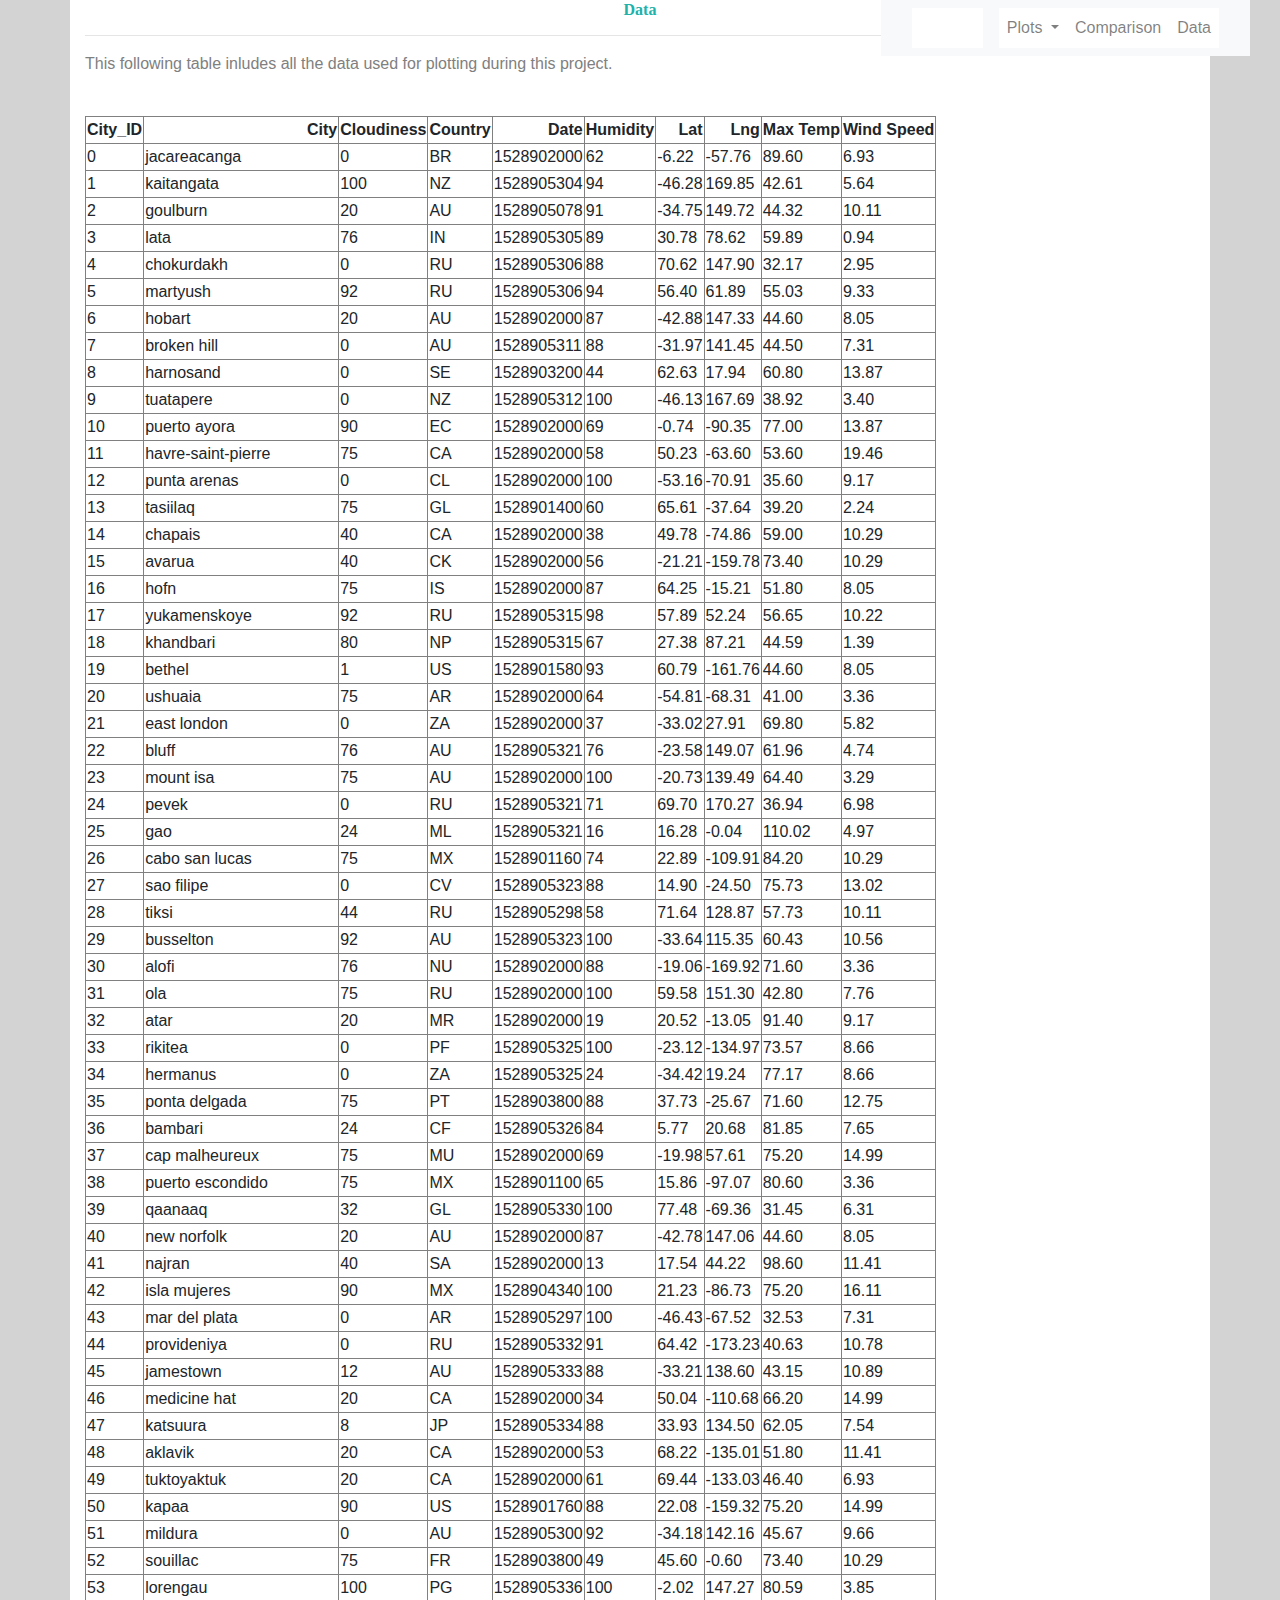
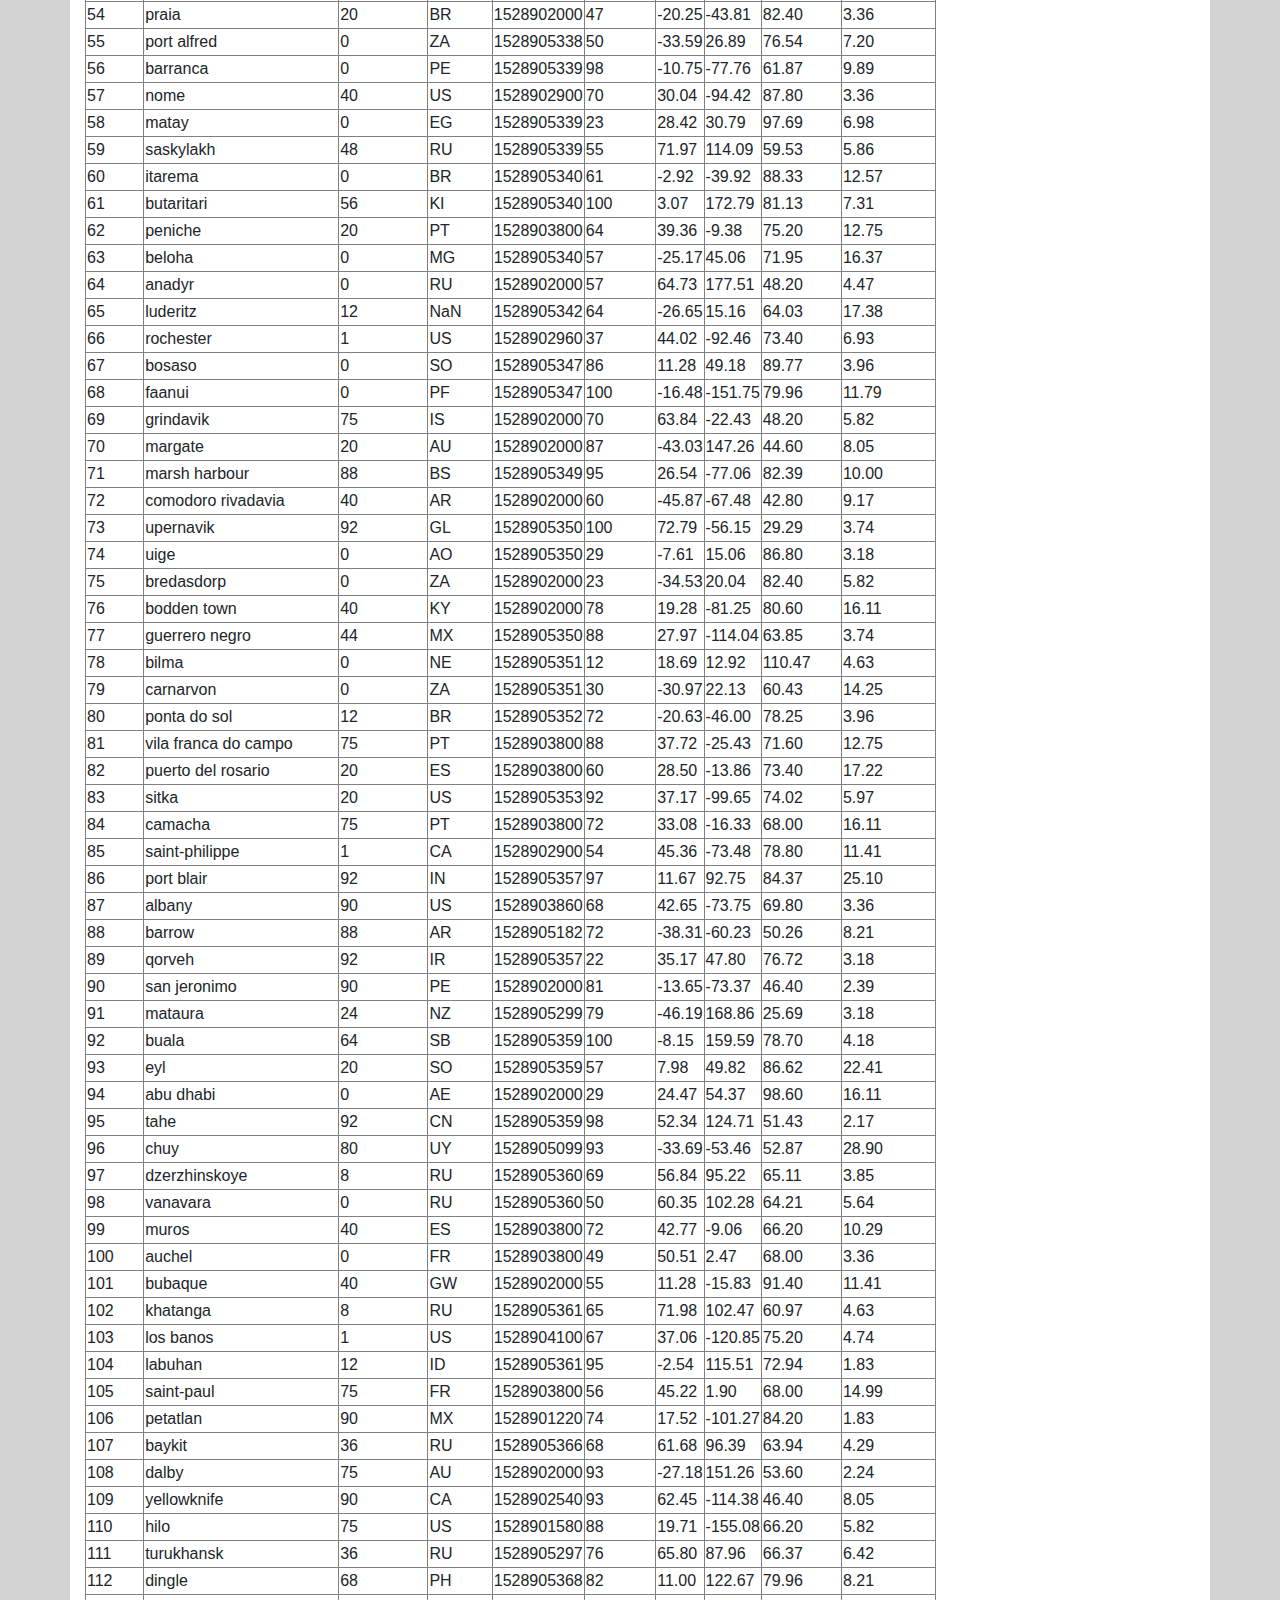
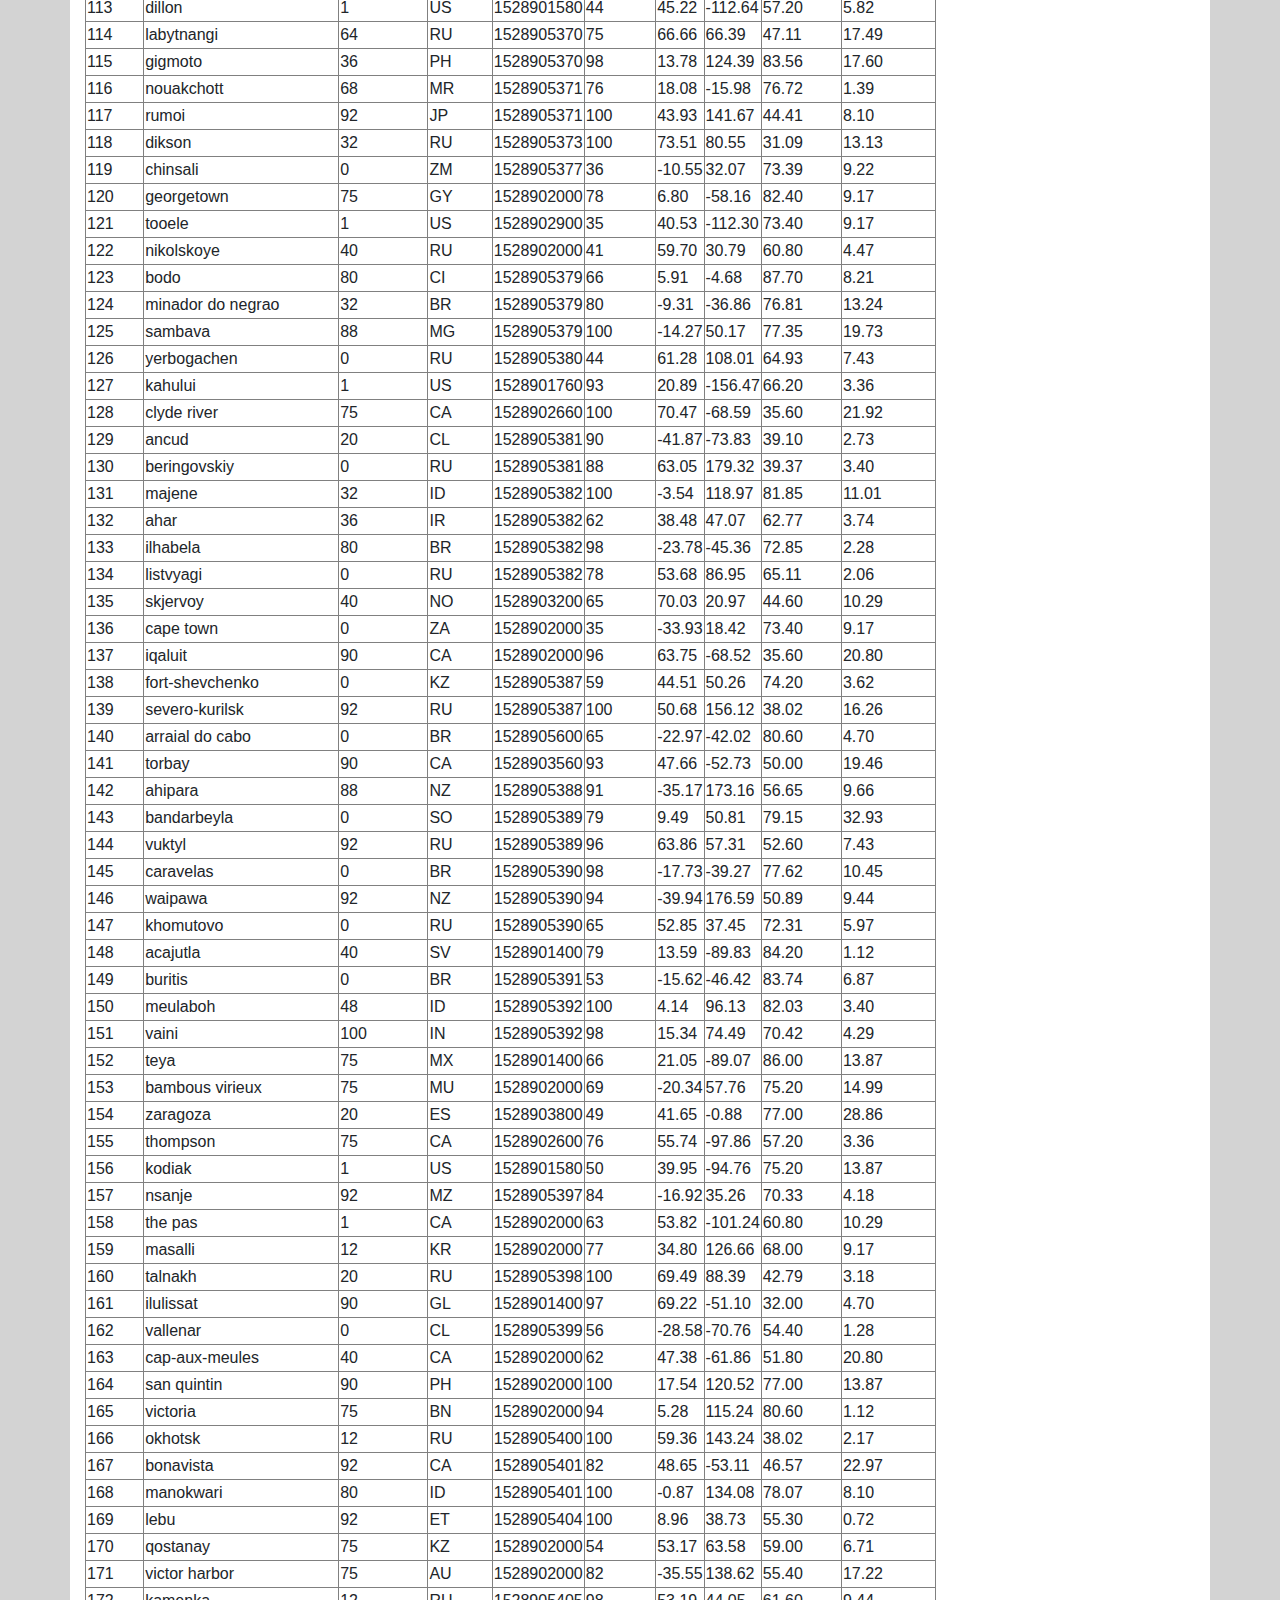
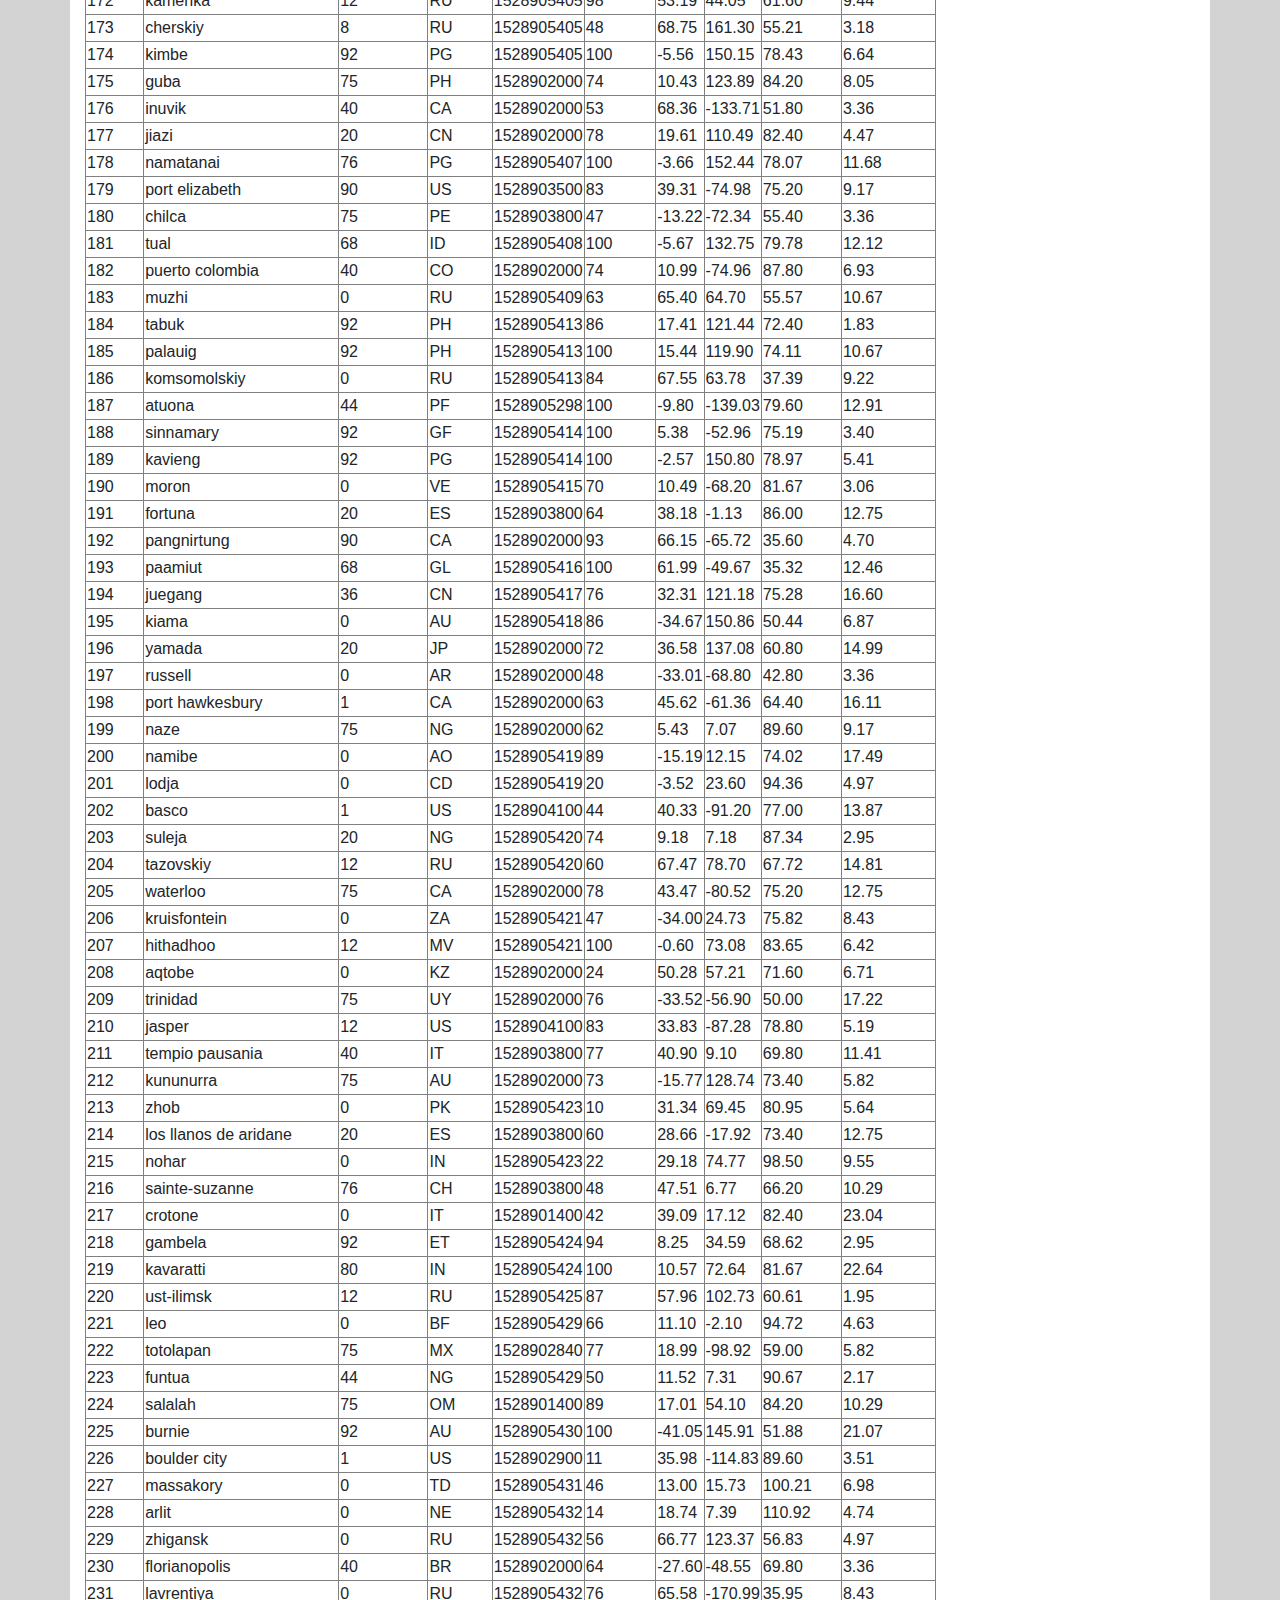
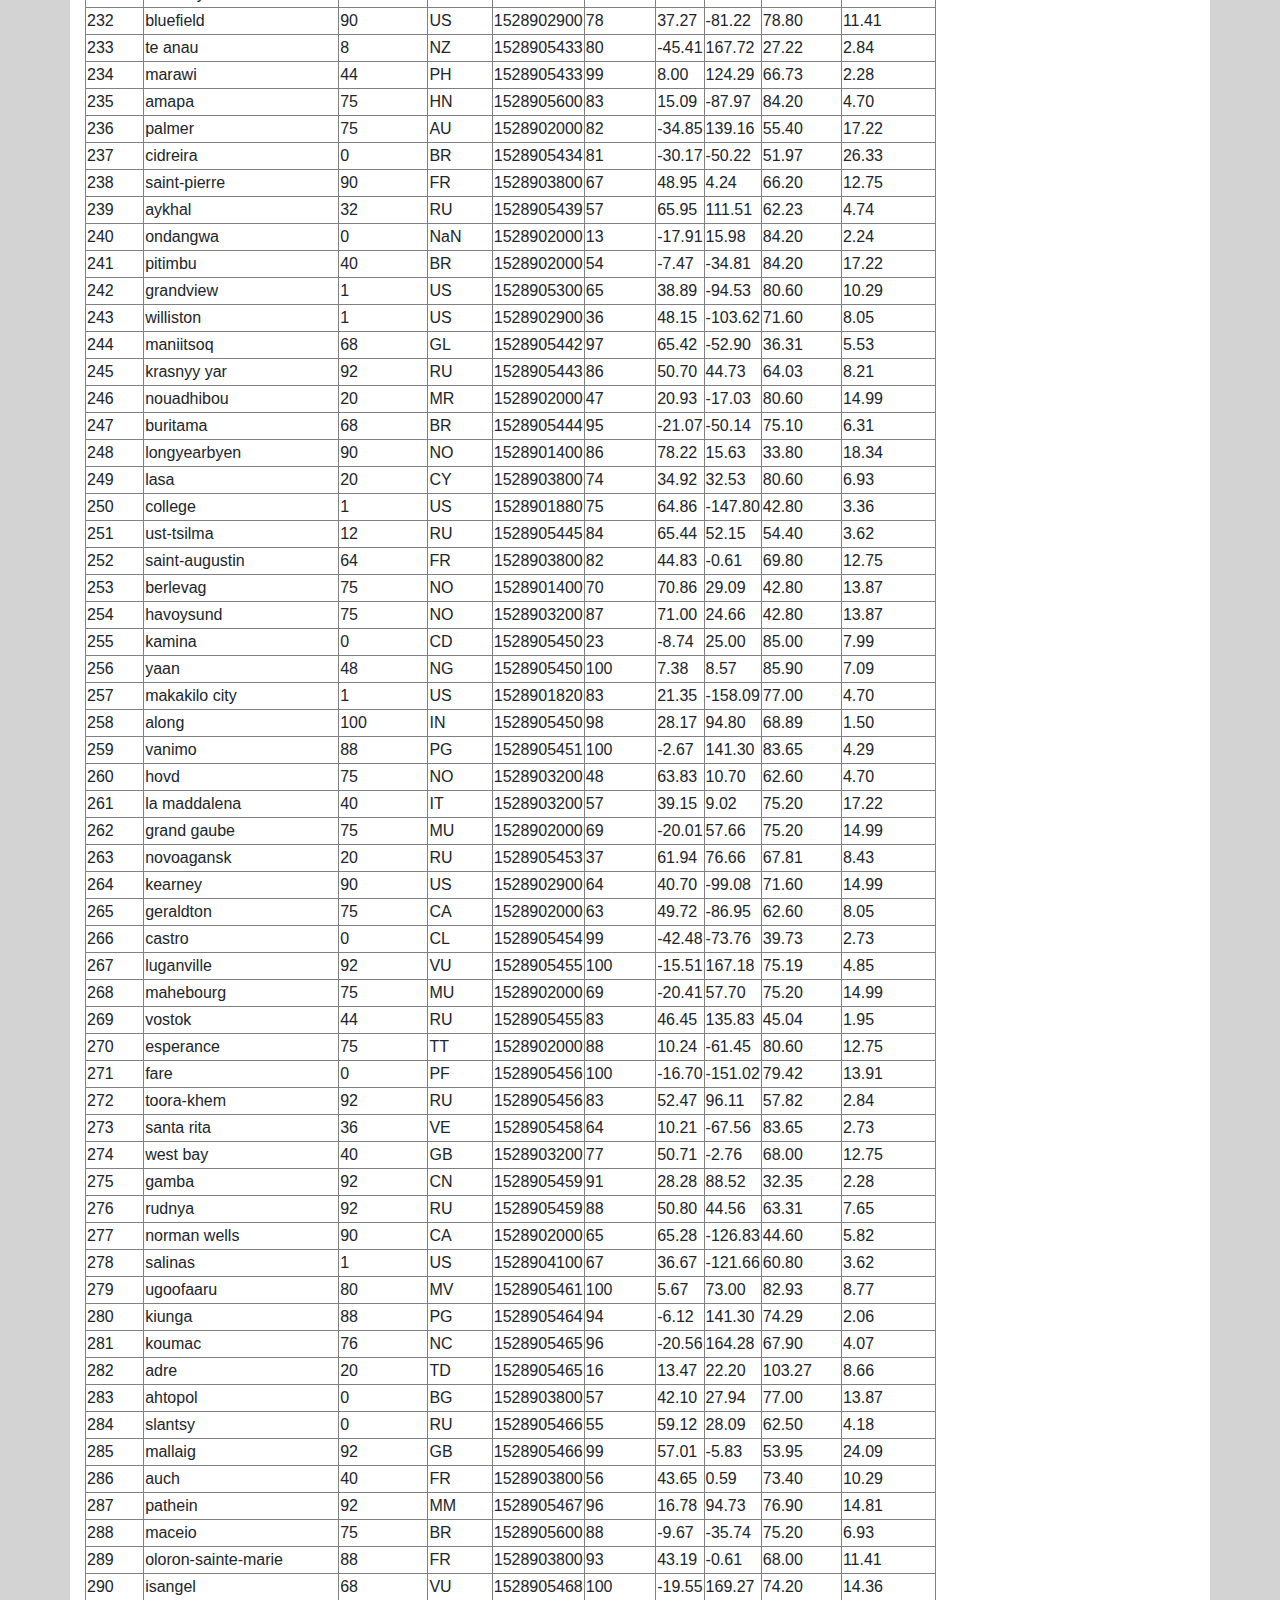
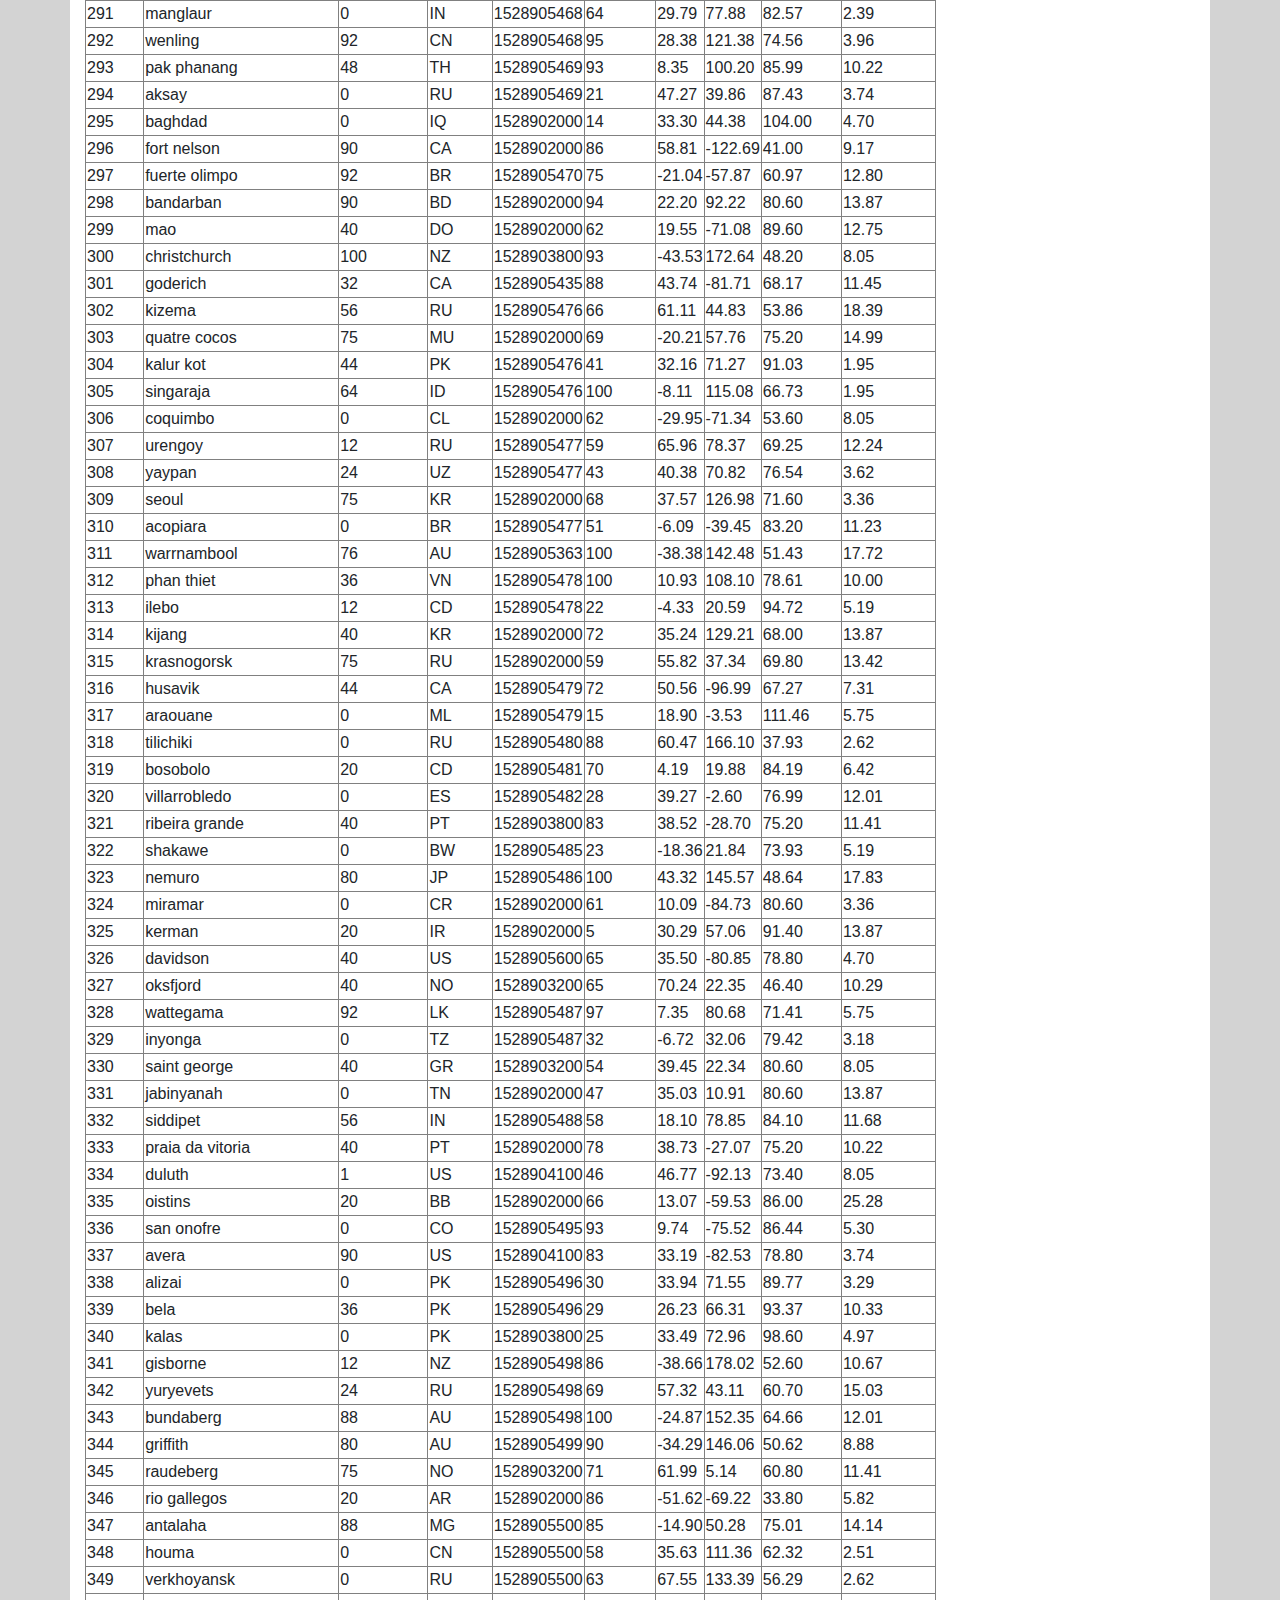
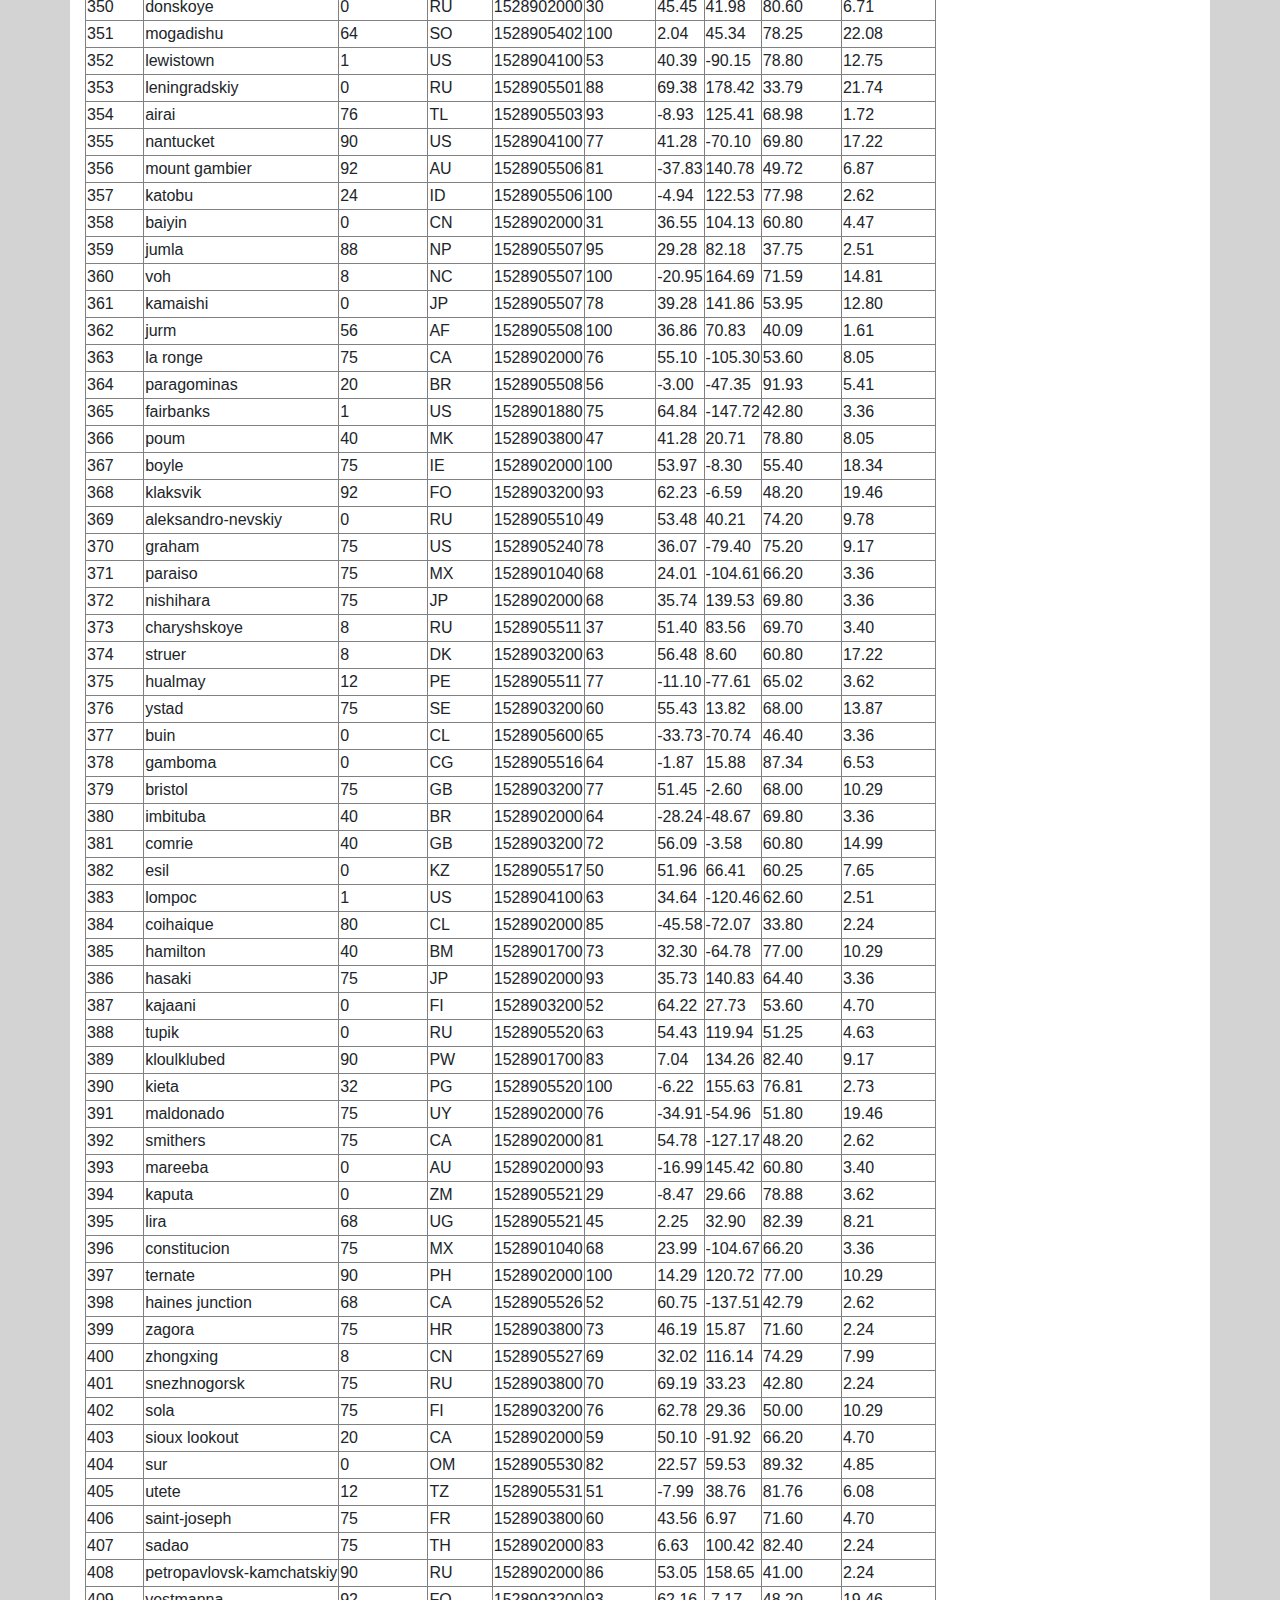
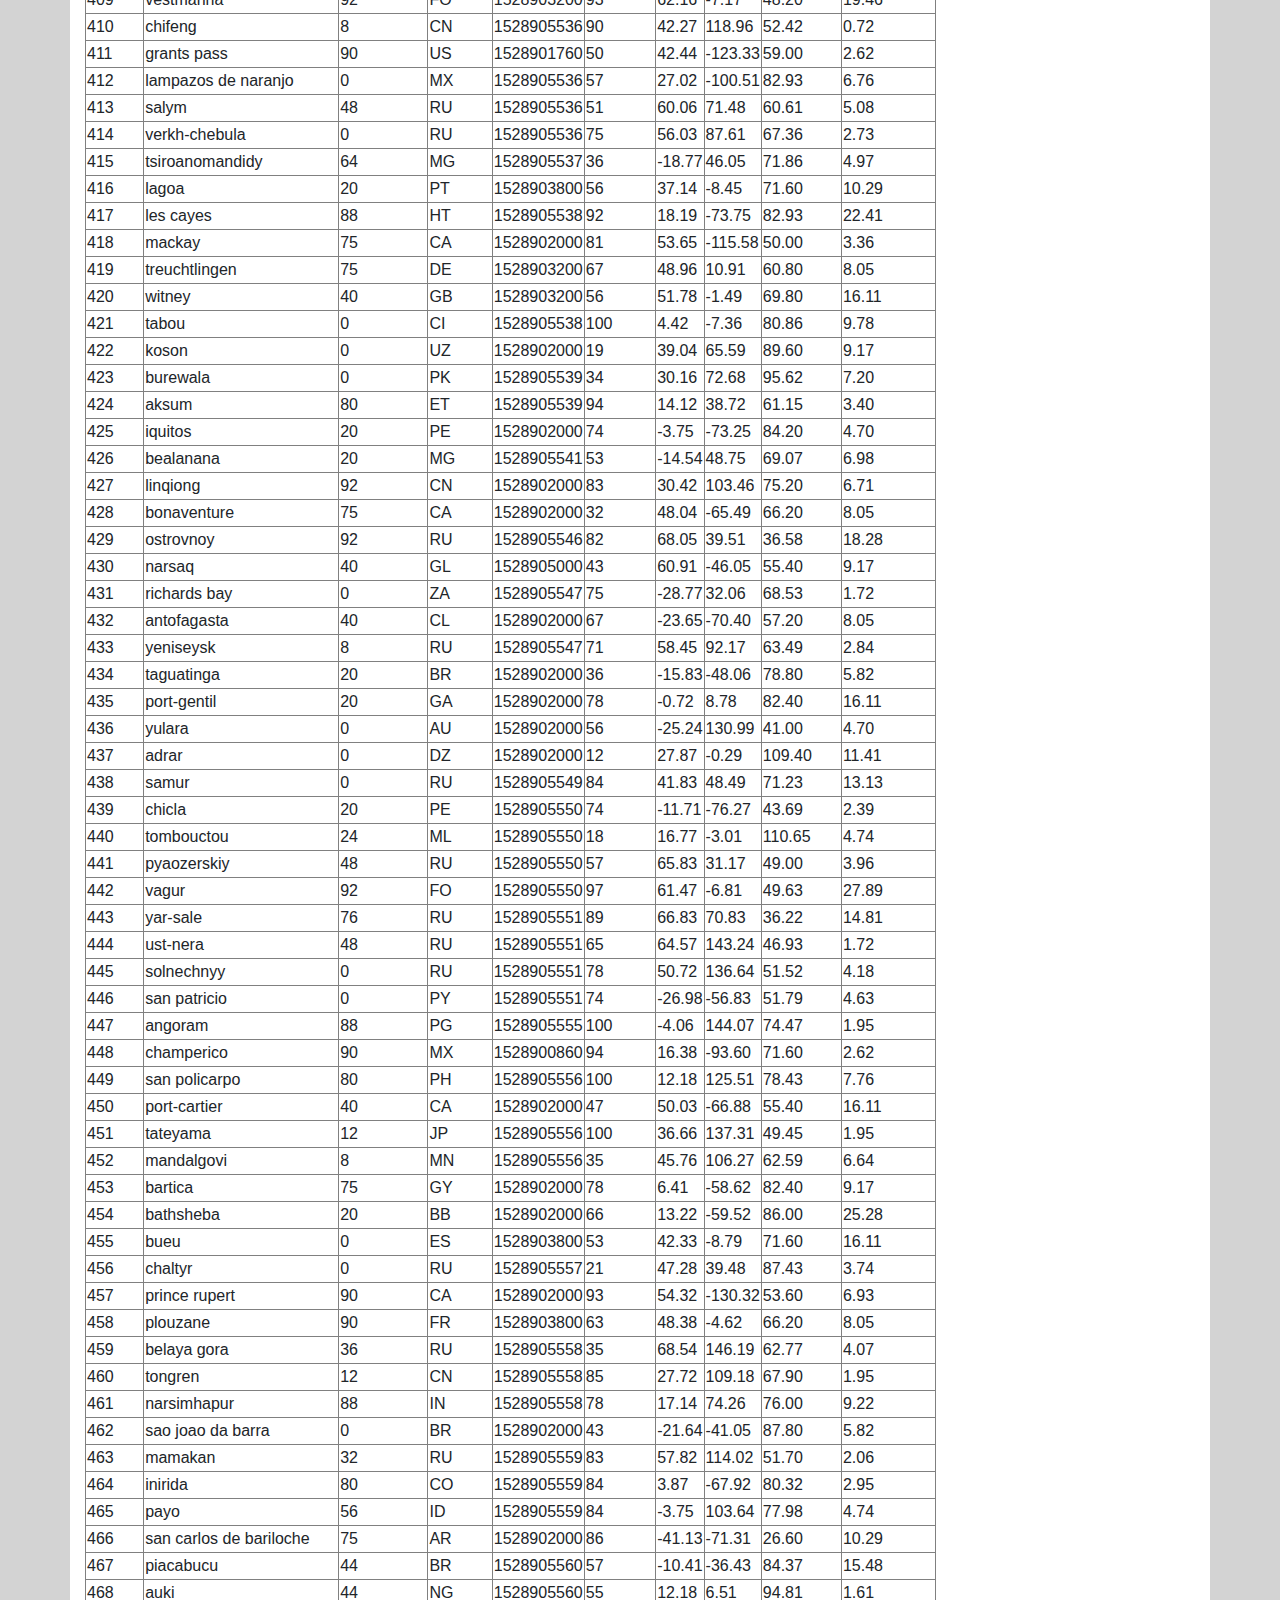
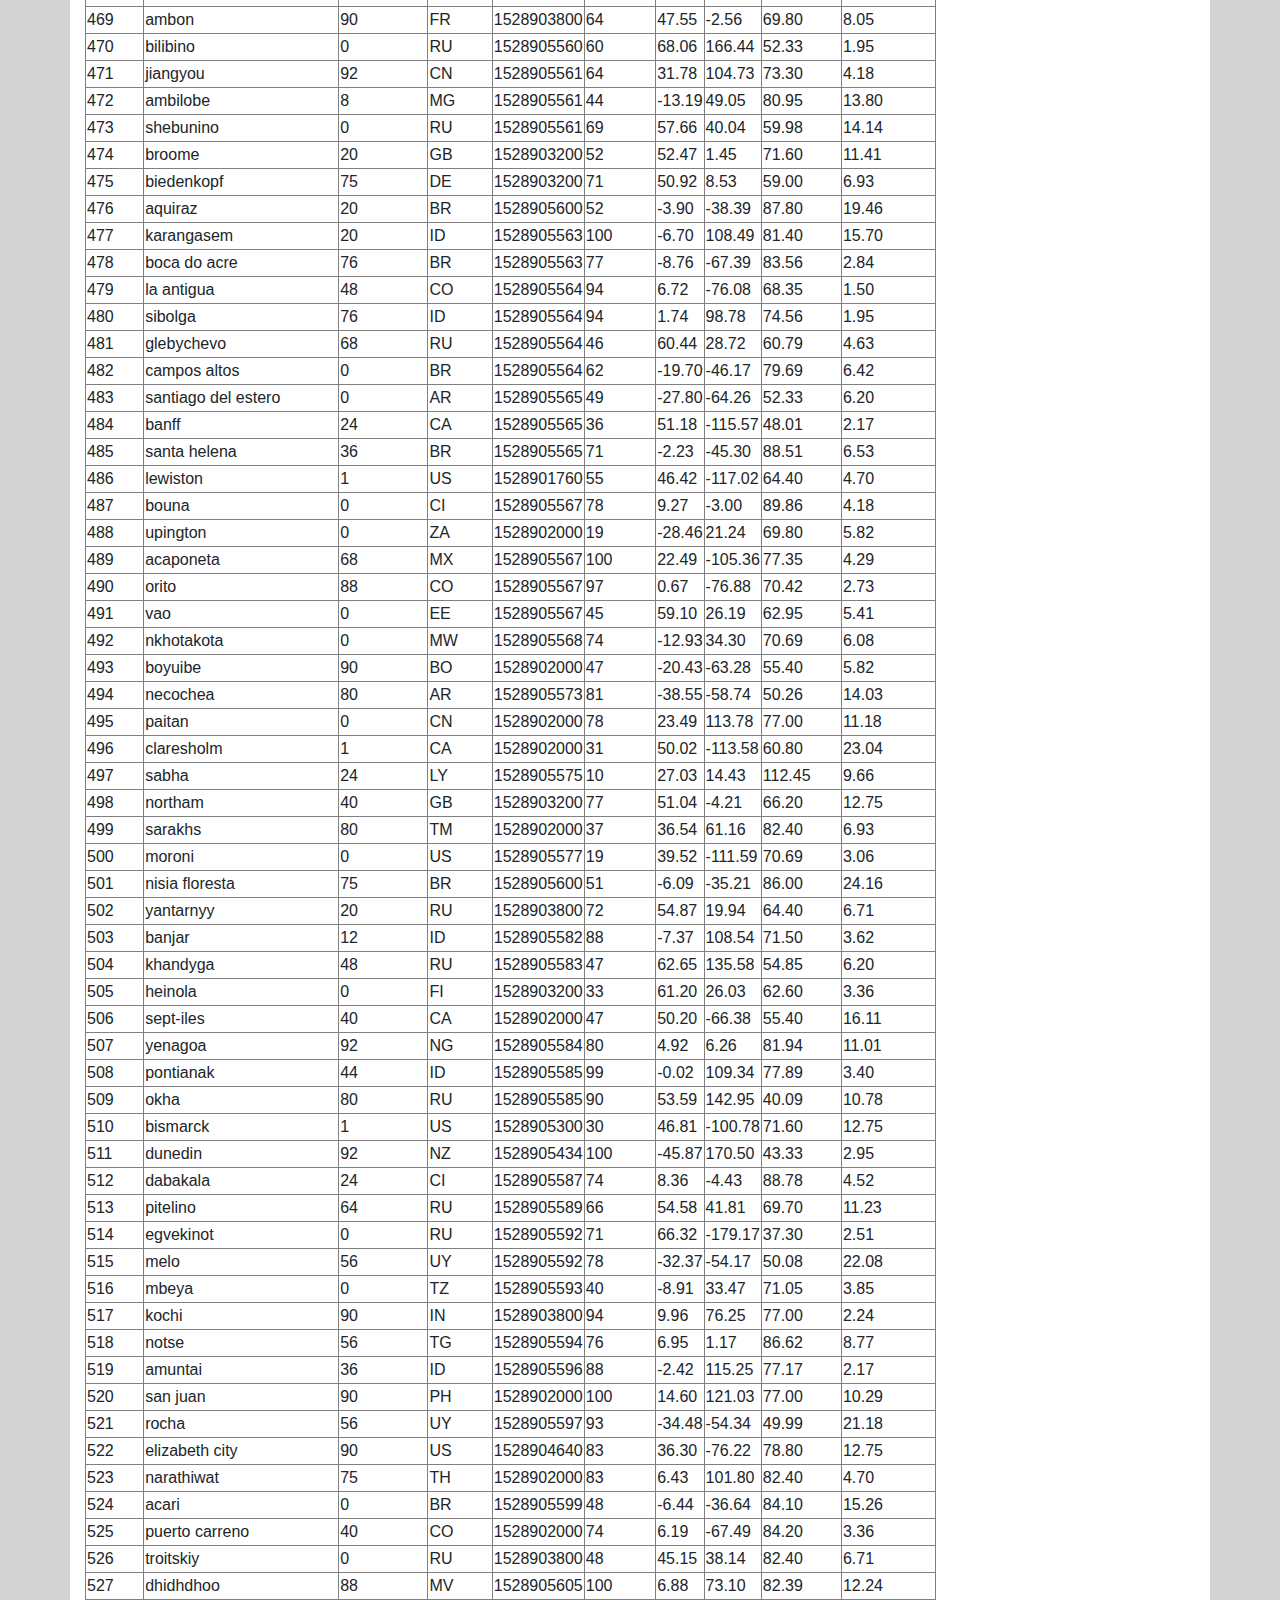
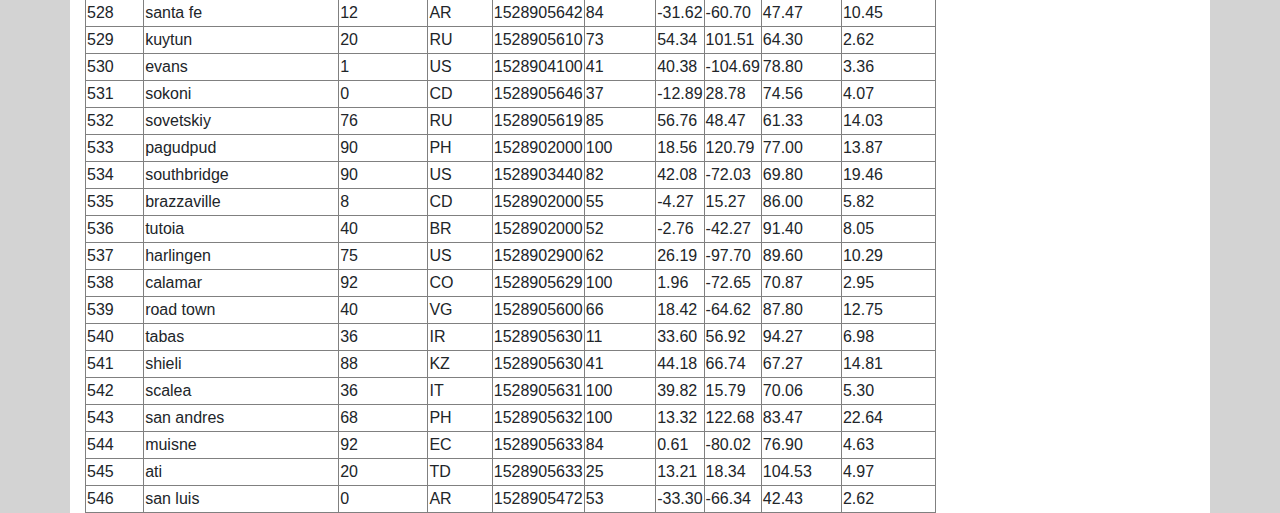
<file: data.html>
<!DOCTYPE html>
<html lang="en">
  <head>
    <meta charset="UTF-8" />
    <title>Data</title>
    <link
      rel="stylesheet"
      href="https://stackpath.bootstrapcdn.com/bootstrap/4.3.1/css/bootstrap.min.css"
      integrity="sha384-ggOyR0iXCbMQv3Xipma34MD+dH/1fQ784/j6cY/iJTQUOhcWr7x9JvoRxT2MZw1T"
      crossorigin="anonymous"
    />

    <script
      src="https://code.jquery.com/jquery-3.3.1.slim.min.js"
      integrity="sha384-q8i/X+965DzO0rT7abK41JStQIAqVgRVzpbzo5smXKp4YfRvH+8abtTE1Pi6jizo"
      crossorigin="anonymous"
    ></script>
    <script
      src="https://cdnjs.cloudflare.com/ajax/libs/popper.js/1.14.7/umd/popper.min.js"
      integrity="sha384-UO2eT0CpHqdSJQ6hJty5KVphtPhzWj9WO1clHTMGa3JDZwrnQq4sF86dIHNDz0W1"
      crossorigin="anonymous"
    ></script>
    <script
      src="https://stackpath.bootstrapcdn.com/bootstrap/4.3.1/js/bootstrap.min.js"
      integrity="sha384-JjSmVgyd0p3pXB1rRibZUAYoIIy6OrQ6VrjIEaFf/nJGzIxFDsf4x0xIM+B07jRM"
      crossorigin="anonymous"
    ></script>

    <link rel="stylesheet" href="style.css" />
  </head>

  <body>
    <!--Navbar adjustments-->
    <nav class="navbar navbar-expand-lg navbar-light bg-light">
      <div class="container">
        <a class="navbar-brand text-white" href="index.html">Latitude</a>
        <button
          class="navbar-toggler"
          type="button"
          data-toggle="collapse"
          data-target="#navbarSupportedContent"
          aria-controls="navbarSupportedContent"
          aria-expanded="false"
          aria-label="Toggle navigation"
        >
          <span class="navbar-toggler-icon"></span>
        </button>

        <div class="collapse navbar-collapse" id="navbarSupportedContent">
          <ul class="navbar-nav ml-auto">
            <li class="nav-item dropdown">
              <a
                class="nav-link dropdown-toggle"
                href="#"
                id="navbarDropdown"
                role="button"
                data-toggle="dropdown"
                aria-haspopup="true"
                aria-expanded="false"
              >
                Plots
              </a>
              <div
                class="dropdown-menu dropdown-menu-right" aria-labelledby="navbarDropdown">
                <a class="dropdown-item" href="temp.html">Max Temperature</a>
                <a class="dropdown-item" href="humidity.html">Humidity</a>
                <a class="dropdown-item" href="cloudiness.html">Cloudiness</a>
                <a class="dropdown-item" href="speed.html">Wind Speed</a>
              </div>
            </li>
            <li class="nav-item">
              <a class="nav-link" href="comparison.html">Comparison</a>
            </li>
            <li class="nav-item">
              <a class="nav-link" href="data.html">Data</a>
            </li>
          </ul>
        </div>
      </div>
    </nav>

    <div class="container content bg-white">
      <h3>Data</h3>
      <hr />
      <p>
        This following table inludes all the data used for plotting during this
        project.
      </p>
      <br />

      <table border="1" class="dataframe">
        <thead>
          <tr style="text-align: right">
            <th>City_ID</th>
            <th>City</th>
            <th>Cloudiness</th>
            <th>Country</th>
            <th>Date</th>
            <th>Humidity</th>
            <th>Lat</th>
            <th>Lng</th>
            <th>Max Temp</th>
            <th>Wind Speed</th>
          </tr>
        </thead>
        <tbody>
          <tr>
            <td>0</td>
            <td>jacareacanga</td>
            <td>0</td>
            <td>BR</td>
            <td>1528902000</td>
            <td>62</td>
            <td>-6.22</td>
            <td>-57.76</td>
            <td>89.60</td>
            <td>6.93</td>
          </tr>
          <tr>
            <td>1</td>
            <td>kaitangata</td>
            <td>100</td>
            <td>NZ</td>
            <td>1528905304</td>
            <td>94</td>
            <td>-46.28</td>
            <td>169.85</td>
            <td>42.61</td>
            <td>5.64</td>
          </tr>
          <tr>
            <td>2</td>
            <td>goulburn</td>
            <td>20</td>
            <td>AU</td>
            <td>1528905078</td>
            <td>91</td>
            <td>-34.75</td>
            <td>149.72</td>
            <td>44.32</td>
            <td>10.11</td>
          </tr>
          <tr>
            <td>3</td>
            <td>lata</td>
            <td>76</td>
            <td>IN</td>
            <td>1528905305</td>
            <td>89</td>
            <td>30.78</td>
            <td>78.62</td>
            <td>59.89</td>
            <td>0.94</td>
          </tr>
          <tr>
            <td>4</td>
            <td>chokurdakh</td>
            <td>0</td>
            <td>RU</td>
            <td>1528905306</td>
            <td>88</td>
            <td>70.62</td>
            <td>147.90</td>
            <td>32.17</td>
            <td>2.95</td>
          </tr>
          <tr>
            <td>5</td>
            <td>martyush</td>
            <td>92</td>
            <td>RU</td>
            <td>1528905306</td>
            <td>94</td>
            <td>56.40</td>
            <td>61.89</td>
            <td>55.03</td>
            <td>9.33</td>
          </tr>
          <tr>
            <td>6</td>
            <td>hobart</td>
            <td>20</td>
            <td>AU</td>
            <td>1528902000</td>
            <td>87</td>
            <td>-42.88</td>
            <td>147.33</td>
            <td>44.60</td>
            <td>8.05</td>
          </tr>
          <tr>
            <td>7</td>
            <td>broken hill</td>
            <td>0</td>
            <td>AU</td>
            <td>1528905311</td>
            <td>88</td>
            <td>-31.97</td>
            <td>141.45</td>
            <td>44.50</td>
            <td>7.31</td>
          </tr>
          <tr>
            <td>8</td>
            <td>harnosand</td>
            <td>0</td>
            <td>SE</td>
            <td>1528903200</td>
            <td>44</td>
            <td>62.63</td>
            <td>17.94</td>
            <td>60.80</td>
            <td>13.87</td>
          </tr>
          <tr>
            <td>9</td>
            <td>tuatapere</td>
            <td>0</td>
            <td>NZ</td>
            <td>1528905312</td>
            <td>100</td>
            <td>-46.13</td>
            <td>167.69</td>
            <td>38.92</td>
            <td>3.40</td>
          </tr>
          <tr>
            <td>10</td>
            <td>puerto ayora</td>
            <td>90</td>
            <td>EC</td>
            <td>1528902000</td>
            <td>69</td>
            <td>-0.74</td>
            <td>-90.35</td>
            <td>77.00</td>
            <td>13.87</td>
          </tr>
          <tr>
            <td>11</td>
            <td>havre-saint-pierre</td>
            <td>75</td>
            <td>CA</td>
            <td>1528902000</td>
            <td>58</td>
            <td>50.23</td>
            <td>-63.60</td>
            <td>53.60</td>
            <td>19.46</td>
          </tr>
          <tr>
            <td>12</td>
            <td>punta arenas</td>
            <td>0</td>
            <td>CL</td>
            <td>1528902000</td>
            <td>100</td>
            <td>-53.16</td>
            <td>-70.91</td>
            <td>35.60</td>
            <td>9.17</td>
          </tr>
          <tr>
            <td>13</td>
            <td>tasiilaq</td>
            <td>75</td>
            <td>GL</td>
            <td>1528901400</td>
            <td>60</td>
            <td>65.61</td>
            <td>-37.64</td>
            <td>39.20</td>
            <td>2.24</td>
          </tr>
          <tr>
            <td>14</td>
            <td>chapais</td>
            <td>40</td>
            <td>CA</td>
            <td>1528902000</td>
            <td>38</td>
            <td>49.78</td>
            <td>-74.86</td>
            <td>59.00</td>
            <td>10.29</td>
          </tr>
          <tr>
            <td>15</td>
            <td>avarua</td>
            <td>40</td>
            <td>CK</td>
            <td>1528902000</td>
            <td>56</td>
            <td>-21.21</td>
            <td>-159.78</td>
            <td>73.40</td>
            <td>10.29</td>
          </tr>
          <tr>
            <td>16</td>
            <td>hofn</td>
            <td>75</td>
            <td>IS</td>
            <td>1528902000</td>
            <td>87</td>
            <td>64.25</td>
            <td>-15.21</td>
            <td>51.80</td>
            <td>8.05</td>
          </tr>
          <tr>
            <td>17</td>
            <td>yukamenskoye</td>
            <td>92</td>
            <td>RU</td>
            <td>1528905315</td>
            <td>98</td>
            <td>57.89</td>
            <td>52.24</td>
            <td>56.65</td>
            <td>10.22</td>
          </tr>
          <tr>
            <td>18</td>
            <td>khandbari</td>
            <td>80</td>
            <td>NP</td>
            <td>1528905315</td>
            <td>67</td>
            <td>27.38</td>
            <td>87.21</td>
            <td>44.59</td>
            <td>1.39</td>
          </tr>
          <tr>
            <td>19</td>
            <td>bethel</td>
            <td>1</td>
            <td>US</td>
            <td>1528901580</td>
            <td>93</td>
            <td>60.79</td>
            <td>-161.76</td>
            <td>44.60</td>
            <td>8.05</td>
          </tr>
          <tr>
            <td>20</td>
            <td>ushuaia</td>
            <td>75</td>
            <td>AR</td>
            <td>1528902000</td>
            <td>64</td>
            <td>-54.81</td>
            <td>-68.31</td>
            <td>41.00</td>
            <td>3.36</td>
          </tr>
          <tr>
            <td>21</td>
            <td>east london</td>
            <td>0</td>
            <td>ZA</td>
            <td>1528902000</td>
            <td>37</td>
            <td>-33.02</td>
            <td>27.91</td>
            <td>69.80</td>
            <td>5.82</td>
          </tr>
          <tr>
            <td>22</td>
            <td>bluff</td>
            <td>76</td>
            <td>AU</td>
            <td>1528905321</td>
            <td>76</td>
            <td>-23.58</td>
            <td>149.07</td>
            <td>61.96</td>
            <td>4.74</td>
          </tr>
          <tr>
            <td>23</td>
            <td>mount isa</td>
            <td>75</td>
            <td>AU</td>
            <td>1528902000</td>
            <td>100</td>
            <td>-20.73</td>
            <td>139.49</td>
            <td>64.40</td>
            <td>3.29</td>
          </tr>
          <tr>
            <td>24</td>
            <td>pevek</td>
            <td>0</td>
            <td>RU</td>
            <td>1528905321</td>
            <td>71</td>
            <td>69.70</td>
            <td>170.27</td>
            <td>36.94</td>
            <td>6.98</td>
          </tr>
          <tr>
            <td>25</td>
            <td>gao</td>
            <td>24</td>
            <td>ML</td>
            <td>1528905321</td>
            <td>16</td>
            <td>16.28</td>
            <td>-0.04</td>
            <td>110.02</td>
            <td>4.97</td>
          </tr>
          <tr>
            <td>26</td>
            <td>cabo san lucas</td>
            <td>75</td>
            <td>MX</td>
            <td>1528901160</td>
            <td>74</td>
            <td>22.89</td>
            <td>-109.91</td>
            <td>84.20</td>
            <td>10.29</td>
          </tr>
          <tr>
            <td>27</td>
            <td>sao filipe</td>
            <td>0</td>
            <td>CV</td>
            <td>1528905323</td>
            <td>88</td>
            <td>14.90</td>
            <td>-24.50</td>
            <td>75.73</td>
            <td>13.02</td>
          </tr>
          <tr>
            <td>28</td>
            <td>tiksi</td>
            <td>44</td>
            <td>RU</td>
            <td>1528905298</td>
            <td>58</td>
            <td>71.64</td>
            <td>128.87</td>
            <td>57.73</td>
            <td>10.11</td>
          </tr>
          <tr>
            <td>29</td>
            <td>busselton</td>
            <td>92</td>
            <td>AU</td>
            <td>1528905323</td>
            <td>100</td>
            <td>-33.64</td>
            <td>115.35</td>
            <td>60.43</td>
            <td>10.56</td>
          </tr>
          <tr>
            <td>30</td>
            <td>alofi</td>
            <td>76</td>
            <td>NU</td>
            <td>1528902000</td>
            <td>88</td>
            <td>-19.06</td>
            <td>-169.92</td>
            <td>71.60</td>
            <td>3.36</td>
          </tr>
          <tr>
            <td>31</td>
            <td>ola</td>
            <td>75</td>
            <td>RU</td>
            <td>1528902000</td>
            <td>100</td>
            <td>59.58</td>
            <td>151.30</td>
            <td>42.80</td>
            <td>7.76</td>
          </tr>
          <tr>
            <td>32</td>
            <td>atar</td>
            <td>20</td>
            <td>MR</td>
            <td>1528902000</td>
            <td>19</td>
            <td>20.52</td>
            <td>-13.05</td>
            <td>91.40</td>
            <td>9.17</td>
          </tr>
          <tr>
            <td>33</td>
            <td>rikitea</td>
            <td>0</td>
            <td>PF</td>
            <td>1528905325</td>
            <td>100</td>
            <td>-23.12</td>
            <td>-134.97</td>
            <td>73.57</td>
            <td>8.66</td>
          </tr>
          <tr>
            <td>34</td>
            <td>hermanus</td>
            <td>0</td>
            <td>ZA</td>
            <td>1528905325</td>
            <td>24</td>
            <td>-34.42</td>
            <td>19.24</td>
            <td>77.17</td>
            <td>8.66</td>
          </tr>
          <tr>
            <td>35</td>
            <td>ponta delgada</td>
            <td>75</td>
            <td>PT</td>
            <td>1528903800</td>
            <td>88</td>
            <td>37.73</td>
            <td>-25.67</td>
            <td>71.60</td>
            <td>12.75</td>
          </tr>
          <tr>
            <td>36</td>
            <td>bambari</td>
            <td>24</td>
            <td>CF</td>
            <td>1528905326</td>
            <td>84</td>
            <td>5.77</td>
            <td>20.68</td>
            <td>81.85</td>
            <td>7.65</td>
          </tr>
          <tr>
            <td>37</td>
            <td>cap malheureux</td>
            <td>75</td>
            <td>MU</td>
            <td>1528902000</td>
            <td>69</td>
            <td>-19.98</td>
            <td>57.61</td>
            <td>75.20</td>
            <td>14.99</td>
          </tr>
          <tr>
            <td>38</td>
            <td>puerto escondido</td>
            <td>75</td>
            <td>MX</td>
            <td>1528901100</td>
            <td>65</td>
            <td>15.86</td>
            <td>-97.07</td>
            <td>80.60</td>
            <td>3.36</td>
          </tr>
          <tr>
            <td>39</td>
            <td>qaanaaq</td>
            <td>32</td>
            <td>GL</td>
            <td>1528905330</td>
            <td>100</td>
            <td>77.48</td>
            <td>-69.36</td>
            <td>31.45</td>
            <td>6.31</td>
          </tr>
          <tr>
            <td>40</td>
            <td>new norfolk</td>
            <td>20</td>
            <td>AU</td>
            <td>1528902000</td>
            <td>87</td>
            <td>-42.78</td>
            <td>147.06</td>
            <td>44.60</td>
            <td>8.05</td>
          </tr>
          <tr>
            <td>41</td>
            <td>najran</td>
            <td>40</td>
            <td>SA</td>
            <td>1528902000</td>
            <td>13</td>
            <td>17.54</td>
            <td>44.22</td>
            <td>98.60</td>
            <td>11.41</td>
          </tr>
          <tr>
            <td>42</td>
            <td>isla mujeres</td>
            <td>90</td>
            <td>MX</td>
            <td>1528904340</td>
            <td>100</td>
            <td>21.23</td>
            <td>-86.73</td>
            <td>75.20</td>
            <td>16.11</td>
          </tr>
          <tr>
            <td>43</td>
            <td>mar del plata</td>
            <td>0</td>
            <td>AR</td>
            <td>1528905297</td>
            <td>100</td>
            <td>-46.43</td>
            <td>-67.52</td>
            <td>32.53</td>
            <td>7.31</td>
          </tr>
          <tr>
            <td>44</td>
            <td>provideniya</td>
            <td>0</td>
            <td>RU</td>
            <td>1528905332</td>
            <td>91</td>
            <td>64.42</td>
            <td>-173.23</td>
            <td>40.63</td>
            <td>10.78</td>
          </tr>
          <tr>
            <td>45</td>
            <td>jamestown</td>
            <td>12</td>
            <td>AU</td>
            <td>1528905333</td>
            <td>88</td>
            <td>-33.21</td>
            <td>138.60</td>
            <td>43.15</td>
            <td>10.89</td>
          </tr>
          <tr>
            <td>46</td>
            <td>medicine hat</td>
            <td>20</td>
            <td>CA</td>
            <td>1528902000</td>
            <td>34</td>
            <td>50.04</td>
            <td>-110.68</td>
            <td>66.20</td>
            <td>14.99</td>
          </tr>
          <tr>
            <td>47</td>
            <td>katsuura</td>
            <td>8</td>
            <td>JP</td>
            <td>1528905334</td>
            <td>88</td>
            <td>33.93</td>
            <td>134.50</td>
            <td>62.05</td>
            <td>7.54</td>
          </tr>
          <tr>
            <td>48</td>
            <td>aklavik</td>
            <td>20</td>
            <td>CA</td>
            <td>1528902000</td>
            <td>53</td>
            <td>68.22</td>
            <td>-135.01</td>
            <td>51.80</td>
            <td>11.41</td>
          </tr>
          <tr>
            <td>49</td>
            <td>tuktoyaktuk</td>
            <td>20</td>
            <td>CA</td>
            <td>1528902000</td>
            <td>61</td>
            <td>69.44</td>
            <td>-133.03</td>
            <td>46.40</td>
            <td>6.93</td>
          </tr>
          <tr>
            <td>50</td>
            <td>kapaa</td>
            <td>90</td>
            <td>US</td>
            <td>1528901760</td>
            <td>88</td>
            <td>22.08</td>
            <td>-159.32</td>
            <td>75.20</td>
            <td>14.99</td>
          </tr>
          <tr>
            <td>51</td>
            <td>mildura</td>
            <td>0</td>
            <td>AU</td>
            <td>1528905300</td>
            <td>92</td>
            <td>-34.18</td>
            <td>142.16</td>
            <td>45.67</td>
            <td>9.66</td>
          </tr>
          <tr>
            <td>52</td>
            <td>souillac</td>
            <td>75</td>
            <td>FR</td>
            <td>1528903800</td>
            <td>49</td>
            <td>45.60</td>
            <td>-0.60</td>
            <td>73.40</td>
            <td>10.29</td>
          </tr>
          <tr>
            <td>53</td>
            <td>lorengau</td>
            <td>100</td>
            <td>PG</td>
            <td>1528905336</td>
            <td>100</td>
            <td>-2.02</td>
            <td>147.27</td>
            <td>80.59</td>
            <td>3.85</td>
          </tr>
          <tr>
            <td>54</td>
            <td>praia</td>
            <td>20</td>
            <td>BR</td>
            <td>1528902000</td>
            <td>47</td>
            <td>-20.25</td>
            <td>-43.81</td>
            <td>82.40</td>
            <td>3.36</td>
          </tr>
          <tr>
            <td>55</td>
            <td>port alfred</td>
            <td>0</td>
            <td>ZA</td>
            <td>1528905338</td>
            <td>50</td>
            <td>-33.59</td>
            <td>26.89</td>
            <td>76.54</td>
            <td>7.20</td>
          </tr>
          <tr>
            <td>56</td>
            <td>barranca</td>
            <td>0</td>
            <td>PE</td>
            <td>1528905339</td>
            <td>98</td>
            <td>-10.75</td>
            <td>-77.76</td>
            <td>61.87</td>
            <td>9.89</td>
          </tr>
          <tr>
            <td>57</td>
            <td>nome</td>
            <td>40</td>
            <td>US</td>
            <td>1528902900</td>
            <td>70</td>
            <td>30.04</td>
            <td>-94.42</td>
            <td>87.80</td>
            <td>3.36</td>
          </tr>
          <tr>
            <td>58</td>
            <td>matay</td>
            <td>0</td>
            <td>EG</td>
            <td>1528905339</td>
            <td>23</td>
            <td>28.42</td>
            <td>30.79</td>
            <td>97.69</td>
            <td>6.98</td>
          </tr>
          <tr>
            <td>59</td>
            <td>saskylakh</td>
            <td>48</td>
            <td>RU</td>
            <td>1528905339</td>
            <td>55</td>
            <td>71.97</td>
            <td>114.09</td>
            <td>59.53</td>
            <td>5.86</td>
          </tr>
          <tr>
            <td>60</td>
            <td>itarema</td>
            <td>0</td>
            <td>BR</td>
            <td>1528905340</td>
            <td>61</td>
            <td>-2.92</td>
            <td>-39.92</td>
            <td>88.33</td>
            <td>12.57</td>
          </tr>
          <tr>
            <td>61</td>
            <td>butaritari</td>
            <td>56</td>
            <td>KI</td>
            <td>1528905340</td>
            <td>100</td>
            <td>3.07</td>
            <td>172.79</td>
            <td>81.13</td>
            <td>7.31</td>
          </tr>
          <tr>
            <td>62</td>
            <td>peniche</td>
            <td>20</td>
            <td>PT</td>
            <td>1528903800</td>
            <td>64</td>
            <td>39.36</td>
            <td>-9.38</td>
            <td>75.20</td>
            <td>12.75</td>
          </tr>
          <tr>
            <td>63</td>
            <td>beloha</td>
            <td>0</td>
            <td>MG</td>
            <td>1528905340</td>
            <td>57</td>
            <td>-25.17</td>
            <td>45.06</td>
            <td>71.95</td>
            <td>16.37</td>
          </tr>
          <tr>
            <td>64</td>
            <td>anadyr</td>
            <td>0</td>
            <td>RU</td>
            <td>1528902000</td>
            <td>57</td>
            <td>64.73</td>
            <td>177.51</td>
            <td>48.20</td>
            <td>4.47</td>
          </tr>
          <tr>
            <td>65</td>
            <td>luderitz</td>
            <td>12</td>
            <td>NaN</td>
            <td>1528905342</td>
            <td>64</td>
            <td>-26.65</td>
            <td>15.16</td>
            <td>64.03</td>
            <td>17.38</td>
          </tr>
          <tr>
            <td>66</td>
            <td>rochester</td>
            <td>1</td>
            <td>US</td>
            <td>1528902960</td>
            <td>37</td>
            <td>44.02</td>
            <td>-92.46</td>
            <td>73.40</td>
            <td>6.93</td>
          </tr>
          <tr>
            <td>67</td>
            <td>bosaso</td>
            <td>0</td>
            <td>SO</td>
            <td>1528905347</td>
            <td>86</td>
            <td>11.28</td>
            <td>49.18</td>
            <td>89.77</td>
            <td>3.96</td>
          </tr>
          <tr>
            <td>68</td>
            <td>faanui</td>
            <td>0</td>
            <td>PF</td>
            <td>1528905347</td>
            <td>100</td>
            <td>-16.48</td>
            <td>-151.75</td>
            <td>79.96</td>
            <td>11.79</td>
          </tr>
          <tr>
            <td>69</td>
            <td>grindavik</td>
            <td>75</td>
            <td>IS</td>
            <td>1528902000</td>
            <td>70</td>
            <td>63.84</td>
            <td>-22.43</td>
            <td>48.20</td>
            <td>5.82</td>
          </tr>
          <tr>
            <td>70</td>
            <td>margate</td>
            <td>20</td>
            <td>AU</td>
            <td>1528902000</td>
            <td>87</td>
            <td>-43.03</td>
            <td>147.26</td>
            <td>44.60</td>
            <td>8.05</td>
          </tr>
          <tr>
            <td>71</td>
            <td>marsh harbour</td>
            <td>88</td>
            <td>BS</td>
            <td>1528905349</td>
            <td>95</td>
            <td>26.54</td>
            <td>-77.06</td>
            <td>82.39</td>
            <td>10.00</td>
          </tr>
          <tr>
            <td>72</td>
            <td>comodoro rivadavia</td>
            <td>40</td>
            <td>AR</td>
            <td>1528902000</td>
            <td>60</td>
            <td>-45.87</td>
            <td>-67.48</td>
            <td>42.80</td>
            <td>9.17</td>
          </tr>
          <tr>
            <td>73</td>
            <td>upernavik</td>
            <td>92</td>
            <td>GL</td>
            <td>1528905350</td>
            <td>100</td>
            <td>72.79</td>
            <td>-56.15</td>
            <td>29.29</td>
            <td>3.74</td>
          </tr>
          <tr>
            <td>74</td>
            <td>uige</td>
            <td>0</td>
            <td>AO</td>
            <td>1528905350</td>
            <td>29</td>
            <td>-7.61</td>
            <td>15.06</td>
            <td>86.80</td>
            <td>3.18</td>
          </tr>
          <tr>
            <td>75</td>
            <td>bredasdorp</td>
            <td>0</td>
            <td>ZA</td>
            <td>1528902000</td>
            <td>23</td>
            <td>-34.53</td>
            <td>20.04</td>
            <td>82.40</td>
            <td>5.82</td>
          </tr>
          <tr>
            <td>76</td>
            <td>bodden town</td>
            <td>40</td>
            <td>KY</td>
            <td>1528902000</td>
            <td>78</td>
            <td>19.28</td>
            <td>-81.25</td>
            <td>80.60</td>
            <td>16.11</td>
          </tr>
          <tr>
            <td>77</td>
            <td>guerrero negro</td>
            <td>44</td>
            <td>MX</td>
            <td>1528905350</td>
            <td>88</td>
            <td>27.97</td>
            <td>-114.04</td>
            <td>63.85</td>
            <td>3.74</td>
          </tr>
          <tr>
            <td>78</td>
            <td>bilma</td>
            <td>0</td>
            <td>NE</td>
            <td>1528905351</td>
            <td>12</td>
            <td>18.69</td>
            <td>12.92</td>
            <td>110.47</td>
            <td>4.63</td>
          </tr>
          <tr>
            <td>79</td>
            <td>carnarvon</td>
            <td>0</td>
            <td>ZA</td>
            <td>1528905351</td>
            <td>30</td>
            <td>-30.97</td>
            <td>22.13</td>
            <td>60.43</td>
            <td>14.25</td>
          </tr>
          <tr>
            <td>80</td>
            <td>ponta do sol</td>
            <td>12</td>
            <td>BR</td>
            <td>1528905352</td>
            <td>72</td>
            <td>-20.63</td>
            <td>-46.00</td>
            <td>78.25</td>
            <td>3.96</td>
          </tr>
          <tr>
            <td>81</td>
            <td>vila franca do campo</td>
            <td>75</td>
            <td>PT</td>
            <td>1528903800</td>
            <td>88</td>
            <td>37.72</td>
            <td>-25.43</td>
            <td>71.60</td>
            <td>12.75</td>
          </tr>
          <tr>
            <td>82</td>
            <td>puerto del rosario</td>
            <td>20</td>
            <td>ES</td>
            <td>1528903800</td>
            <td>60</td>
            <td>28.50</td>
            <td>-13.86</td>
            <td>73.40</td>
            <td>17.22</td>
          </tr>
          <tr>
            <td>83</td>
            <td>sitka</td>
            <td>20</td>
            <td>US</td>
            <td>1528905353</td>
            <td>92</td>
            <td>37.17</td>
            <td>-99.65</td>
            <td>74.02</td>
            <td>5.97</td>
          </tr>
          <tr>
            <td>84</td>
            <td>camacha</td>
            <td>75</td>
            <td>PT</td>
            <td>1528903800</td>
            <td>72</td>
            <td>33.08</td>
            <td>-16.33</td>
            <td>68.00</td>
            <td>16.11</td>
          </tr>
          <tr>
            <td>85</td>
            <td>saint-philippe</td>
            <td>1</td>
            <td>CA</td>
            <td>1528902900</td>
            <td>54</td>
            <td>45.36</td>
            <td>-73.48</td>
            <td>78.80</td>
            <td>11.41</td>
          </tr>
          <tr>
            <td>86</td>
            <td>port blair</td>
            <td>92</td>
            <td>IN</td>
            <td>1528905357</td>
            <td>97</td>
            <td>11.67</td>
            <td>92.75</td>
            <td>84.37</td>
            <td>25.10</td>
          </tr>
          <tr>
            <td>87</td>
            <td>albany</td>
            <td>90</td>
            <td>US</td>
            <td>1528903860</td>
            <td>68</td>
            <td>42.65</td>
            <td>-73.75</td>
            <td>69.80</td>
            <td>3.36</td>
          </tr>
          <tr>
            <td>88</td>
            <td>barrow</td>
            <td>88</td>
            <td>AR</td>
            <td>1528905182</td>
            <td>72</td>
            <td>-38.31</td>
            <td>-60.23</td>
            <td>50.26</td>
            <td>8.21</td>
          </tr>
          <tr>
            <td>89</td>
            <td>qorveh</td>
            <td>92</td>
            <td>IR</td>
            <td>1528905357</td>
            <td>22</td>
            <td>35.17</td>
            <td>47.80</td>
            <td>76.72</td>
            <td>3.18</td>
          </tr>
          <tr>
            <td>90</td>
            <td>san jeronimo</td>
            <td>90</td>
            <td>PE</td>
            <td>1528902000</td>
            <td>81</td>
            <td>-13.65</td>
            <td>-73.37</td>
            <td>46.40</td>
            <td>2.39</td>
          </tr>
          <tr>
            <td>91</td>
            <td>mataura</td>
            <td>24</td>
            <td>NZ</td>
            <td>1528905299</td>
            <td>79</td>
            <td>-46.19</td>
            <td>168.86</td>
            <td>25.69</td>
            <td>3.18</td>
          </tr>
          <tr>
            <td>92</td>
            <td>buala</td>
            <td>64</td>
            <td>SB</td>
            <td>1528905359</td>
            <td>100</td>
            <td>-8.15</td>
            <td>159.59</td>
            <td>78.70</td>
            <td>4.18</td>
          </tr>
          <tr>
            <td>93</td>
            <td>eyl</td>
            <td>20</td>
            <td>SO</td>
            <td>1528905359</td>
            <td>57</td>
            <td>7.98</td>
            <td>49.82</td>
            <td>86.62</td>
            <td>22.41</td>
          </tr>
          <tr>
            <td>94</td>
            <td>abu dhabi</td>
            <td>0</td>
            <td>AE</td>
            <td>1528902000</td>
            <td>29</td>
            <td>24.47</td>
            <td>54.37</td>
            <td>98.60</td>
            <td>16.11</td>
          </tr>
          <tr>
            <td>95</td>
            <td>tahe</td>
            <td>92</td>
            <td>CN</td>
            <td>1528905359</td>
            <td>98</td>
            <td>52.34</td>
            <td>124.71</td>
            <td>51.43</td>
            <td>2.17</td>
          </tr>
          <tr>
            <td>96</td>
            <td>chuy</td>
            <td>80</td>
            <td>UY</td>
            <td>1528905099</td>
            <td>93</td>
            <td>-33.69</td>
            <td>-53.46</td>
            <td>52.87</td>
            <td>28.90</td>
          </tr>
          <tr>
            <td>97</td>
            <td>dzerzhinskoye</td>
            <td>8</td>
            <td>RU</td>
            <td>1528905360</td>
            <td>69</td>
            <td>56.84</td>
            <td>95.22</td>
            <td>65.11</td>
            <td>3.85</td>
          </tr>
          <tr>
            <td>98</td>
            <td>vanavara</td>
            <td>0</td>
            <td>RU</td>
            <td>1528905360</td>
            <td>50</td>
            <td>60.35</td>
            <td>102.28</td>
            <td>64.21</td>
            <td>5.64</td>
          </tr>
          <tr>
            <td>99</td>
            <td>muros</td>
            <td>40</td>
            <td>ES</td>
            <td>1528903800</td>
            <td>72</td>
            <td>42.77</td>
            <td>-9.06</td>
            <td>66.20</td>
            <td>10.29</td>
          </tr>
          <tr>
            <td>100</td>
            <td>auchel</td>
            <td>0</td>
            <td>FR</td>
            <td>1528903800</td>
            <td>49</td>
            <td>50.51</td>
            <td>2.47</td>
            <td>68.00</td>
            <td>3.36</td>
          </tr>
          <tr>
            <td>101</td>
            <td>bubaque</td>
            <td>40</td>
            <td>GW</td>
            <td>1528902000</td>
            <td>55</td>
            <td>11.28</td>
            <td>-15.83</td>
            <td>91.40</td>
            <td>11.41</td>
          </tr>
          <tr>
            <td>102</td>
            <td>khatanga</td>
            <td>8</td>
            <td>RU</td>
            <td>1528905361</td>
            <td>65</td>
            <td>71.98</td>
            <td>102.47</td>
            <td>60.97</td>
            <td>4.63</td>
          </tr>
          <tr>
            <td>103</td>
            <td>los banos</td>
            <td>1</td>
            <td>US</td>
            <td>1528904100</td>
            <td>67</td>
            <td>37.06</td>
            <td>-120.85</td>
            <td>75.20</td>
            <td>4.74</td>
          </tr>
          <tr>
            <td>104</td>
            <td>labuhan</td>
            <td>12</td>
            <td>ID</td>
            <td>1528905361</td>
            <td>95</td>
            <td>-2.54</td>
            <td>115.51</td>
            <td>72.94</td>
            <td>1.83</td>
          </tr>
          <tr>
            <td>105</td>
            <td>saint-paul</td>
            <td>75</td>
            <td>FR</td>
            <td>1528903800</td>
            <td>56</td>
            <td>45.22</td>
            <td>1.90</td>
            <td>68.00</td>
            <td>14.99</td>
          </tr>
          <tr>
            <td>106</td>
            <td>petatlan</td>
            <td>90</td>
            <td>MX</td>
            <td>1528901220</td>
            <td>74</td>
            <td>17.52</td>
            <td>-101.27</td>
            <td>84.20</td>
            <td>1.83</td>
          </tr>
          <tr>
            <td>107</td>
            <td>baykit</td>
            <td>36</td>
            <td>RU</td>
            <td>1528905366</td>
            <td>68</td>
            <td>61.68</td>
            <td>96.39</td>
            <td>63.94</td>
            <td>4.29</td>
          </tr>
          <tr>
            <td>108</td>
            <td>dalby</td>
            <td>75</td>
            <td>AU</td>
            <td>1528902000</td>
            <td>93</td>
            <td>-27.18</td>
            <td>151.26</td>
            <td>53.60</td>
            <td>2.24</td>
          </tr>
          <tr>
            <td>109</td>
            <td>yellowknife</td>
            <td>90</td>
            <td>CA</td>
            <td>1528902540</td>
            <td>93</td>
            <td>62.45</td>
            <td>-114.38</td>
            <td>46.40</td>
            <td>8.05</td>
          </tr>
          <tr>
            <td>110</td>
            <td>hilo</td>
            <td>75</td>
            <td>US</td>
            <td>1528901580</td>
            <td>88</td>
            <td>19.71</td>
            <td>-155.08</td>
            <td>66.20</td>
            <td>5.82</td>
          </tr>
          <tr>
            <td>111</td>
            <td>turukhansk</td>
            <td>36</td>
            <td>RU</td>
            <td>1528905297</td>
            <td>76</td>
            <td>65.80</td>
            <td>87.96</td>
            <td>66.37</td>
            <td>6.42</td>
          </tr>
          <tr>
            <td>112</td>
            <td>dingle</td>
            <td>68</td>
            <td>PH</td>
            <td>1528905368</td>
            <td>82</td>
            <td>11.00</td>
            <td>122.67</td>
            <td>79.96</td>
            <td>8.21</td>
          </tr>
          <tr>
            <td>113</td>
            <td>dillon</td>
            <td>1</td>
            <td>US</td>
            <td>1528901580</td>
            <td>44</td>
            <td>45.22</td>
            <td>-112.64</td>
            <td>57.20</td>
            <td>5.82</td>
          </tr>
          <tr>
            <td>114</td>
            <td>labytnangi</td>
            <td>64</td>
            <td>RU</td>
            <td>1528905370</td>
            <td>75</td>
            <td>66.66</td>
            <td>66.39</td>
            <td>47.11</td>
            <td>17.49</td>
          </tr>
          <tr>
            <td>115</td>
            <td>gigmoto</td>
            <td>36</td>
            <td>PH</td>
            <td>1528905370</td>
            <td>98</td>
            <td>13.78</td>
            <td>124.39</td>
            <td>83.56</td>
            <td>17.60</td>
          </tr>
          <tr>
            <td>116</td>
            <td>nouakchott</td>
            <td>68</td>
            <td>MR</td>
            <td>1528905371</td>
            <td>76</td>
            <td>18.08</td>
            <td>-15.98</td>
            <td>76.72</td>
            <td>1.39</td>
          </tr>
          <tr>
            <td>117</td>
            <td>rumoi</td>
            <td>92</td>
            <td>JP</td>
            <td>1528905371</td>
            <td>100</td>
            <td>43.93</td>
            <td>141.67</td>
            <td>44.41</td>
            <td>8.10</td>
          </tr>
          <tr>
            <td>118</td>
            <td>dikson</td>
            <td>32</td>
            <td>RU</td>
            <td>1528905373</td>
            <td>100</td>
            <td>73.51</td>
            <td>80.55</td>
            <td>31.09</td>
            <td>13.13</td>
          </tr>
          <tr>
            <td>119</td>
            <td>chinsali</td>
            <td>0</td>
            <td>ZM</td>
            <td>1528905377</td>
            <td>36</td>
            <td>-10.55</td>
            <td>32.07</td>
            <td>73.39</td>
            <td>9.22</td>
          </tr>
          <tr>
            <td>120</td>
            <td>georgetown</td>
            <td>75</td>
            <td>GY</td>
            <td>1528902000</td>
            <td>78</td>
            <td>6.80</td>
            <td>-58.16</td>
            <td>82.40</td>
            <td>9.17</td>
          </tr>
          <tr>
            <td>121</td>
            <td>tooele</td>
            <td>1</td>
            <td>US</td>
            <td>1528902900</td>
            <td>35</td>
            <td>40.53</td>
            <td>-112.30</td>
            <td>73.40</td>
            <td>9.17</td>
          </tr>
          <tr>
            <td>122</td>
            <td>nikolskoye</td>
            <td>40</td>
            <td>RU</td>
            <td>1528902000</td>
            <td>41</td>
            <td>59.70</td>
            <td>30.79</td>
            <td>60.80</td>
            <td>4.47</td>
          </tr>
          <tr>
            <td>123</td>
            <td>bodo</td>
            <td>80</td>
            <td>CI</td>
            <td>1528905379</td>
            <td>66</td>
            <td>5.91</td>
            <td>-4.68</td>
            <td>87.70</td>
            <td>8.21</td>
          </tr>
          <tr>
            <td>124</td>
            <td>minador do negrao</td>
            <td>32</td>
            <td>BR</td>
            <td>1528905379</td>
            <td>80</td>
            <td>-9.31</td>
            <td>-36.86</td>
            <td>76.81</td>
            <td>13.24</td>
          </tr>
          <tr>
            <td>125</td>
            <td>sambava</td>
            <td>88</td>
            <td>MG</td>
            <td>1528905379</td>
            <td>100</td>
            <td>-14.27</td>
            <td>50.17</td>
            <td>77.35</td>
            <td>19.73</td>
          </tr>
          <tr>
            <td>126</td>
            <td>yerbogachen</td>
            <td>0</td>
            <td>RU</td>
            <td>1528905380</td>
            <td>44</td>
            <td>61.28</td>
            <td>108.01</td>
            <td>64.93</td>
            <td>7.43</td>
          </tr>
          <tr>
            <td>127</td>
            <td>kahului</td>
            <td>1</td>
            <td>US</td>
            <td>1528901760</td>
            <td>93</td>
            <td>20.89</td>
            <td>-156.47</td>
            <td>66.20</td>
            <td>3.36</td>
          </tr>
          <tr>
            <td>128</td>
            <td>clyde river</td>
            <td>75</td>
            <td>CA</td>
            <td>1528902660</td>
            <td>100</td>
            <td>70.47</td>
            <td>-68.59</td>
            <td>35.60</td>
            <td>21.92</td>
          </tr>
          <tr>
            <td>129</td>
            <td>ancud</td>
            <td>20</td>
            <td>CL</td>
            <td>1528905381</td>
            <td>90</td>
            <td>-41.87</td>
            <td>-73.83</td>
            <td>39.10</td>
            <td>2.73</td>
          </tr>
          <tr>
            <td>130</td>
            <td>beringovskiy</td>
            <td>0</td>
            <td>RU</td>
            <td>1528905381</td>
            <td>88</td>
            <td>63.05</td>
            <td>179.32</td>
            <td>39.37</td>
            <td>3.40</td>
          </tr>
          <tr>
            <td>131</td>
            <td>majene</td>
            <td>32</td>
            <td>ID</td>
            <td>1528905382</td>
            <td>100</td>
            <td>-3.54</td>
            <td>118.97</td>
            <td>81.85</td>
            <td>11.01</td>
          </tr>
          <tr>
            <td>132</td>
            <td>ahar</td>
            <td>36</td>
            <td>IR</td>
            <td>1528905382</td>
            <td>62</td>
            <td>38.48</td>
            <td>47.07</td>
            <td>62.77</td>
            <td>3.74</td>
          </tr>
          <tr>
            <td>133</td>
            <td>ilhabela</td>
            <td>80</td>
            <td>BR</td>
            <td>1528905382</td>
            <td>98</td>
            <td>-23.78</td>
            <td>-45.36</td>
            <td>72.85</td>
            <td>2.28</td>
          </tr>
          <tr>
            <td>134</td>
            <td>listvyagi</td>
            <td>0</td>
            <td>RU</td>
            <td>1528905382</td>
            <td>78</td>
            <td>53.68</td>
            <td>86.95</td>
            <td>65.11</td>
            <td>2.06</td>
          </tr>
          <tr>
            <td>135</td>
            <td>skjervoy</td>
            <td>40</td>
            <td>NO</td>
            <td>1528903200</td>
            <td>65</td>
            <td>70.03</td>
            <td>20.97</td>
            <td>44.60</td>
            <td>10.29</td>
          </tr>
          <tr>
            <td>136</td>
            <td>cape town</td>
            <td>0</td>
            <td>ZA</td>
            <td>1528902000</td>
            <td>35</td>
            <td>-33.93</td>
            <td>18.42</td>
            <td>73.40</td>
            <td>9.17</td>
          </tr>
          <tr>
            <td>137</td>
            <td>iqaluit</td>
            <td>90</td>
            <td>CA</td>
            <td>1528902000</td>
            <td>96</td>
            <td>63.75</td>
            <td>-68.52</td>
            <td>35.60</td>
            <td>20.80</td>
          </tr>
          <tr>
            <td>138</td>
            <td>fort-shevchenko</td>
            <td>0</td>
            <td>KZ</td>
            <td>1528905387</td>
            <td>59</td>
            <td>44.51</td>
            <td>50.26</td>
            <td>74.20</td>
            <td>3.62</td>
          </tr>
          <tr>
            <td>139</td>
            <td>severo-kurilsk</td>
            <td>92</td>
            <td>RU</td>
            <td>1528905387</td>
            <td>100</td>
            <td>50.68</td>
            <td>156.12</td>
            <td>38.02</td>
            <td>16.26</td>
          </tr>
          <tr>
            <td>140</td>
            <td>arraial do cabo</td>
            <td>0</td>
            <td>BR</td>
            <td>1528905600</td>
            <td>65</td>
            <td>-22.97</td>
            <td>-42.02</td>
            <td>80.60</td>
            <td>4.70</td>
          </tr>
          <tr>
            <td>141</td>
            <td>torbay</td>
            <td>90</td>
            <td>CA</td>
            <td>1528903560</td>
            <td>93</td>
            <td>47.66</td>
            <td>-52.73</td>
            <td>50.00</td>
            <td>19.46</td>
          </tr>
          <tr>
            <td>142</td>
            <td>ahipara</td>
            <td>88</td>
            <td>NZ</td>
            <td>1528905388</td>
            <td>91</td>
            <td>-35.17</td>
            <td>173.16</td>
            <td>56.65</td>
            <td>9.66</td>
          </tr>
          <tr>
            <td>143</td>
            <td>bandarbeyla</td>
            <td>0</td>
            <td>SO</td>
            <td>1528905389</td>
            <td>79</td>
            <td>9.49</td>
            <td>50.81</td>
            <td>79.15</td>
            <td>32.93</td>
          </tr>
          <tr>
            <td>144</td>
            <td>vuktyl</td>
            <td>92</td>
            <td>RU</td>
            <td>1528905389</td>
            <td>96</td>
            <td>63.86</td>
            <td>57.31</td>
            <td>52.60</td>
            <td>7.43</td>
          </tr>
          <tr>
            <td>145</td>
            <td>caravelas</td>
            <td>0</td>
            <td>BR</td>
            <td>1528905390</td>
            <td>98</td>
            <td>-17.73</td>
            <td>-39.27</td>
            <td>77.62</td>
            <td>10.45</td>
          </tr>
          <tr>
            <td>146</td>
            <td>waipawa</td>
            <td>92</td>
            <td>NZ</td>
            <td>1528905390</td>
            <td>94</td>
            <td>-39.94</td>
            <td>176.59</td>
            <td>50.89</td>
            <td>9.44</td>
          </tr>
          <tr>
            <td>147</td>
            <td>khomutovo</td>
            <td>0</td>
            <td>RU</td>
            <td>1528905390</td>
            <td>65</td>
            <td>52.85</td>
            <td>37.45</td>
            <td>72.31</td>
            <td>5.97</td>
          </tr>
          <tr>
            <td>148</td>
            <td>acajutla</td>
            <td>40</td>
            <td>SV</td>
            <td>1528901400</td>
            <td>79</td>
            <td>13.59</td>
            <td>-89.83</td>
            <td>84.20</td>
            <td>1.12</td>
          </tr>
          <tr>
            <td>149</td>
            <td>buritis</td>
            <td>0</td>
            <td>BR</td>
            <td>1528905391</td>
            <td>53</td>
            <td>-15.62</td>
            <td>-46.42</td>
            <td>83.74</td>
            <td>6.87</td>
          </tr>
          <tr>
            <td>150</td>
            <td>meulaboh</td>
            <td>48</td>
            <td>ID</td>
            <td>1528905392</td>
            <td>100</td>
            <td>4.14</td>
            <td>96.13</td>
            <td>82.03</td>
            <td>3.40</td>
          </tr>
          <tr>
            <td>151</td>
            <td>vaini</td>
            <td>100</td>
            <td>IN</td>
            <td>1528905392</td>
            <td>98</td>
            <td>15.34</td>
            <td>74.49</td>
            <td>70.42</td>
            <td>4.29</td>
          </tr>
          <tr>
            <td>152</td>
            <td>teya</td>
            <td>75</td>
            <td>MX</td>
            <td>1528901400</td>
            <td>66</td>
            <td>21.05</td>
            <td>-89.07</td>
            <td>86.00</td>
            <td>13.87</td>
          </tr>
          <tr>
            <td>153</td>
            <td>bambous virieux</td>
            <td>75</td>
            <td>MU</td>
            <td>1528902000</td>
            <td>69</td>
            <td>-20.34</td>
            <td>57.76</td>
            <td>75.20</td>
            <td>14.99</td>
          </tr>
          <tr>
            <td>154</td>
            <td>zaragoza</td>
            <td>20</td>
            <td>ES</td>
            <td>1528903800</td>
            <td>49</td>
            <td>41.65</td>
            <td>-0.88</td>
            <td>77.00</td>
            <td>28.86</td>
          </tr>
          <tr>
            <td>155</td>
            <td>thompson</td>
            <td>75</td>
            <td>CA</td>
            <td>1528902600</td>
            <td>76</td>
            <td>55.74</td>
            <td>-97.86</td>
            <td>57.20</td>
            <td>3.36</td>
          </tr>
          <tr>
            <td>156</td>
            <td>kodiak</td>
            <td>1</td>
            <td>US</td>
            <td>1528901580</td>
            <td>50</td>
            <td>39.95</td>
            <td>-94.76</td>
            <td>75.20</td>
            <td>13.87</td>
          </tr>
          <tr>
            <td>157</td>
            <td>nsanje</td>
            <td>92</td>
            <td>MZ</td>
            <td>1528905397</td>
            <td>84</td>
            <td>-16.92</td>
            <td>35.26</td>
            <td>70.33</td>
            <td>4.18</td>
          </tr>
          <tr>
            <td>158</td>
            <td>the pas</td>
            <td>1</td>
            <td>CA</td>
            <td>1528902000</td>
            <td>63</td>
            <td>53.82</td>
            <td>-101.24</td>
            <td>60.80</td>
            <td>10.29</td>
          </tr>
          <tr>
            <td>159</td>
            <td>masalli</td>
            <td>12</td>
            <td>KR</td>
            <td>1528902000</td>
            <td>77</td>
            <td>34.80</td>
            <td>126.66</td>
            <td>68.00</td>
            <td>9.17</td>
          </tr>
          <tr>
            <td>160</td>
            <td>talnakh</td>
            <td>20</td>
            <td>RU</td>
            <td>1528905398</td>
            <td>100</td>
            <td>69.49</td>
            <td>88.39</td>
            <td>42.79</td>
            <td>3.18</td>
          </tr>
          <tr>
            <td>161</td>
            <td>ilulissat</td>
            <td>90</td>
            <td>GL</td>
            <td>1528901400</td>
            <td>97</td>
            <td>69.22</td>
            <td>-51.10</td>
            <td>32.00</td>
            <td>4.70</td>
          </tr>
          <tr>
            <td>162</td>
            <td>vallenar</td>
            <td>0</td>
            <td>CL</td>
            <td>1528905399</td>
            <td>56</td>
            <td>-28.58</td>
            <td>-70.76</td>
            <td>54.40</td>
            <td>1.28</td>
          </tr>
          <tr>
            <td>163</td>
            <td>cap-aux-meules</td>
            <td>40</td>
            <td>CA</td>
            <td>1528902000</td>
            <td>62</td>
            <td>47.38</td>
            <td>-61.86</td>
            <td>51.80</td>
            <td>20.80</td>
          </tr>
          <tr>
            <td>164</td>
            <td>san quintin</td>
            <td>90</td>
            <td>PH</td>
            <td>1528902000</td>
            <td>100</td>
            <td>17.54</td>
            <td>120.52</td>
            <td>77.00</td>
            <td>13.87</td>
          </tr>
          <tr>
            <td>165</td>
            <td>victoria</td>
            <td>75</td>
            <td>BN</td>
            <td>1528902000</td>
            <td>94</td>
            <td>5.28</td>
            <td>115.24</td>
            <td>80.60</td>
            <td>1.12</td>
          </tr>
          <tr>
            <td>166</td>
            <td>okhotsk</td>
            <td>12</td>
            <td>RU</td>
            <td>1528905400</td>
            <td>100</td>
            <td>59.36</td>
            <td>143.24</td>
            <td>38.02</td>
            <td>2.17</td>
          </tr>
          <tr>
            <td>167</td>
            <td>bonavista</td>
            <td>92</td>
            <td>CA</td>
            <td>1528905401</td>
            <td>82</td>
            <td>48.65</td>
            <td>-53.11</td>
            <td>46.57</td>
            <td>22.97</td>
          </tr>
          <tr>
            <td>168</td>
            <td>manokwari</td>
            <td>80</td>
            <td>ID</td>
            <td>1528905401</td>
            <td>100</td>
            <td>-0.87</td>
            <td>134.08</td>
            <td>78.07</td>
            <td>8.10</td>
          </tr>
          <tr>
            <td>169</td>
            <td>lebu</td>
            <td>92</td>
            <td>ET</td>
            <td>1528905404</td>
            <td>100</td>
            <td>8.96</td>
            <td>38.73</td>
            <td>55.30</td>
            <td>0.72</td>
          </tr>
          <tr>
            <td>170</td>
            <td>qostanay</td>
            <td>75</td>
            <td>KZ</td>
            <td>1528902000</td>
            <td>54</td>
            <td>53.17</td>
            <td>63.58</td>
            <td>59.00</td>
            <td>6.71</td>
          </tr>
          <tr>
            <td>171</td>
            <td>victor harbor</td>
            <td>75</td>
            <td>AU</td>
            <td>1528902000</td>
            <td>82</td>
            <td>-35.55</td>
            <td>138.62</td>
            <td>55.40</td>
            <td>17.22</td>
          </tr>
          <tr>
            <td>172</td>
            <td>kamenka</td>
            <td>12</td>
            <td>RU</td>
            <td>1528905405</td>
            <td>98</td>
            <td>53.19</td>
            <td>44.05</td>
            <td>61.60</td>
            <td>9.44</td>
          </tr>
          <tr>
            <td>173</td>
            <td>cherskiy</td>
            <td>8</td>
            <td>RU</td>
            <td>1528905405</td>
            <td>48</td>
            <td>68.75</td>
            <td>161.30</td>
            <td>55.21</td>
            <td>3.18</td>
          </tr>
          <tr>
            <td>174</td>
            <td>kimbe</td>
            <td>92</td>
            <td>PG</td>
            <td>1528905405</td>
            <td>100</td>
            <td>-5.56</td>
            <td>150.15</td>
            <td>78.43</td>
            <td>6.64</td>
          </tr>
          <tr>
            <td>175</td>
            <td>guba</td>
            <td>75</td>
            <td>PH</td>
            <td>1528902000</td>
            <td>74</td>
            <td>10.43</td>
            <td>123.89</td>
            <td>84.20</td>
            <td>8.05</td>
          </tr>
          <tr>
            <td>176</td>
            <td>inuvik</td>
            <td>40</td>
            <td>CA</td>
            <td>1528902000</td>
            <td>53</td>
            <td>68.36</td>
            <td>-133.71</td>
            <td>51.80</td>
            <td>3.36</td>
          </tr>
          <tr>
            <td>177</td>
            <td>jiazi</td>
            <td>20</td>
            <td>CN</td>
            <td>1528902000</td>
            <td>78</td>
            <td>19.61</td>
            <td>110.49</td>
            <td>82.40</td>
            <td>4.47</td>
          </tr>
          <tr>
            <td>178</td>
            <td>namatanai</td>
            <td>76</td>
            <td>PG</td>
            <td>1528905407</td>
            <td>100</td>
            <td>-3.66</td>
            <td>152.44</td>
            <td>78.07</td>
            <td>11.68</td>
          </tr>
          <tr>
            <td>179</td>
            <td>port elizabeth</td>
            <td>90</td>
            <td>US</td>
            <td>1528903500</td>
            <td>83</td>
            <td>39.31</td>
            <td>-74.98</td>
            <td>75.20</td>
            <td>9.17</td>
          </tr>
          <tr>
            <td>180</td>
            <td>chilca</td>
            <td>75</td>
            <td>PE</td>
            <td>1528903800</td>
            <td>47</td>
            <td>-13.22</td>
            <td>-72.34</td>
            <td>55.40</td>
            <td>3.36</td>
          </tr>
          <tr>
            <td>181</td>
            <td>tual</td>
            <td>68</td>
            <td>ID</td>
            <td>1528905408</td>
            <td>100</td>
            <td>-5.67</td>
            <td>132.75</td>
            <td>79.78</td>
            <td>12.12</td>
          </tr>
          <tr>
            <td>182</td>
            <td>puerto colombia</td>
            <td>40</td>
            <td>CO</td>
            <td>1528902000</td>
            <td>74</td>
            <td>10.99</td>
            <td>-74.96</td>
            <td>87.80</td>
            <td>6.93</td>
          </tr>
          <tr>
            <td>183</td>
            <td>muzhi</td>
            <td>0</td>
            <td>RU</td>
            <td>1528905409</td>
            <td>63</td>
            <td>65.40</td>
            <td>64.70</td>
            <td>55.57</td>
            <td>10.67</td>
          </tr>
          <tr>
            <td>184</td>
            <td>tabuk</td>
            <td>92</td>
            <td>PH</td>
            <td>1528905413</td>
            <td>86</td>
            <td>17.41</td>
            <td>121.44</td>
            <td>72.40</td>
            <td>1.83</td>
          </tr>
          <tr>
            <td>185</td>
            <td>palauig</td>
            <td>92</td>
            <td>PH</td>
            <td>1528905413</td>
            <td>100</td>
            <td>15.44</td>
            <td>119.90</td>
            <td>74.11</td>
            <td>10.67</td>
          </tr>
          <tr>
            <td>186</td>
            <td>komsomolskiy</td>
            <td>0</td>
            <td>RU</td>
            <td>1528905413</td>
            <td>84</td>
            <td>67.55</td>
            <td>63.78</td>
            <td>37.39</td>
            <td>9.22</td>
          </tr>
          <tr>
            <td>187</td>
            <td>atuona</td>
            <td>44</td>
            <td>PF</td>
            <td>1528905298</td>
            <td>100</td>
            <td>-9.80</td>
            <td>-139.03</td>
            <td>79.60</td>
            <td>12.91</td>
          </tr>
          <tr>
            <td>188</td>
            <td>sinnamary</td>
            <td>92</td>
            <td>GF</td>
            <td>1528905414</td>
            <td>100</td>
            <td>5.38</td>
            <td>-52.96</td>
            <td>75.19</td>
            <td>3.40</td>
          </tr>
          <tr>
            <td>189</td>
            <td>kavieng</td>
            <td>92</td>
            <td>PG</td>
            <td>1528905414</td>
            <td>100</td>
            <td>-2.57</td>
            <td>150.80</td>
            <td>78.97</td>
            <td>5.41</td>
          </tr>
          <tr>
            <td>190</td>
            <td>moron</td>
            <td>0</td>
            <td>VE</td>
            <td>1528905415</td>
            <td>70</td>
            <td>10.49</td>
            <td>-68.20</td>
            <td>81.67</td>
            <td>3.06</td>
          </tr>
          <tr>
            <td>191</td>
            <td>fortuna</td>
            <td>20</td>
            <td>ES</td>
            <td>1528903800</td>
            <td>64</td>
            <td>38.18</td>
            <td>-1.13</td>
            <td>86.00</td>
            <td>12.75</td>
          </tr>
          <tr>
            <td>192</td>
            <td>pangnirtung</td>
            <td>90</td>
            <td>CA</td>
            <td>1528902000</td>
            <td>93</td>
            <td>66.15</td>
            <td>-65.72</td>
            <td>35.60</td>
            <td>4.70</td>
          </tr>
          <tr>
            <td>193</td>
            <td>paamiut</td>
            <td>68</td>
            <td>GL</td>
            <td>1528905416</td>
            <td>100</td>
            <td>61.99</td>
            <td>-49.67</td>
            <td>35.32</td>
            <td>12.46</td>
          </tr>
          <tr>
            <td>194</td>
            <td>juegang</td>
            <td>36</td>
            <td>CN</td>
            <td>1528905417</td>
            <td>76</td>
            <td>32.31</td>
            <td>121.18</td>
            <td>75.28</td>
            <td>16.60</td>
          </tr>
          <tr>
            <td>195</td>
            <td>kiama</td>
            <td>0</td>
            <td>AU</td>
            <td>1528905418</td>
            <td>86</td>
            <td>-34.67</td>
            <td>150.86</td>
            <td>50.44</td>
            <td>6.87</td>
          </tr>
          <tr>
            <td>196</td>
            <td>yamada</td>
            <td>20</td>
            <td>JP</td>
            <td>1528902000</td>
            <td>72</td>
            <td>36.58</td>
            <td>137.08</td>
            <td>60.80</td>
            <td>14.99</td>
          </tr>
          <tr>
            <td>197</td>
            <td>russell</td>
            <td>0</td>
            <td>AR</td>
            <td>1528902000</td>
            <td>48</td>
            <td>-33.01</td>
            <td>-68.80</td>
            <td>42.80</td>
            <td>3.36</td>
          </tr>
          <tr>
            <td>198</td>
            <td>port hawkesbury</td>
            <td>1</td>
            <td>CA</td>
            <td>1528902000</td>
            <td>63</td>
            <td>45.62</td>
            <td>-61.36</td>
            <td>64.40</td>
            <td>16.11</td>
          </tr>
          <tr>
            <td>199</td>
            <td>naze</td>
            <td>75</td>
            <td>NG</td>
            <td>1528902000</td>
            <td>62</td>
            <td>5.43</td>
            <td>7.07</td>
            <td>89.60</td>
            <td>9.17</td>
          </tr>
          <tr>
            <td>200</td>
            <td>namibe</td>
            <td>0</td>
            <td>AO</td>
            <td>1528905419</td>
            <td>89</td>
            <td>-15.19</td>
            <td>12.15</td>
            <td>74.02</td>
            <td>17.49</td>
          </tr>
          <tr>
            <td>201</td>
            <td>lodja</td>
            <td>0</td>
            <td>CD</td>
            <td>1528905419</td>
            <td>20</td>
            <td>-3.52</td>
            <td>23.60</td>
            <td>94.36</td>
            <td>4.97</td>
          </tr>
          <tr>
            <td>202</td>
            <td>basco</td>
            <td>1</td>
            <td>US</td>
            <td>1528904100</td>
            <td>44</td>
            <td>40.33</td>
            <td>-91.20</td>
            <td>77.00</td>
            <td>13.87</td>
          </tr>
          <tr>
            <td>203</td>
            <td>suleja</td>
            <td>20</td>
            <td>NG</td>
            <td>1528905420</td>
            <td>74</td>
            <td>9.18</td>
            <td>7.18</td>
            <td>87.34</td>
            <td>2.95</td>
          </tr>
          <tr>
            <td>204</td>
            <td>tazovskiy</td>
            <td>12</td>
            <td>RU</td>
            <td>1528905420</td>
            <td>60</td>
            <td>67.47</td>
            <td>78.70</td>
            <td>67.72</td>
            <td>14.81</td>
          </tr>
          <tr>
            <td>205</td>
            <td>waterloo</td>
            <td>75</td>
            <td>CA</td>
            <td>1528902000</td>
            <td>78</td>
            <td>43.47</td>
            <td>-80.52</td>
            <td>75.20</td>
            <td>12.75</td>
          </tr>
          <tr>
            <td>206</td>
            <td>kruisfontein</td>
            <td>0</td>
            <td>ZA</td>
            <td>1528905421</td>
            <td>47</td>
            <td>-34.00</td>
            <td>24.73</td>
            <td>75.82</td>
            <td>8.43</td>
          </tr>
          <tr>
            <td>207</td>
            <td>hithadhoo</td>
            <td>12</td>
            <td>MV</td>
            <td>1528905421</td>
            <td>100</td>
            <td>-0.60</td>
            <td>73.08</td>
            <td>83.65</td>
            <td>6.42</td>
          </tr>
          <tr>
            <td>208</td>
            <td>aqtobe</td>
            <td>0</td>
            <td>KZ</td>
            <td>1528902000</td>
            <td>24</td>
            <td>50.28</td>
            <td>57.21</td>
            <td>71.60</td>
            <td>6.71</td>
          </tr>
          <tr>
            <td>209</td>
            <td>trinidad</td>
            <td>75</td>
            <td>UY</td>
            <td>1528902000</td>
            <td>76</td>
            <td>-33.52</td>
            <td>-56.90</td>
            <td>50.00</td>
            <td>17.22</td>
          </tr>
          <tr>
            <td>210</td>
            <td>jasper</td>
            <td>12</td>
            <td>US</td>
            <td>1528904100</td>
            <td>83</td>
            <td>33.83</td>
            <td>-87.28</td>
            <td>78.80</td>
            <td>5.19</td>
          </tr>
          <tr>
            <td>211</td>
            <td>tempio pausania</td>
            <td>40</td>
            <td>IT</td>
            <td>1528903800</td>
            <td>77</td>
            <td>40.90</td>
            <td>9.10</td>
            <td>69.80</td>
            <td>11.41</td>
          </tr>
          <tr>
            <td>212</td>
            <td>kununurra</td>
            <td>75</td>
            <td>AU</td>
            <td>1528902000</td>
            <td>73</td>
            <td>-15.77</td>
            <td>128.74</td>
            <td>73.40</td>
            <td>5.82</td>
          </tr>
          <tr>
            <td>213</td>
            <td>zhob</td>
            <td>0</td>
            <td>PK</td>
            <td>1528905423</td>
            <td>10</td>
            <td>31.34</td>
            <td>69.45</td>
            <td>80.95</td>
            <td>5.64</td>
          </tr>
          <tr>
            <td>214</td>
            <td>los llanos de aridane</td>
            <td>20</td>
            <td>ES</td>
            <td>1528903800</td>
            <td>60</td>
            <td>28.66</td>
            <td>-17.92</td>
            <td>73.40</td>
            <td>12.75</td>
          </tr>
          <tr>
            <td>215</td>
            <td>nohar</td>
            <td>0</td>
            <td>IN</td>
            <td>1528905423</td>
            <td>22</td>
            <td>29.18</td>
            <td>74.77</td>
            <td>98.50</td>
            <td>9.55</td>
          </tr>
          <tr>
            <td>216</td>
            <td>sainte-suzanne</td>
            <td>76</td>
            <td>CH</td>
            <td>1528903800</td>
            <td>48</td>
            <td>47.51</td>
            <td>6.77</td>
            <td>66.20</td>
            <td>10.29</td>
          </tr>
          <tr>
            <td>217</td>
            <td>crotone</td>
            <td>0</td>
            <td>IT</td>
            <td>1528901400</td>
            <td>42</td>
            <td>39.09</td>
            <td>17.12</td>
            <td>82.40</td>
            <td>23.04</td>
          </tr>
          <tr>
            <td>218</td>
            <td>gambela</td>
            <td>92</td>
            <td>ET</td>
            <td>1528905424</td>
            <td>94</td>
            <td>8.25</td>
            <td>34.59</td>
            <td>68.62</td>
            <td>2.95</td>
          </tr>
          <tr>
            <td>219</td>
            <td>kavaratti</td>
            <td>80</td>
            <td>IN</td>
            <td>1528905424</td>
            <td>100</td>
            <td>10.57</td>
            <td>72.64</td>
            <td>81.67</td>
            <td>22.64</td>
          </tr>
          <tr>
            <td>220</td>
            <td>ust-ilimsk</td>
            <td>12</td>
            <td>RU</td>
            <td>1528905425</td>
            <td>87</td>
            <td>57.96</td>
            <td>102.73</td>
            <td>60.61</td>
            <td>1.95</td>
          </tr>
          <tr>
            <td>221</td>
            <td>leo</td>
            <td>0</td>
            <td>BF</td>
            <td>1528905429</td>
            <td>66</td>
            <td>11.10</td>
            <td>-2.10</td>
            <td>94.72</td>
            <td>4.63</td>
          </tr>
          <tr>
            <td>222</td>
            <td>totolapan</td>
            <td>75</td>
            <td>MX</td>
            <td>1528902840</td>
            <td>77</td>
            <td>18.99</td>
            <td>-98.92</td>
            <td>59.00</td>
            <td>5.82</td>
          </tr>
          <tr>
            <td>223</td>
            <td>funtua</td>
            <td>44</td>
            <td>NG</td>
            <td>1528905429</td>
            <td>50</td>
            <td>11.52</td>
            <td>7.31</td>
            <td>90.67</td>
            <td>2.17</td>
          </tr>
          <tr>
            <td>224</td>
            <td>salalah</td>
            <td>75</td>
            <td>OM</td>
            <td>1528901400</td>
            <td>89</td>
            <td>17.01</td>
            <td>54.10</td>
            <td>84.20</td>
            <td>10.29</td>
          </tr>
          <tr>
            <td>225</td>
            <td>burnie</td>
            <td>92</td>
            <td>AU</td>
            <td>1528905430</td>
            <td>100</td>
            <td>-41.05</td>
            <td>145.91</td>
            <td>51.88</td>
            <td>21.07</td>
          </tr>
          <tr>
            <td>226</td>
            <td>boulder city</td>
            <td>1</td>
            <td>US</td>
            <td>1528902900</td>
            <td>11</td>
            <td>35.98</td>
            <td>-114.83</td>
            <td>89.60</td>
            <td>3.51</td>
          </tr>
          <tr>
            <td>227</td>
            <td>massakory</td>
            <td>0</td>
            <td>TD</td>
            <td>1528905431</td>
            <td>46</td>
            <td>13.00</td>
            <td>15.73</td>
            <td>100.21</td>
            <td>6.98</td>
          </tr>
          <tr>
            <td>228</td>
            <td>arlit</td>
            <td>0</td>
            <td>NE</td>
            <td>1528905432</td>
            <td>14</td>
            <td>18.74</td>
            <td>7.39</td>
            <td>110.92</td>
            <td>4.74</td>
          </tr>
          <tr>
            <td>229</td>
            <td>zhigansk</td>
            <td>0</td>
            <td>RU</td>
            <td>1528905432</td>
            <td>56</td>
            <td>66.77</td>
            <td>123.37</td>
            <td>56.83</td>
            <td>4.97</td>
          </tr>
          <tr>
            <td>230</td>
            <td>florianopolis</td>
            <td>40</td>
            <td>BR</td>
            <td>1528902000</td>
            <td>64</td>
            <td>-27.60</td>
            <td>-48.55</td>
            <td>69.80</td>
            <td>3.36</td>
          </tr>
          <tr>
            <td>231</td>
            <td>lavrentiya</td>
            <td>0</td>
            <td>RU</td>
            <td>1528905432</td>
            <td>76</td>
            <td>65.58</td>
            <td>-170.99</td>
            <td>35.95</td>
            <td>8.43</td>
          </tr>
          <tr>
            <td>232</td>
            <td>bluefield</td>
            <td>90</td>
            <td>US</td>
            <td>1528902900</td>
            <td>78</td>
            <td>37.27</td>
            <td>-81.22</td>
            <td>78.80</td>
            <td>11.41</td>
          </tr>
          <tr>
            <td>233</td>
            <td>te anau</td>
            <td>8</td>
            <td>NZ</td>
            <td>1528905433</td>
            <td>80</td>
            <td>-45.41</td>
            <td>167.72</td>
            <td>27.22</td>
            <td>2.84</td>
          </tr>
          <tr>
            <td>234</td>
            <td>marawi</td>
            <td>44</td>
            <td>PH</td>
            <td>1528905433</td>
            <td>99</td>
            <td>8.00</td>
            <td>124.29</td>
            <td>66.73</td>
            <td>2.28</td>
          </tr>
          <tr>
            <td>235</td>
            <td>amapa</td>
            <td>75</td>
            <td>HN</td>
            <td>1528905600</td>
            <td>83</td>
            <td>15.09</td>
            <td>-87.97</td>
            <td>84.20</td>
            <td>4.70</td>
          </tr>
          <tr>
            <td>236</td>
            <td>palmer</td>
            <td>75</td>
            <td>AU</td>
            <td>1528902000</td>
            <td>82</td>
            <td>-34.85</td>
            <td>139.16</td>
            <td>55.40</td>
            <td>17.22</td>
          </tr>
          <tr>
            <td>237</td>
            <td>cidreira</td>
            <td>0</td>
            <td>BR</td>
            <td>1528905434</td>
            <td>81</td>
            <td>-30.17</td>
            <td>-50.22</td>
            <td>51.97</td>
            <td>26.33</td>
          </tr>
          <tr>
            <td>238</td>
            <td>saint-pierre</td>
            <td>90</td>
            <td>FR</td>
            <td>1528903800</td>
            <td>67</td>
            <td>48.95</td>
            <td>4.24</td>
            <td>66.20</td>
            <td>12.75</td>
          </tr>
          <tr>
            <td>239</td>
            <td>aykhal</td>
            <td>32</td>
            <td>RU</td>
            <td>1528905439</td>
            <td>57</td>
            <td>65.95</td>
            <td>111.51</td>
            <td>62.23</td>
            <td>4.74</td>
          </tr>
          <tr>
            <td>240</td>
            <td>ondangwa</td>
            <td>0</td>
            <td>NaN</td>
            <td>1528902000</td>
            <td>13</td>
            <td>-17.91</td>
            <td>15.98</td>
            <td>84.20</td>
            <td>2.24</td>
          </tr>
          <tr>
            <td>241</td>
            <td>pitimbu</td>
            <td>40</td>
            <td>BR</td>
            <td>1528902000</td>
            <td>54</td>
            <td>-7.47</td>
            <td>-34.81</td>
            <td>84.20</td>
            <td>17.22</td>
          </tr>
          <tr>
            <td>242</td>
            <td>grandview</td>
            <td>1</td>
            <td>US</td>
            <td>1528905300</td>
            <td>65</td>
            <td>38.89</td>
            <td>-94.53</td>
            <td>80.60</td>
            <td>10.29</td>
          </tr>
          <tr>
            <td>243</td>
            <td>williston</td>
            <td>1</td>
            <td>US</td>
            <td>1528902900</td>
            <td>36</td>
            <td>48.15</td>
            <td>-103.62</td>
            <td>71.60</td>
            <td>8.05</td>
          </tr>
          <tr>
            <td>244</td>
            <td>maniitsoq</td>
            <td>68</td>
            <td>GL</td>
            <td>1528905442</td>
            <td>97</td>
            <td>65.42</td>
            <td>-52.90</td>
            <td>36.31</td>
            <td>5.53</td>
          </tr>
          <tr>
            <td>245</td>
            <td>krasnyy yar</td>
            <td>92</td>
            <td>RU</td>
            <td>1528905443</td>
            <td>86</td>
            <td>50.70</td>
            <td>44.73</td>
            <td>64.03</td>
            <td>8.21</td>
          </tr>
          <tr>
            <td>246</td>
            <td>nouadhibou</td>
            <td>20</td>
            <td>MR</td>
            <td>1528902000</td>
            <td>47</td>
            <td>20.93</td>
            <td>-17.03</td>
            <td>80.60</td>
            <td>14.99</td>
          </tr>
          <tr>
            <td>247</td>
            <td>buritama</td>
            <td>68</td>
            <td>BR</td>
            <td>1528905444</td>
            <td>95</td>
            <td>-21.07</td>
            <td>-50.14</td>
            <td>75.10</td>
            <td>6.31</td>
          </tr>
          <tr>
            <td>248</td>
            <td>longyearbyen</td>
            <td>90</td>
            <td>NO</td>
            <td>1528901400</td>
            <td>86</td>
            <td>78.22</td>
            <td>15.63</td>
            <td>33.80</td>
            <td>18.34</td>
          </tr>
          <tr>
            <td>249</td>
            <td>lasa</td>
            <td>20</td>
            <td>CY</td>
            <td>1528903800</td>
            <td>74</td>
            <td>34.92</td>
            <td>32.53</td>
            <td>80.60</td>
            <td>6.93</td>
          </tr>
          <tr>
            <td>250</td>
            <td>college</td>
            <td>1</td>
            <td>US</td>
            <td>1528901880</td>
            <td>75</td>
            <td>64.86</td>
            <td>-147.80</td>
            <td>42.80</td>
            <td>3.36</td>
          </tr>
          <tr>
            <td>251</td>
            <td>ust-tsilma</td>
            <td>12</td>
            <td>RU</td>
            <td>1528905445</td>
            <td>84</td>
            <td>65.44</td>
            <td>52.15</td>
            <td>54.40</td>
            <td>3.62</td>
          </tr>
          <tr>
            <td>252</td>
            <td>saint-augustin</td>
            <td>64</td>
            <td>FR</td>
            <td>1528903800</td>
            <td>82</td>
            <td>44.83</td>
            <td>-0.61</td>
            <td>69.80</td>
            <td>12.75</td>
          </tr>
          <tr>
            <td>253</td>
            <td>berlevag</td>
            <td>75</td>
            <td>NO</td>
            <td>1528901400</td>
            <td>70</td>
            <td>70.86</td>
            <td>29.09</td>
            <td>42.80</td>
            <td>13.87</td>
          </tr>
          <tr>
            <td>254</td>
            <td>havoysund</td>
            <td>75</td>
            <td>NO</td>
            <td>1528903200</td>
            <td>87</td>
            <td>71.00</td>
            <td>24.66</td>
            <td>42.80</td>
            <td>13.87</td>
          </tr>
          <tr>
            <td>255</td>
            <td>kamina</td>
            <td>0</td>
            <td>CD</td>
            <td>1528905450</td>
            <td>23</td>
            <td>-8.74</td>
            <td>25.00</td>
            <td>85.00</td>
            <td>7.99</td>
          </tr>
          <tr>
            <td>256</td>
            <td>yaan</td>
            <td>48</td>
            <td>NG</td>
            <td>1528905450</td>
            <td>100</td>
            <td>7.38</td>
            <td>8.57</td>
            <td>85.90</td>
            <td>7.09</td>
          </tr>
          <tr>
            <td>257</td>
            <td>makakilo city</td>
            <td>1</td>
            <td>US</td>
            <td>1528901820</td>
            <td>83</td>
            <td>21.35</td>
            <td>-158.09</td>
            <td>77.00</td>
            <td>4.70</td>
          </tr>
          <tr>
            <td>258</td>
            <td>along</td>
            <td>100</td>
            <td>IN</td>
            <td>1528905450</td>
            <td>98</td>
            <td>28.17</td>
            <td>94.80</td>
            <td>68.89</td>
            <td>1.50</td>
          </tr>
          <tr>
            <td>259</td>
            <td>vanimo</td>
            <td>88</td>
            <td>PG</td>
            <td>1528905451</td>
            <td>100</td>
            <td>-2.67</td>
            <td>141.30</td>
            <td>83.65</td>
            <td>4.29</td>
          </tr>
          <tr>
            <td>260</td>
            <td>hovd</td>
            <td>75</td>
            <td>NO</td>
            <td>1528903200</td>
            <td>48</td>
            <td>63.83</td>
            <td>10.70</td>
            <td>62.60</td>
            <td>4.70</td>
          </tr>
          <tr>
            <td>261</td>
            <td>la maddalena</td>
            <td>40</td>
            <td>IT</td>
            <td>1528903200</td>
            <td>57</td>
            <td>39.15</td>
            <td>9.02</td>
            <td>75.20</td>
            <td>17.22</td>
          </tr>
          <tr>
            <td>262</td>
            <td>grand gaube</td>
            <td>75</td>
            <td>MU</td>
            <td>1528902000</td>
            <td>69</td>
            <td>-20.01</td>
            <td>57.66</td>
            <td>75.20</td>
            <td>14.99</td>
          </tr>
          <tr>
            <td>263</td>
            <td>novoagansk</td>
            <td>20</td>
            <td>RU</td>
            <td>1528905453</td>
            <td>37</td>
            <td>61.94</td>
            <td>76.66</td>
            <td>67.81</td>
            <td>8.43</td>
          </tr>
          <tr>
            <td>264</td>
            <td>kearney</td>
            <td>90</td>
            <td>US</td>
            <td>1528902900</td>
            <td>64</td>
            <td>40.70</td>
            <td>-99.08</td>
            <td>71.60</td>
            <td>14.99</td>
          </tr>
          <tr>
            <td>265</td>
            <td>geraldton</td>
            <td>75</td>
            <td>CA</td>
            <td>1528902000</td>
            <td>63</td>
            <td>49.72</td>
            <td>-86.95</td>
            <td>62.60</td>
            <td>8.05</td>
          </tr>
          <tr>
            <td>266</td>
            <td>castro</td>
            <td>0</td>
            <td>CL</td>
            <td>1528905454</td>
            <td>99</td>
            <td>-42.48</td>
            <td>-73.76</td>
            <td>39.73</td>
            <td>2.73</td>
          </tr>
          <tr>
            <td>267</td>
            <td>luganville</td>
            <td>92</td>
            <td>VU</td>
            <td>1528905455</td>
            <td>100</td>
            <td>-15.51</td>
            <td>167.18</td>
            <td>75.19</td>
            <td>4.85</td>
          </tr>
          <tr>
            <td>268</td>
            <td>mahebourg</td>
            <td>75</td>
            <td>MU</td>
            <td>1528902000</td>
            <td>69</td>
            <td>-20.41</td>
            <td>57.70</td>
            <td>75.20</td>
            <td>14.99</td>
          </tr>
          <tr>
            <td>269</td>
            <td>vostok</td>
            <td>44</td>
            <td>RU</td>
            <td>1528905455</td>
            <td>83</td>
            <td>46.45</td>
            <td>135.83</td>
            <td>45.04</td>
            <td>1.95</td>
          </tr>
          <tr>
            <td>270</td>
            <td>esperance</td>
            <td>75</td>
            <td>TT</td>
            <td>1528902000</td>
            <td>88</td>
            <td>10.24</td>
            <td>-61.45</td>
            <td>80.60</td>
            <td>12.75</td>
          </tr>
          <tr>
            <td>271</td>
            <td>fare</td>
            <td>0</td>
            <td>PF</td>
            <td>1528905456</td>
            <td>100</td>
            <td>-16.70</td>
            <td>-151.02</td>
            <td>79.42</td>
            <td>13.91</td>
          </tr>
          <tr>
            <td>272</td>
            <td>toora-khem</td>
            <td>92</td>
            <td>RU</td>
            <td>1528905456</td>
            <td>83</td>
            <td>52.47</td>
            <td>96.11</td>
            <td>57.82</td>
            <td>2.84</td>
          </tr>
          <tr>
            <td>273</td>
            <td>santa rita</td>
            <td>36</td>
            <td>VE</td>
            <td>1528905458</td>
            <td>64</td>
            <td>10.21</td>
            <td>-67.56</td>
            <td>83.65</td>
            <td>2.73</td>
          </tr>
          <tr>
            <td>274</td>
            <td>west bay</td>
            <td>40</td>
            <td>GB</td>
            <td>1528903200</td>
            <td>77</td>
            <td>50.71</td>
            <td>-2.76</td>
            <td>68.00</td>
            <td>12.75</td>
          </tr>
          <tr>
            <td>275</td>
            <td>gamba</td>
            <td>92</td>
            <td>CN</td>
            <td>1528905459</td>
            <td>91</td>
            <td>28.28</td>
            <td>88.52</td>
            <td>32.35</td>
            <td>2.28</td>
          </tr>
          <tr>
            <td>276</td>
            <td>rudnya</td>
            <td>92</td>
            <td>RU</td>
            <td>1528905459</td>
            <td>88</td>
            <td>50.80</td>
            <td>44.56</td>
            <td>63.31</td>
            <td>7.65</td>
          </tr>
          <tr>
            <td>277</td>
            <td>norman wells</td>
            <td>90</td>
            <td>CA</td>
            <td>1528902000</td>
            <td>65</td>
            <td>65.28</td>
            <td>-126.83</td>
            <td>44.60</td>
            <td>5.82</td>
          </tr>
          <tr>
            <td>278</td>
            <td>salinas</td>
            <td>1</td>
            <td>US</td>
            <td>1528904100</td>
            <td>67</td>
            <td>36.67</td>
            <td>-121.66</td>
            <td>60.80</td>
            <td>3.62</td>
          </tr>
          <tr>
            <td>279</td>
            <td>ugoofaaru</td>
            <td>80</td>
            <td>MV</td>
            <td>1528905461</td>
            <td>100</td>
            <td>5.67</td>
            <td>73.00</td>
            <td>82.93</td>
            <td>8.77</td>
          </tr>
          <tr>
            <td>280</td>
            <td>kiunga</td>
            <td>88</td>
            <td>PG</td>
            <td>1528905464</td>
            <td>94</td>
            <td>-6.12</td>
            <td>141.30</td>
            <td>74.29</td>
            <td>2.06</td>
          </tr>
          <tr>
            <td>281</td>
            <td>koumac</td>
            <td>76</td>
            <td>NC</td>
            <td>1528905465</td>
            <td>96</td>
            <td>-20.56</td>
            <td>164.28</td>
            <td>67.90</td>
            <td>4.07</td>
          </tr>
          <tr>
            <td>282</td>
            <td>adre</td>
            <td>20</td>
            <td>TD</td>
            <td>1528905465</td>
            <td>16</td>
            <td>13.47</td>
            <td>22.20</td>
            <td>103.27</td>
            <td>8.66</td>
          </tr>
          <tr>
            <td>283</td>
            <td>ahtopol</td>
            <td>0</td>
            <td>BG</td>
            <td>1528903800</td>
            <td>57</td>
            <td>42.10</td>
            <td>27.94</td>
            <td>77.00</td>
            <td>13.87</td>
          </tr>
          <tr>
            <td>284</td>
            <td>slantsy</td>
            <td>0</td>
            <td>RU</td>
            <td>1528905466</td>
            <td>55</td>
            <td>59.12</td>
            <td>28.09</td>
            <td>62.50</td>
            <td>4.18</td>
          </tr>
          <tr>
            <td>285</td>
            <td>mallaig</td>
            <td>92</td>
            <td>GB</td>
            <td>1528905466</td>
            <td>99</td>
            <td>57.01</td>
            <td>-5.83</td>
            <td>53.95</td>
            <td>24.09</td>
          </tr>
          <tr>
            <td>286</td>
            <td>auch</td>
            <td>40</td>
            <td>FR</td>
            <td>1528903800</td>
            <td>56</td>
            <td>43.65</td>
            <td>0.59</td>
            <td>73.40</td>
            <td>10.29</td>
          </tr>
          <tr>
            <td>287</td>
            <td>pathein</td>
            <td>92</td>
            <td>MM</td>
            <td>1528905467</td>
            <td>96</td>
            <td>16.78</td>
            <td>94.73</td>
            <td>76.90</td>
            <td>14.81</td>
          </tr>
          <tr>
            <td>288</td>
            <td>maceio</td>
            <td>75</td>
            <td>BR</td>
            <td>1528905600</td>
            <td>88</td>
            <td>-9.67</td>
            <td>-35.74</td>
            <td>75.20</td>
            <td>6.93</td>
          </tr>
          <tr>
            <td>289</td>
            <td>oloron-sainte-marie</td>
            <td>88</td>
            <td>FR</td>
            <td>1528903800</td>
            <td>93</td>
            <td>43.19</td>
            <td>-0.61</td>
            <td>68.00</td>
            <td>11.41</td>
          </tr>
          <tr>
            <td>290</td>
            <td>isangel</td>
            <td>68</td>
            <td>VU</td>
            <td>1528905468</td>
            <td>100</td>
            <td>-19.55</td>
            <td>169.27</td>
            <td>74.20</td>
            <td>14.36</td>
          </tr>
          <tr>
            <td>291</td>
            <td>manglaur</td>
            <td>0</td>
            <td>IN</td>
            <td>1528905468</td>
            <td>64</td>
            <td>29.79</td>
            <td>77.88</td>
            <td>82.57</td>
            <td>2.39</td>
          </tr>
          <tr>
            <td>292</td>
            <td>wenling</td>
            <td>92</td>
            <td>CN</td>
            <td>1528905468</td>
            <td>95</td>
            <td>28.38</td>
            <td>121.38</td>
            <td>74.56</td>
            <td>3.96</td>
          </tr>
          <tr>
            <td>293</td>
            <td>pak phanang</td>
            <td>48</td>
            <td>TH</td>
            <td>1528905469</td>
            <td>93</td>
            <td>8.35</td>
            <td>100.20</td>
            <td>85.99</td>
            <td>10.22</td>
          </tr>
          <tr>
            <td>294</td>
            <td>aksay</td>
            <td>0</td>
            <td>RU</td>
            <td>1528905469</td>
            <td>21</td>
            <td>47.27</td>
            <td>39.86</td>
            <td>87.43</td>
            <td>3.74</td>
          </tr>
          <tr>
            <td>295</td>
            <td>baghdad</td>
            <td>0</td>
            <td>IQ</td>
            <td>1528902000</td>
            <td>14</td>
            <td>33.30</td>
            <td>44.38</td>
            <td>104.00</td>
            <td>4.70</td>
          </tr>
          <tr>
            <td>296</td>
            <td>fort nelson</td>
            <td>90</td>
            <td>CA</td>
            <td>1528902000</td>
            <td>86</td>
            <td>58.81</td>
            <td>-122.69</td>
            <td>41.00</td>
            <td>9.17</td>
          </tr>
          <tr>
            <td>297</td>
            <td>fuerte olimpo</td>
            <td>92</td>
            <td>BR</td>
            <td>1528905470</td>
            <td>75</td>
            <td>-21.04</td>
            <td>-57.87</td>
            <td>60.97</td>
            <td>12.80</td>
          </tr>
          <tr>
            <td>298</td>
            <td>bandarban</td>
            <td>90</td>
            <td>BD</td>
            <td>1528902000</td>
            <td>94</td>
            <td>22.20</td>
            <td>92.22</td>
            <td>80.60</td>
            <td>13.87</td>
          </tr>
          <tr>
            <td>299</td>
            <td>mao</td>
            <td>40</td>
            <td>DO</td>
            <td>1528902000</td>
            <td>62</td>
            <td>19.55</td>
            <td>-71.08</td>
            <td>89.60</td>
            <td>12.75</td>
          </tr>
          <tr>
            <td>300</td>
            <td>christchurch</td>
            <td>100</td>
            <td>NZ</td>
            <td>1528903800</td>
            <td>93</td>
            <td>-43.53</td>
            <td>172.64</td>
            <td>48.20</td>
            <td>8.05</td>
          </tr>
          <tr>
            <td>301</td>
            <td>goderich</td>
            <td>32</td>
            <td>CA</td>
            <td>1528905435</td>
            <td>88</td>
            <td>43.74</td>
            <td>-81.71</td>
            <td>68.17</td>
            <td>11.45</td>
          </tr>
          <tr>
            <td>302</td>
            <td>kizema</td>
            <td>56</td>
            <td>RU</td>
            <td>1528905476</td>
            <td>66</td>
            <td>61.11</td>
            <td>44.83</td>
            <td>53.86</td>
            <td>18.39</td>
          </tr>
          <tr>
            <td>303</td>
            <td>quatre cocos</td>
            <td>75</td>
            <td>MU</td>
            <td>1528902000</td>
            <td>69</td>
            <td>-20.21</td>
            <td>57.76</td>
            <td>75.20</td>
            <td>14.99</td>
          </tr>
          <tr>
            <td>304</td>
            <td>kalur kot</td>
            <td>44</td>
            <td>PK</td>
            <td>1528905476</td>
            <td>41</td>
            <td>32.16</td>
            <td>71.27</td>
            <td>91.03</td>
            <td>1.95</td>
          </tr>
          <tr>
            <td>305</td>
            <td>singaraja</td>
            <td>64</td>
            <td>ID</td>
            <td>1528905476</td>
            <td>100</td>
            <td>-8.11</td>
            <td>115.08</td>
            <td>66.73</td>
            <td>1.95</td>
          </tr>
          <tr>
            <td>306</td>
            <td>coquimbo</td>
            <td>0</td>
            <td>CL</td>
            <td>1528902000</td>
            <td>62</td>
            <td>-29.95</td>
            <td>-71.34</td>
            <td>53.60</td>
            <td>8.05</td>
          </tr>
          <tr>
            <td>307</td>
            <td>urengoy</td>
            <td>12</td>
            <td>RU</td>
            <td>1528905477</td>
            <td>59</td>
            <td>65.96</td>
            <td>78.37</td>
            <td>69.25</td>
            <td>12.24</td>
          </tr>
          <tr>
            <td>308</td>
            <td>yaypan</td>
            <td>24</td>
            <td>UZ</td>
            <td>1528905477</td>
            <td>43</td>
            <td>40.38</td>
            <td>70.82</td>
            <td>76.54</td>
            <td>3.62</td>
          </tr>
          <tr>
            <td>309</td>
            <td>seoul</td>
            <td>75</td>
            <td>KR</td>
            <td>1528902000</td>
            <td>68</td>
            <td>37.57</td>
            <td>126.98</td>
            <td>71.60</td>
            <td>3.36</td>
          </tr>
          <tr>
            <td>310</td>
            <td>acopiara</td>
            <td>0</td>
            <td>BR</td>
            <td>1528905477</td>
            <td>51</td>
            <td>-6.09</td>
            <td>-39.45</td>
            <td>83.20</td>
            <td>11.23</td>
          </tr>
          <tr>
            <td>311</td>
            <td>warrnambool</td>
            <td>76</td>
            <td>AU</td>
            <td>1528905363</td>
            <td>100</td>
            <td>-38.38</td>
            <td>142.48</td>
            <td>51.43</td>
            <td>17.72</td>
          </tr>
          <tr>
            <td>312</td>
            <td>phan thiet</td>
            <td>36</td>
            <td>VN</td>
            <td>1528905478</td>
            <td>100</td>
            <td>10.93</td>
            <td>108.10</td>
            <td>78.61</td>
            <td>10.00</td>
          </tr>
          <tr>
            <td>313</td>
            <td>ilebo</td>
            <td>12</td>
            <td>CD</td>
            <td>1528905478</td>
            <td>22</td>
            <td>-4.33</td>
            <td>20.59</td>
            <td>94.72</td>
            <td>5.19</td>
          </tr>
          <tr>
            <td>314</td>
            <td>kijang</td>
            <td>40</td>
            <td>KR</td>
            <td>1528902000</td>
            <td>72</td>
            <td>35.24</td>
            <td>129.21</td>
            <td>68.00</td>
            <td>13.87</td>
          </tr>
          <tr>
            <td>315</td>
            <td>krasnogorsk</td>
            <td>75</td>
            <td>RU</td>
            <td>1528902000</td>
            <td>59</td>
            <td>55.82</td>
            <td>37.34</td>
            <td>69.80</td>
            <td>13.42</td>
          </tr>
          <tr>
            <td>316</td>
            <td>husavik</td>
            <td>44</td>
            <td>CA</td>
            <td>1528905479</td>
            <td>72</td>
            <td>50.56</td>
            <td>-96.99</td>
            <td>67.27</td>
            <td>7.31</td>
          </tr>
          <tr>
            <td>317</td>
            <td>araouane</td>
            <td>0</td>
            <td>ML</td>
            <td>1528905479</td>
            <td>15</td>
            <td>18.90</td>
            <td>-3.53</td>
            <td>111.46</td>
            <td>5.75</td>
          </tr>
          <tr>
            <td>318</td>
            <td>tilichiki</td>
            <td>0</td>
            <td>RU</td>
            <td>1528905480</td>
            <td>88</td>
            <td>60.47</td>
            <td>166.10</td>
            <td>37.93</td>
            <td>2.62</td>
          </tr>
          <tr>
            <td>319</td>
            <td>bosobolo</td>
            <td>20</td>
            <td>CD</td>
            <td>1528905481</td>
            <td>70</td>
            <td>4.19</td>
            <td>19.88</td>
            <td>84.19</td>
            <td>6.42</td>
          </tr>
          <tr>
            <td>320</td>
            <td>villarrobledo</td>
            <td>0</td>
            <td>ES</td>
            <td>1528905482</td>
            <td>28</td>
            <td>39.27</td>
            <td>-2.60</td>
            <td>76.99</td>
            <td>12.01</td>
          </tr>
          <tr>
            <td>321</td>
            <td>ribeira grande</td>
            <td>40</td>
            <td>PT</td>
            <td>1528903800</td>
            <td>83</td>
            <td>38.52</td>
            <td>-28.70</td>
            <td>75.20</td>
            <td>11.41</td>
          </tr>
          <tr>
            <td>322</td>
            <td>shakawe</td>
            <td>0</td>
            <td>BW</td>
            <td>1528905485</td>
            <td>23</td>
            <td>-18.36</td>
            <td>21.84</td>
            <td>73.93</td>
            <td>5.19</td>
          </tr>
          <tr>
            <td>323</td>
            <td>nemuro</td>
            <td>80</td>
            <td>JP</td>
            <td>1528905486</td>
            <td>100</td>
            <td>43.32</td>
            <td>145.57</td>
            <td>48.64</td>
            <td>17.83</td>
          </tr>
          <tr>
            <td>324</td>
            <td>miramar</td>
            <td>0</td>
            <td>CR</td>
            <td>1528902000</td>
            <td>61</td>
            <td>10.09</td>
            <td>-84.73</td>
            <td>80.60</td>
            <td>3.36</td>
          </tr>
          <tr>
            <td>325</td>
            <td>kerman</td>
            <td>20</td>
            <td>IR</td>
            <td>1528902000</td>
            <td>5</td>
            <td>30.29</td>
            <td>57.06</td>
            <td>91.40</td>
            <td>13.87</td>
          </tr>
          <tr>
            <td>326</td>
            <td>davidson</td>
            <td>40</td>
            <td>US</td>
            <td>1528905600</td>
            <td>65</td>
            <td>35.50</td>
            <td>-80.85</td>
            <td>78.80</td>
            <td>4.70</td>
          </tr>
          <tr>
            <td>327</td>
            <td>oksfjord</td>
            <td>40</td>
            <td>NO</td>
            <td>1528903200</td>
            <td>65</td>
            <td>70.24</td>
            <td>22.35</td>
            <td>46.40</td>
            <td>10.29</td>
          </tr>
          <tr>
            <td>328</td>
            <td>wattegama</td>
            <td>92</td>
            <td>LK</td>
            <td>1528905487</td>
            <td>97</td>
            <td>7.35</td>
            <td>80.68</td>
            <td>71.41</td>
            <td>5.75</td>
          </tr>
          <tr>
            <td>329</td>
            <td>inyonga</td>
            <td>0</td>
            <td>TZ</td>
            <td>1528905487</td>
            <td>32</td>
            <td>-6.72</td>
            <td>32.06</td>
            <td>79.42</td>
            <td>3.18</td>
          </tr>
          <tr>
            <td>330</td>
            <td>saint george</td>
            <td>40</td>
            <td>GR</td>
            <td>1528903200</td>
            <td>54</td>
            <td>39.45</td>
            <td>22.34</td>
            <td>80.60</td>
            <td>8.05</td>
          </tr>
          <tr>
            <td>331</td>
            <td>jabinyanah</td>
            <td>0</td>
            <td>TN</td>
            <td>1528902000</td>
            <td>47</td>
            <td>35.03</td>
            <td>10.91</td>
            <td>80.60</td>
            <td>13.87</td>
          </tr>
          <tr>
            <td>332</td>
            <td>siddipet</td>
            <td>56</td>
            <td>IN</td>
            <td>1528905488</td>
            <td>58</td>
            <td>18.10</td>
            <td>78.85</td>
            <td>84.10</td>
            <td>11.68</td>
          </tr>
          <tr>
            <td>333</td>
            <td>praia da vitoria</td>
            <td>40</td>
            <td>PT</td>
            <td>1528902000</td>
            <td>78</td>
            <td>38.73</td>
            <td>-27.07</td>
            <td>75.20</td>
            <td>10.22</td>
          </tr>
          <tr>
            <td>334</td>
            <td>duluth</td>
            <td>1</td>
            <td>US</td>
            <td>1528904100</td>
            <td>46</td>
            <td>46.77</td>
            <td>-92.13</td>
            <td>73.40</td>
            <td>8.05</td>
          </tr>
          <tr>
            <td>335</td>
            <td>oistins</td>
            <td>20</td>
            <td>BB</td>
            <td>1528902000</td>
            <td>66</td>
            <td>13.07</td>
            <td>-59.53</td>
            <td>86.00</td>
            <td>25.28</td>
          </tr>
          <tr>
            <td>336</td>
            <td>san onofre</td>
            <td>0</td>
            <td>CO</td>
            <td>1528905495</td>
            <td>93</td>
            <td>9.74</td>
            <td>-75.52</td>
            <td>86.44</td>
            <td>5.30</td>
          </tr>
          <tr>
            <td>337</td>
            <td>avera</td>
            <td>90</td>
            <td>US</td>
            <td>1528904100</td>
            <td>83</td>
            <td>33.19</td>
            <td>-82.53</td>
            <td>78.80</td>
            <td>3.74</td>
          </tr>
          <tr>
            <td>338</td>
            <td>alizai</td>
            <td>0</td>
            <td>PK</td>
            <td>1528905496</td>
            <td>30</td>
            <td>33.94</td>
            <td>71.55</td>
            <td>89.77</td>
            <td>3.29</td>
          </tr>
          <tr>
            <td>339</td>
            <td>bela</td>
            <td>36</td>
            <td>PK</td>
            <td>1528905496</td>
            <td>29</td>
            <td>26.23</td>
            <td>66.31</td>
            <td>93.37</td>
            <td>10.33</td>
          </tr>
          <tr>
            <td>340</td>
            <td>kalas</td>
            <td>0</td>
            <td>PK</td>
            <td>1528903800</td>
            <td>25</td>
            <td>33.49</td>
            <td>72.96</td>
            <td>98.60</td>
            <td>4.97</td>
          </tr>
          <tr>
            <td>341</td>
            <td>gisborne</td>
            <td>12</td>
            <td>NZ</td>
            <td>1528905498</td>
            <td>86</td>
            <td>-38.66</td>
            <td>178.02</td>
            <td>52.60</td>
            <td>10.67</td>
          </tr>
          <tr>
            <td>342</td>
            <td>yuryevets</td>
            <td>24</td>
            <td>RU</td>
            <td>1528905498</td>
            <td>69</td>
            <td>57.32</td>
            <td>43.11</td>
            <td>60.70</td>
            <td>15.03</td>
          </tr>
          <tr>
            <td>343</td>
            <td>bundaberg</td>
            <td>88</td>
            <td>AU</td>
            <td>1528905498</td>
            <td>100</td>
            <td>-24.87</td>
            <td>152.35</td>
            <td>64.66</td>
            <td>12.01</td>
          </tr>
          <tr>
            <td>344</td>
            <td>griffith</td>
            <td>80</td>
            <td>AU</td>
            <td>1528905499</td>
            <td>90</td>
            <td>-34.29</td>
            <td>146.06</td>
            <td>50.62</td>
            <td>8.88</td>
          </tr>
          <tr>
            <td>345</td>
            <td>raudeberg</td>
            <td>75</td>
            <td>NO</td>
            <td>1528903200</td>
            <td>71</td>
            <td>61.99</td>
            <td>5.14</td>
            <td>60.80</td>
            <td>11.41</td>
          </tr>
          <tr>
            <td>346</td>
            <td>rio gallegos</td>
            <td>20</td>
            <td>AR</td>
            <td>1528902000</td>
            <td>86</td>
            <td>-51.62</td>
            <td>-69.22</td>
            <td>33.80</td>
            <td>5.82</td>
          </tr>
          <tr>
            <td>347</td>
            <td>antalaha</td>
            <td>88</td>
            <td>MG</td>
            <td>1528905500</td>
            <td>85</td>
            <td>-14.90</td>
            <td>50.28</td>
            <td>75.01</td>
            <td>14.14</td>
          </tr>
          <tr>
            <td>348</td>
            <td>houma</td>
            <td>0</td>
            <td>CN</td>
            <td>1528905500</td>
            <td>58</td>
            <td>35.63</td>
            <td>111.36</td>
            <td>62.32</td>
            <td>2.51</td>
          </tr>
          <tr>
            <td>349</td>
            <td>verkhoyansk</td>
            <td>0</td>
            <td>RU</td>
            <td>1528905500</td>
            <td>63</td>
            <td>67.55</td>
            <td>133.39</td>
            <td>56.29</td>
            <td>2.62</td>
          </tr>
          <tr>
            <td>350</td>
            <td>donskoye</td>
            <td>0</td>
            <td>RU</td>
            <td>1528902000</td>
            <td>30</td>
            <td>45.45</td>
            <td>41.98</td>
            <td>80.60</td>
            <td>6.71</td>
          </tr>
          <tr>
            <td>351</td>
            <td>mogadishu</td>
            <td>64</td>
            <td>SO</td>
            <td>1528905402</td>
            <td>100</td>
            <td>2.04</td>
            <td>45.34</td>
            <td>78.25</td>
            <td>22.08</td>
          </tr>
          <tr>
            <td>352</td>
            <td>lewistown</td>
            <td>1</td>
            <td>US</td>
            <td>1528904100</td>
            <td>53</td>
            <td>40.39</td>
            <td>-90.15</td>
            <td>78.80</td>
            <td>12.75</td>
          </tr>
          <tr>
            <td>353</td>
            <td>leningradskiy</td>
            <td>0</td>
            <td>RU</td>
            <td>1528905501</td>
            <td>88</td>
            <td>69.38</td>
            <td>178.42</td>
            <td>33.79</td>
            <td>21.74</td>
          </tr>
          <tr>
            <td>354</td>
            <td>airai</td>
            <td>76</td>
            <td>TL</td>
            <td>1528905503</td>
            <td>93</td>
            <td>-8.93</td>
            <td>125.41</td>
            <td>68.98</td>
            <td>1.72</td>
          </tr>
          <tr>
            <td>355</td>
            <td>nantucket</td>
            <td>90</td>
            <td>US</td>
            <td>1528904100</td>
            <td>77</td>
            <td>41.28</td>
            <td>-70.10</td>
            <td>69.80</td>
            <td>17.22</td>
          </tr>
          <tr>
            <td>356</td>
            <td>mount gambier</td>
            <td>92</td>
            <td>AU</td>
            <td>1528905506</td>
            <td>81</td>
            <td>-37.83</td>
            <td>140.78</td>
            <td>49.72</td>
            <td>6.87</td>
          </tr>
          <tr>
            <td>357</td>
            <td>katobu</td>
            <td>24</td>
            <td>ID</td>
            <td>1528905506</td>
            <td>100</td>
            <td>-4.94</td>
            <td>122.53</td>
            <td>77.98</td>
            <td>2.62</td>
          </tr>
          <tr>
            <td>358</td>
            <td>baiyin</td>
            <td>0</td>
            <td>CN</td>
            <td>1528902000</td>
            <td>31</td>
            <td>36.55</td>
            <td>104.13</td>
            <td>60.80</td>
            <td>4.47</td>
          </tr>
          <tr>
            <td>359</td>
            <td>jumla</td>
            <td>88</td>
            <td>NP</td>
            <td>1528905507</td>
            <td>95</td>
            <td>29.28</td>
            <td>82.18</td>
            <td>37.75</td>
            <td>2.51</td>
          </tr>
          <tr>
            <td>360</td>
            <td>voh</td>
            <td>8</td>
            <td>NC</td>
            <td>1528905507</td>
            <td>100</td>
            <td>-20.95</td>
            <td>164.69</td>
            <td>71.59</td>
            <td>14.81</td>
          </tr>
          <tr>
            <td>361</td>
            <td>kamaishi</td>
            <td>0</td>
            <td>JP</td>
            <td>1528905507</td>
            <td>78</td>
            <td>39.28</td>
            <td>141.86</td>
            <td>53.95</td>
            <td>12.80</td>
          </tr>
          <tr>
            <td>362</td>
            <td>jurm</td>
            <td>56</td>
            <td>AF</td>
            <td>1528905508</td>
            <td>100</td>
            <td>36.86</td>
            <td>70.83</td>
            <td>40.09</td>
            <td>1.61</td>
          </tr>
          <tr>
            <td>363</td>
            <td>la ronge</td>
            <td>75</td>
            <td>CA</td>
            <td>1528902000</td>
            <td>76</td>
            <td>55.10</td>
            <td>-105.30</td>
            <td>53.60</td>
            <td>8.05</td>
          </tr>
          <tr>
            <td>364</td>
            <td>paragominas</td>
            <td>20</td>
            <td>BR</td>
            <td>1528905508</td>
            <td>56</td>
            <td>-3.00</td>
            <td>-47.35</td>
            <td>91.93</td>
            <td>5.41</td>
          </tr>
          <tr>
            <td>365</td>
            <td>fairbanks</td>
            <td>1</td>
            <td>US</td>
            <td>1528901880</td>
            <td>75</td>
            <td>64.84</td>
            <td>-147.72</td>
            <td>42.80</td>
            <td>3.36</td>
          </tr>
          <tr>
            <td>366</td>
            <td>poum</td>
            <td>40</td>
            <td>MK</td>
            <td>1528903800</td>
            <td>47</td>
            <td>41.28</td>
            <td>20.71</td>
            <td>78.80</td>
            <td>8.05</td>
          </tr>
          <tr>
            <td>367</td>
            <td>boyle</td>
            <td>75</td>
            <td>IE</td>
            <td>1528902000</td>
            <td>100</td>
            <td>53.97</td>
            <td>-8.30</td>
            <td>55.40</td>
            <td>18.34</td>
          </tr>
          <tr>
            <td>368</td>
            <td>klaksvik</td>
            <td>92</td>
            <td>FO</td>
            <td>1528903200</td>
            <td>93</td>
            <td>62.23</td>
            <td>-6.59</td>
            <td>48.20</td>
            <td>19.46</td>
          </tr>
          <tr>
            <td>369</td>
            <td>aleksandro-nevskiy</td>
            <td>0</td>
            <td>RU</td>
            <td>1528905510</td>
            <td>49</td>
            <td>53.48</td>
            <td>40.21</td>
            <td>74.20</td>
            <td>9.78</td>
          </tr>
          <tr>
            <td>370</td>
            <td>graham</td>
            <td>75</td>
            <td>US</td>
            <td>1528905240</td>
            <td>78</td>
            <td>36.07</td>
            <td>-79.40</td>
            <td>75.20</td>
            <td>9.17</td>
          </tr>
          <tr>
            <td>371</td>
            <td>paraiso</td>
            <td>75</td>
            <td>MX</td>
            <td>1528901040</td>
            <td>68</td>
            <td>24.01</td>
            <td>-104.61</td>
            <td>66.20</td>
            <td>3.36</td>
          </tr>
          <tr>
            <td>372</td>
            <td>nishihara</td>
            <td>75</td>
            <td>JP</td>
            <td>1528902000</td>
            <td>68</td>
            <td>35.74</td>
            <td>139.53</td>
            <td>69.80</td>
            <td>3.36</td>
          </tr>
          <tr>
            <td>373</td>
            <td>charyshskoye</td>
            <td>8</td>
            <td>RU</td>
            <td>1528905511</td>
            <td>37</td>
            <td>51.40</td>
            <td>83.56</td>
            <td>69.70</td>
            <td>3.40</td>
          </tr>
          <tr>
            <td>374</td>
            <td>struer</td>
            <td>8</td>
            <td>DK</td>
            <td>1528903200</td>
            <td>63</td>
            <td>56.48</td>
            <td>8.60</td>
            <td>60.80</td>
            <td>17.22</td>
          </tr>
          <tr>
            <td>375</td>
            <td>hualmay</td>
            <td>12</td>
            <td>PE</td>
            <td>1528905511</td>
            <td>77</td>
            <td>-11.10</td>
            <td>-77.61</td>
            <td>65.02</td>
            <td>3.62</td>
          </tr>
          <tr>
            <td>376</td>
            <td>ystad</td>
            <td>75</td>
            <td>SE</td>
            <td>1528903200</td>
            <td>60</td>
            <td>55.43</td>
            <td>13.82</td>
            <td>68.00</td>
            <td>13.87</td>
          </tr>
          <tr>
            <td>377</td>
            <td>buin</td>
            <td>0</td>
            <td>CL</td>
            <td>1528905600</td>
            <td>65</td>
            <td>-33.73</td>
            <td>-70.74</td>
            <td>46.40</td>
            <td>3.36</td>
          </tr>
          <tr>
            <td>378</td>
            <td>gamboma</td>
            <td>0</td>
            <td>CG</td>
            <td>1528905516</td>
            <td>64</td>
            <td>-1.87</td>
            <td>15.88</td>
            <td>87.34</td>
            <td>6.53</td>
          </tr>
          <tr>
            <td>379</td>
            <td>bristol</td>
            <td>75</td>
            <td>GB</td>
            <td>1528903200</td>
            <td>77</td>
            <td>51.45</td>
            <td>-2.60</td>
            <td>68.00</td>
            <td>10.29</td>
          </tr>
          <tr>
            <td>380</td>
            <td>imbituba</td>
            <td>40</td>
            <td>BR</td>
            <td>1528902000</td>
            <td>64</td>
            <td>-28.24</td>
            <td>-48.67</td>
            <td>69.80</td>
            <td>3.36</td>
          </tr>
          <tr>
            <td>381</td>
            <td>comrie</td>
            <td>40</td>
            <td>GB</td>
            <td>1528903200</td>
            <td>72</td>
            <td>56.09</td>
            <td>-3.58</td>
            <td>60.80</td>
            <td>14.99</td>
          </tr>
          <tr>
            <td>382</td>
            <td>esil</td>
            <td>0</td>
            <td>KZ</td>
            <td>1528905517</td>
            <td>50</td>
            <td>51.96</td>
            <td>66.41</td>
            <td>60.25</td>
            <td>7.65</td>
          </tr>
          <tr>
            <td>383</td>
            <td>lompoc</td>
            <td>1</td>
            <td>US</td>
            <td>1528904100</td>
            <td>63</td>
            <td>34.64</td>
            <td>-120.46</td>
            <td>62.60</td>
            <td>2.51</td>
          </tr>
          <tr>
            <td>384</td>
            <td>coihaique</td>
            <td>80</td>
            <td>CL</td>
            <td>1528902000</td>
            <td>85</td>
            <td>-45.58</td>
            <td>-72.07</td>
            <td>33.80</td>
            <td>2.24</td>
          </tr>
          <tr>
            <td>385</td>
            <td>hamilton</td>
            <td>40</td>
            <td>BM</td>
            <td>1528901700</td>
            <td>73</td>
            <td>32.30</td>
            <td>-64.78</td>
            <td>77.00</td>
            <td>10.29</td>
          </tr>
          <tr>
            <td>386</td>
            <td>hasaki</td>
            <td>75</td>
            <td>JP</td>
            <td>1528902000</td>
            <td>93</td>
            <td>35.73</td>
            <td>140.83</td>
            <td>64.40</td>
            <td>3.36</td>
          </tr>
          <tr>
            <td>387</td>
            <td>kajaani</td>
            <td>0</td>
            <td>FI</td>
            <td>1528903200</td>
            <td>52</td>
            <td>64.22</td>
            <td>27.73</td>
            <td>53.60</td>
            <td>4.70</td>
          </tr>
          <tr>
            <td>388</td>
            <td>tupik</td>
            <td>0</td>
            <td>RU</td>
            <td>1528905520</td>
            <td>63</td>
            <td>54.43</td>
            <td>119.94</td>
            <td>51.25</td>
            <td>4.63</td>
          </tr>
          <tr>
            <td>389</td>
            <td>kloulklubed</td>
            <td>90</td>
            <td>PW</td>
            <td>1528901700</td>
            <td>83</td>
            <td>7.04</td>
            <td>134.26</td>
            <td>82.40</td>
            <td>9.17</td>
          </tr>
          <tr>
            <td>390</td>
            <td>kieta</td>
            <td>32</td>
            <td>PG</td>
            <td>1528905520</td>
            <td>100</td>
            <td>-6.22</td>
            <td>155.63</td>
            <td>76.81</td>
            <td>2.73</td>
          </tr>
          <tr>
            <td>391</td>
            <td>maldonado</td>
            <td>75</td>
            <td>UY</td>
            <td>1528902000</td>
            <td>76</td>
            <td>-34.91</td>
            <td>-54.96</td>
            <td>51.80</td>
            <td>19.46</td>
          </tr>
          <tr>
            <td>392</td>
            <td>smithers</td>
            <td>75</td>
            <td>CA</td>
            <td>1528902000</td>
            <td>81</td>
            <td>54.78</td>
            <td>-127.17</td>
            <td>48.20</td>
            <td>2.62</td>
          </tr>
          <tr>
            <td>393</td>
            <td>mareeba</td>
            <td>0</td>
            <td>AU</td>
            <td>1528902000</td>
            <td>93</td>
            <td>-16.99</td>
            <td>145.42</td>
            <td>60.80</td>
            <td>3.40</td>
          </tr>
          <tr>
            <td>394</td>
            <td>kaputa</td>
            <td>0</td>
            <td>ZM</td>
            <td>1528905521</td>
            <td>29</td>
            <td>-8.47</td>
            <td>29.66</td>
            <td>78.88</td>
            <td>3.62</td>
          </tr>
          <tr>
            <td>395</td>
            <td>lira</td>
            <td>68</td>
            <td>UG</td>
            <td>1528905521</td>
            <td>45</td>
            <td>2.25</td>
            <td>32.90</td>
            <td>82.39</td>
            <td>8.21</td>
          </tr>
          <tr>
            <td>396</td>
            <td>constitucion</td>
            <td>75</td>
            <td>MX</td>
            <td>1528901040</td>
            <td>68</td>
            <td>23.99</td>
            <td>-104.67</td>
            <td>66.20</td>
            <td>3.36</td>
          </tr>
          <tr>
            <td>397</td>
            <td>ternate</td>
            <td>90</td>
            <td>PH</td>
            <td>1528902000</td>
            <td>100</td>
            <td>14.29</td>
            <td>120.72</td>
            <td>77.00</td>
            <td>10.29</td>
          </tr>
          <tr>
            <td>398</td>
            <td>haines junction</td>
            <td>68</td>
            <td>CA</td>
            <td>1528905526</td>
            <td>52</td>
            <td>60.75</td>
            <td>-137.51</td>
            <td>42.79</td>
            <td>2.62</td>
          </tr>
          <tr>
            <td>399</td>
            <td>zagora</td>
            <td>75</td>
            <td>HR</td>
            <td>1528903800</td>
            <td>73</td>
            <td>46.19</td>
            <td>15.87</td>
            <td>71.60</td>
            <td>2.24</td>
          </tr>
          <tr>
            <td>400</td>
            <td>zhongxing</td>
            <td>8</td>
            <td>CN</td>
            <td>1528905527</td>
            <td>69</td>
            <td>32.02</td>
            <td>116.14</td>
            <td>74.29</td>
            <td>7.99</td>
          </tr>
          <tr>
            <td>401</td>
            <td>snezhnogorsk</td>
            <td>75</td>
            <td>RU</td>
            <td>1528903800</td>
            <td>70</td>
            <td>69.19</td>
            <td>33.23</td>
            <td>42.80</td>
            <td>2.24</td>
          </tr>
          <tr>
            <td>402</td>
            <td>sola</td>
            <td>75</td>
            <td>FI</td>
            <td>1528903200</td>
            <td>76</td>
            <td>62.78</td>
            <td>29.36</td>
            <td>50.00</td>
            <td>10.29</td>
          </tr>
          <tr>
            <td>403</td>
            <td>sioux lookout</td>
            <td>20</td>
            <td>CA</td>
            <td>1528902000</td>
            <td>59</td>
            <td>50.10</td>
            <td>-91.92</td>
            <td>66.20</td>
            <td>4.70</td>
          </tr>
          <tr>
            <td>404</td>
            <td>sur</td>
            <td>0</td>
            <td>OM</td>
            <td>1528905530</td>
            <td>82</td>
            <td>22.57</td>
            <td>59.53</td>
            <td>89.32</td>
            <td>4.85</td>
          </tr>
          <tr>
            <td>405</td>
            <td>utete</td>
            <td>12</td>
            <td>TZ</td>
            <td>1528905531</td>
            <td>51</td>
            <td>-7.99</td>
            <td>38.76</td>
            <td>81.76</td>
            <td>6.08</td>
          </tr>
          <tr>
            <td>406</td>
            <td>saint-joseph</td>
            <td>75</td>
            <td>FR</td>
            <td>1528903800</td>
            <td>60</td>
            <td>43.56</td>
            <td>6.97</td>
            <td>71.60</td>
            <td>4.70</td>
          </tr>
          <tr>
            <td>407</td>
            <td>sadao</td>
            <td>75</td>
            <td>TH</td>
            <td>1528902000</td>
            <td>83</td>
            <td>6.63</td>
            <td>100.42</td>
            <td>82.40</td>
            <td>2.24</td>
          </tr>
          <tr>
            <td>408</td>
            <td>petropavlovsk-kamchatskiy</td>
            <td>90</td>
            <td>RU</td>
            <td>1528902000</td>
            <td>86</td>
            <td>53.05</td>
            <td>158.65</td>
            <td>41.00</td>
            <td>2.24</td>
          </tr>
          <tr>
            <td>409</td>
            <td>vestmanna</td>
            <td>92</td>
            <td>FO</td>
            <td>1528903200</td>
            <td>93</td>
            <td>62.16</td>
            <td>-7.17</td>
            <td>48.20</td>
            <td>19.46</td>
          </tr>
          <tr>
            <td>410</td>
            <td>chifeng</td>
            <td>8</td>
            <td>CN</td>
            <td>1528905536</td>
            <td>90</td>
            <td>42.27</td>
            <td>118.96</td>
            <td>52.42</td>
            <td>0.72</td>
          </tr>
          <tr>
            <td>411</td>
            <td>grants pass</td>
            <td>90</td>
            <td>US</td>
            <td>1528901760</td>
            <td>50</td>
            <td>42.44</td>
            <td>-123.33</td>
            <td>59.00</td>
            <td>2.62</td>
          </tr>
          <tr>
            <td>412</td>
            <td>lampazos de naranjo</td>
            <td>0</td>
            <td>MX</td>
            <td>1528905536</td>
            <td>57</td>
            <td>27.02</td>
            <td>-100.51</td>
            <td>82.93</td>
            <td>6.76</td>
          </tr>
          <tr>
            <td>413</td>
            <td>salym</td>
            <td>48</td>
            <td>RU</td>
            <td>1528905536</td>
            <td>51</td>
            <td>60.06</td>
            <td>71.48</td>
            <td>60.61</td>
            <td>5.08</td>
          </tr>
          <tr>
            <td>414</td>
            <td>verkh-chebula</td>
            <td>0</td>
            <td>RU</td>
            <td>1528905536</td>
            <td>75</td>
            <td>56.03</td>
            <td>87.61</td>
            <td>67.36</td>
            <td>2.73</td>
          </tr>
          <tr>
            <td>415</td>
            <td>tsiroanomandidy</td>
            <td>64</td>
            <td>MG</td>
            <td>1528905537</td>
            <td>36</td>
            <td>-18.77</td>
            <td>46.05</td>
            <td>71.86</td>
            <td>4.97</td>
          </tr>
          <tr>
            <td>416</td>
            <td>lagoa</td>
            <td>20</td>
            <td>PT</td>
            <td>1528903800</td>
            <td>56</td>
            <td>37.14</td>
            <td>-8.45</td>
            <td>71.60</td>
            <td>10.29</td>
          </tr>
          <tr>
            <td>417</td>
            <td>les cayes</td>
            <td>88</td>
            <td>HT</td>
            <td>1528905538</td>
            <td>92</td>
            <td>18.19</td>
            <td>-73.75</td>
            <td>82.93</td>
            <td>22.41</td>
          </tr>
          <tr>
            <td>418</td>
            <td>mackay</td>
            <td>75</td>
            <td>CA</td>
            <td>1528902000</td>
            <td>81</td>
            <td>53.65</td>
            <td>-115.58</td>
            <td>50.00</td>
            <td>3.36</td>
          </tr>
          <tr>
            <td>419</td>
            <td>treuchtlingen</td>
            <td>75</td>
            <td>DE</td>
            <td>1528903200</td>
            <td>67</td>
            <td>48.96</td>
            <td>10.91</td>
            <td>60.80</td>
            <td>8.05</td>
          </tr>
          <tr>
            <td>420</td>
            <td>witney</td>
            <td>40</td>
            <td>GB</td>
            <td>1528903200</td>
            <td>56</td>
            <td>51.78</td>
            <td>-1.49</td>
            <td>69.80</td>
            <td>16.11</td>
          </tr>
          <tr>
            <td>421</td>
            <td>tabou</td>
            <td>0</td>
            <td>CI</td>
            <td>1528905538</td>
            <td>100</td>
            <td>4.42</td>
            <td>-7.36</td>
            <td>80.86</td>
            <td>9.78</td>
          </tr>
          <tr>
            <td>422</td>
            <td>koson</td>
            <td>0</td>
            <td>UZ</td>
            <td>1528902000</td>
            <td>19</td>
            <td>39.04</td>
            <td>65.59</td>
            <td>89.60</td>
            <td>9.17</td>
          </tr>
          <tr>
            <td>423</td>
            <td>burewala</td>
            <td>0</td>
            <td>PK</td>
            <td>1528905539</td>
            <td>34</td>
            <td>30.16</td>
            <td>72.68</td>
            <td>95.62</td>
            <td>7.20</td>
          </tr>
          <tr>
            <td>424</td>
            <td>aksum</td>
            <td>80</td>
            <td>ET</td>
            <td>1528905539</td>
            <td>94</td>
            <td>14.12</td>
            <td>38.72</td>
            <td>61.15</td>
            <td>3.40</td>
          </tr>
          <tr>
            <td>425</td>
            <td>iquitos</td>
            <td>20</td>
            <td>PE</td>
            <td>1528902000</td>
            <td>74</td>
            <td>-3.75</td>
            <td>-73.25</td>
            <td>84.20</td>
            <td>4.70</td>
          </tr>
          <tr>
            <td>426</td>
            <td>bealanana</td>
            <td>20</td>
            <td>MG</td>
            <td>1528905541</td>
            <td>53</td>
            <td>-14.54</td>
            <td>48.75</td>
            <td>69.07</td>
            <td>6.98</td>
          </tr>
          <tr>
            <td>427</td>
            <td>linqiong</td>
            <td>92</td>
            <td>CN</td>
            <td>1528902000</td>
            <td>83</td>
            <td>30.42</td>
            <td>103.46</td>
            <td>75.20</td>
            <td>6.71</td>
          </tr>
          <tr>
            <td>428</td>
            <td>bonaventure</td>
            <td>75</td>
            <td>CA</td>
            <td>1528902000</td>
            <td>32</td>
            <td>48.04</td>
            <td>-65.49</td>
            <td>66.20</td>
            <td>8.05</td>
          </tr>
          <tr>
            <td>429</td>
            <td>ostrovnoy</td>
            <td>92</td>
            <td>RU</td>
            <td>1528905546</td>
            <td>82</td>
            <td>68.05</td>
            <td>39.51</td>
            <td>36.58</td>
            <td>18.28</td>
          </tr>
          <tr>
            <td>430</td>
            <td>narsaq</td>
            <td>40</td>
            <td>GL</td>
            <td>1528905000</td>
            <td>43</td>
            <td>60.91</td>
            <td>-46.05</td>
            <td>55.40</td>
            <td>9.17</td>
          </tr>
          <tr>
            <td>431</td>
            <td>richards bay</td>
            <td>0</td>
            <td>ZA</td>
            <td>1528905547</td>
            <td>75</td>
            <td>-28.77</td>
            <td>32.06</td>
            <td>68.53</td>
            <td>1.72</td>
          </tr>
          <tr>
            <td>432</td>
            <td>antofagasta</td>
            <td>40</td>
            <td>CL</td>
            <td>1528902000</td>
            <td>67</td>
            <td>-23.65</td>
            <td>-70.40</td>
            <td>57.20</td>
            <td>8.05</td>
          </tr>
          <tr>
            <td>433</td>
            <td>yeniseysk</td>
            <td>8</td>
            <td>RU</td>
            <td>1528905547</td>
            <td>71</td>
            <td>58.45</td>
            <td>92.17</td>
            <td>63.49</td>
            <td>2.84</td>
          </tr>
          <tr>
            <td>434</td>
            <td>taguatinga</td>
            <td>20</td>
            <td>BR</td>
            <td>1528902000</td>
            <td>36</td>
            <td>-15.83</td>
            <td>-48.06</td>
            <td>78.80</td>
            <td>5.82</td>
          </tr>
          <tr>
            <td>435</td>
            <td>port-gentil</td>
            <td>20</td>
            <td>GA</td>
            <td>1528902000</td>
            <td>78</td>
            <td>-0.72</td>
            <td>8.78</td>
            <td>82.40</td>
            <td>16.11</td>
          </tr>
          <tr>
            <td>436</td>
            <td>yulara</td>
            <td>0</td>
            <td>AU</td>
            <td>1528902000</td>
            <td>56</td>
            <td>-25.24</td>
            <td>130.99</td>
            <td>41.00</td>
            <td>4.70</td>
          </tr>
          <tr>
            <td>437</td>
            <td>adrar</td>
            <td>0</td>
            <td>DZ</td>
            <td>1528902000</td>
            <td>12</td>
            <td>27.87</td>
            <td>-0.29</td>
            <td>109.40</td>
            <td>11.41</td>
          </tr>
          <tr>
            <td>438</td>
            <td>samur</td>
            <td>0</td>
            <td>RU</td>
            <td>1528905549</td>
            <td>84</td>
            <td>41.83</td>
            <td>48.49</td>
            <td>71.23</td>
            <td>13.13</td>
          </tr>
          <tr>
            <td>439</td>
            <td>chicla</td>
            <td>20</td>
            <td>PE</td>
            <td>1528905550</td>
            <td>74</td>
            <td>-11.71</td>
            <td>-76.27</td>
            <td>43.69</td>
            <td>2.39</td>
          </tr>
          <tr>
            <td>440</td>
            <td>tombouctou</td>
            <td>24</td>
            <td>ML</td>
            <td>1528905550</td>
            <td>18</td>
            <td>16.77</td>
            <td>-3.01</td>
            <td>110.65</td>
            <td>4.74</td>
          </tr>
          <tr>
            <td>441</td>
            <td>pyaozerskiy</td>
            <td>48</td>
            <td>RU</td>
            <td>1528905550</td>
            <td>57</td>
            <td>65.83</td>
            <td>31.17</td>
            <td>49.00</td>
            <td>3.96</td>
          </tr>
          <tr>
            <td>442</td>
            <td>vagur</td>
            <td>92</td>
            <td>FO</td>
            <td>1528905550</td>
            <td>97</td>
            <td>61.47</td>
            <td>-6.81</td>
            <td>49.63</td>
            <td>27.89</td>
          </tr>
          <tr>
            <td>443</td>
            <td>yar-sale</td>
            <td>76</td>
            <td>RU</td>
            <td>1528905551</td>
            <td>89</td>
            <td>66.83</td>
            <td>70.83</td>
            <td>36.22</td>
            <td>14.81</td>
          </tr>
          <tr>
            <td>444</td>
            <td>ust-nera</td>
            <td>48</td>
            <td>RU</td>
            <td>1528905551</td>
            <td>65</td>
            <td>64.57</td>
            <td>143.24</td>
            <td>46.93</td>
            <td>1.72</td>
          </tr>
          <tr>
            <td>445</td>
            <td>solnechnyy</td>
            <td>0</td>
            <td>RU</td>
            <td>1528905551</td>
            <td>78</td>
            <td>50.72</td>
            <td>136.64</td>
            <td>51.52</td>
            <td>4.18</td>
          </tr>
          <tr>
            <td>446</td>
            <td>san patricio</td>
            <td>0</td>
            <td>PY</td>
            <td>1528905551</td>
            <td>74</td>
            <td>-26.98</td>
            <td>-56.83</td>
            <td>51.79</td>
            <td>4.63</td>
          </tr>
          <tr>
            <td>447</td>
            <td>angoram</td>
            <td>88</td>
            <td>PG</td>
            <td>1528905555</td>
            <td>100</td>
            <td>-4.06</td>
            <td>144.07</td>
            <td>74.47</td>
            <td>1.95</td>
          </tr>
          <tr>
            <td>448</td>
            <td>champerico</td>
            <td>90</td>
            <td>MX</td>
            <td>1528900860</td>
            <td>94</td>
            <td>16.38</td>
            <td>-93.60</td>
            <td>71.60</td>
            <td>2.62</td>
          </tr>
          <tr>
            <td>449</td>
            <td>san policarpo</td>
            <td>80</td>
            <td>PH</td>
            <td>1528905556</td>
            <td>100</td>
            <td>12.18</td>
            <td>125.51</td>
            <td>78.43</td>
            <td>7.76</td>
          </tr>
          <tr>
            <td>450</td>
            <td>port-cartier</td>
            <td>40</td>
            <td>CA</td>
            <td>1528902000</td>
            <td>47</td>
            <td>50.03</td>
            <td>-66.88</td>
            <td>55.40</td>
            <td>16.11</td>
          </tr>
          <tr>
            <td>451</td>
            <td>tateyama</td>
            <td>12</td>
            <td>JP</td>
            <td>1528905556</td>
            <td>100</td>
            <td>36.66</td>
            <td>137.31</td>
            <td>49.45</td>
            <td>1.95</td>
          </tr>
          <tr>
            <td>452</td>
            <td>mandalgovi</td>
            <td>8</td>
            <td>MN</td>
            <td>1528905556</td>
            <td>35</td>
            <td>45.76</td>
            <td>106.27</td>
            <td>62.59</td>
            <td>6.64</td>
          </tr>
          <tr>
            <td>453</td>
            <td>bartica</td>
            <td>75</td>
            <td>GY</td>
            <td>1528902000</td>
            <td>78</td>
            <td>6.41</td>
            <td>-58.62</td>
            <td>82.40</td>
            <td>9.17</td>
          </tr>
          <tr>
            <td>454</td>
            <td>bathsheba</td>
            <td>20</td>
            <td>BB</td>
            <td>1528902000</td>
            <td>66</td>
            <td>13.22</td>
            <td>-59.52</td>
            <td>86.00</td>
            <td>25.28</td>
          </tr>
          <tr>
            <td>455</td>
            <td>bueu</td>
            <td>0</td>
            <td>ES</td>
            <td>1528903800</td>
            <td>53</td>
            <td>42.33</td>
            <td>-8.79</td>
            <td>71.60</td>
            <td>16.11</td>
          </tr>
          <tr>
            <td>456</td>
            <td>chaltyr</td>
            <td>0</td>
            <td>RU</td>
            <td>1528905557</td>
            <td>21</td>
            <td>47.28</td>
            <td>39.48</td>
            <td>87.43</td>
            <td>3.74</td>
          </tr>
          <tr>
            <td>457</td>
            <td>prince rupert</td>
            <td>90</td>
            <td>CA</td>
            <td>1528902000</td>
            <td>93</td>
            <td>54.32</td>
            <td>-130.32</td>
            <td>53.60</td>
            <td>6.93</td>
          </tr>
          <tr>
            <td>458</td>
            <td>plouzane</td>
            <td>90</td>
            <td>FR</td>
            <td>1528903800</td>
            <td>63</td>
            <td>48.38</td>
            <td>-4.62</td>
            <td>66.20</td>
            <td>8.05</td>
          </tr>
          <tr>
            <td>459</td>
            <td>belaya gora</td>
            <td>36</td>
            <td>RU</td>
            <td>1528905558</td>
            <td>35</td>
            <td>68.54</td>
            <td>146.19</td>
            <td>62.77</td>
            <td>4.07</td>
          </tr>
          <tr>
            <td>460</td>
            <td>tongren</td>
            <td>12</td>
            <td>CN</td>
            <td>1528905558</td>
            <td>85</td>
            <td>27.72</td>
            <td>109.18</td>
            <td>67.90</td>
            <td>1.95</td>
          </tr>
          <tr>
            <td>461</td>
            <td>narsimhapur</td>
            <td>88</td>
            <td>IN</td>
            <td>1528905558</td>
            <td>78</td>
            <td>17.14</td>
            <td>74.26</td>
            <td>76.00</td>
            <td>9.22</td>
          </tr>
          <tr>
            <td>462</td>
            <td>sao joao da barra</td>
            <td>0</td>
            <td>BR</td>
            <td>1528902000</td>
            <td>43</td>
            <td>-21.64</td>
            <td>-41.05</td>
            <td>87.80</td>
            <td>5.82</td>
          </tr>
          <tr>
            <td>463</td>
            <td>mamakan</td>
            <td>32</td>
            <td>RU</td>
            <td>1528905559</td>
            <td>83</td>
            <td>57.82</td>
            <td>114.02</td>
            <td>51.70</td>
            <td>2.06</td>
          </tr>
          <tr>
            <td>464</td>
            <td>inirida</td>
            <td>80</td>
            <td>CO</td>
            <td>1528905559</td>
            <td>84</td>
            <td>3.87</td>
            <td>-67.92</td>
            <td>80.32</td>
            <td>2.95</td>
          </tr>
          <tr>
            <td>465</td>
            <td>payo</td>
            <td>56</td>
            <td>ID</td>
            <td>1528905559</td>
            <td>84</td>
            <td>-3.75</td>
            <td>103.64</td>
            <td>77.98</td>
            <td>4.74</td>
          </tr>
          <tr>
            <td>466</td>
            <td>san carlos de bariloche</td>
            <td>75</td>
            <td>AR</td>
            <td>1528902000</td>
            <td>86</td>
            <td>-41.13</td>
            <td>-71.31</td>
            <td>26.60</td>
            <td>10.29</td>
          </tr>
          <tr>
            <td>467</td>
            <td>piacabucu</td>
            <td>44</td>
            <td>BR</td>
            <td>1528905560</td>
            <td>57</td>
            <td>-10.41</td>
            <td>-36.43</td>
            <td>84.37</td>
            <td>15.48</td>
          </tr>
          <tr>
            <td>468</td>
            <td>auki</td>
            <td>44</td>
            <td>NG</td>
            <td>1528905560</td>
            <td>55</td>
            <td>12.18</td>
            <td>6.51</td>
            <td>94.81</td>
            <td>1.61</td>
          </tr>
          <tr>
            <td>469</td>
            <td>ambon</td>
            <td>90</td>
            <td>FR</td>
            <td>1528903800</td>
            <td>64</td>
            <td>47.55</td>
            <td>-2.56</td>
            <td>69.80</td>
            <td>8.05</td>
          </tr>
          <tr>
            <td>470</td>
            <td>bilibino</td>
            <td>0</td>
            <td>RU</td>
            <td>1528905560</td>
            <td>60</td>
            <td>68.06</td>
            <td>166.44</td>
            <td>52.33</td>
            <td>1.95</td>
          </tr>
          <tr>
            <td>471</td>
            <td>jiangyou</td>
            <td>92</td>
            <td>CN</td>
            <td>1528905561</td>
            <td>64</td>
            <td>31.78</td>
            <td>104.73</td>
            <td>73.30</td>
            <td>4.18</td>
          </tr>
          <tr>
            <td>472</td>
            <td>ambilobe</td>
            <td>8</td>
            <td>MG</td>
            <td>1528905561</td>
            <td>44</td>
            <td>-13.19</td>
            <td>49.05</td>
            <td>80.95</td>
            <td>13.80</td>
          </tr>
          <tr>
            <td>473</td>
            <td>shebunino</td>
            <td>0</td>
            <td>RU</td>
            <td>1528905561</td>
            <td>69</td>
            <td>57.66</td>
            <td>40.04</td>
            <td>59.98</td>
            <td>14.14</td>
          </tr>
          <tr>
            <td>474</td>
            <td>broome</td>
            <td>20</td>
            <td>GB</td>
            <td>1528903200</td>
            <td>52</td>
            <td>52.47</td>
            <td>1.45</td>
            <td>71.60</td>
            <td>11.41</td>
          </tr>
          <tr>
            <td>475</td>
            <td>biedenkopf</td>
            <td>75</td>
            <td>DE</td>
            <td>1528903200</td>
            <td>71</td>
            <td>50.92</td>
            <td>8.53</td>
            <td>59.00</td>
            <td>6.93</td>
          </tr>
          <tr>
            <td>476</td>
            <td>aquiraz</td>
            <td>20</td>
            <td>BR</td>
            <td>1528905600</td>
            <td>52</td>
            <td>-3.90</td>
            <td>-38.39</td>
            <td>87.80</td>
            <td>19.46</td>
          </tr>
          <tr>
            <td>477</td>
            <td>karangasem</td>
            <td>20</td>
            <td>ID</td>
            <td>1528905563</td>
            <td>100</td>
            <td>-6.70</td>
            <td>108.49</td>
            <td>81.40</td>
            <td>15.70</td>
          </tr>
          <tr>
            <td>478</td>
            <td>boca do acre</td>
            <td>76</td>
            <td>BR</td>
            <td>1528905563</td>
            <td>77</td>
            <td>-8.76</td>
            <td>-67.39</td>
            <td>83.56</td>
            <td>2.84</td>
          </tr>
          <tr>
            <td>479</td>
            <td>la antigua</td>
            <td>48</td>
            <td>CO</td>
            <td>1528905564</td>
            <td>94</td>
            <td>6.72</td>
            <td>-76.08</td>
            <td>68.35</td>
            <td>1.50</td>
          </tr>
          <tr>
            <td>480</td>
            <td>sibolga</td>
            <td>76</td>
            <td>ID</td>
            <td>1528905564</td>
            <td>94</td>
            <td>1.74</td>
            <td>98.78</td>
            <td>74.56</td>
            <td>1.95</td>
          </tr>
          <tr>
            <td>481</td>
            <td>glebychevo</td>
            <td>68</td>
            <td>RU</td>
            <td>1528905564</td>
            <td>46</td>
            <td>60.44</td>
            <td>28.72</td>
            <td>60.79</td>
            <td>4.63</td>
          </tr>
          <tr>
            <td>482</td>
            <td>campos altos</td>
            <td>0</td>
            <td>BR</td>
            <td>1528905564</td>
            <td>62</td>
            <td>-19.70</td>
            <td>-46.17</td>
            <td>79.69</td>
            <td>6.42</td>
          </tr>
          <tr>
            <td>483</td>
            <td>santiago del estero</td>
            <td>0</td>
            <td>AR</td>
            <td>1528905565</td>
            <td>49</td>
            <td>-27.80</td>
            <td>-64.26</td>
            <td>52.33</td>
            <td>6.20</td>
          </tr>
          <tr>
            <td>484</td>
            <td>banff</td>
            <td>24</td>
            <td>CA</td>
            <td>1528905565</td>
            <td>36</td>
            <td>51.18</td>
            <td>-115.57</td>
            <td>48.01</td>
            <td>2.17</td>
          </tr>
          <tr>
            <td>485</td>
            <td>santa helena</td>
            <td>36</td>
            <td>BR</td>
            <td>1528905565</td>
            <td>71</td>
            <td>-2.23</td>
            <td>-45.30</td>
            <td>88.51</td>
            <td>6.53</td>
          </tr>
          <tr>
            <td>486</td>
            <td>lewiston</td>
            <td>1</td>
            <td>US</td>
            <td>1528901760</td>
            <td>55</td>
            <td>46.42</td>
            <td>-117.02</td>
            <td>64.40</td>
            <td>4.70</td>
          </tr>
          <tr>
            <td>487</td>
            <td>bouna</td>
            <td>0</td>
            <td>CI</td>
            <td>1528905567</td>
            <td>78</td>
            <td>9.27</td>
            <td>-3.00</td>
            <td>89.86</td>
            <td>4.18</td>
          </tr>
          <tr>
            <td>488</td>
            <td>upington</td>
            <td>0</td>
            <td>ZA</td>
            <td>1528902000</td>
            <td>19</td>
            <td>-28.46</td>
            <td>21.24</td>
            <td>69.80</td>
            <td>5.82</td>
          </tr>
          <tr>
            <td>489</td>
            <td>acaponeta</td>
            <td>68</td>
            <td>MX</td>
            <td>1528905567</td>
            <td>100</td>
            <td>22.49</td>
            <td>-105.36</td>
            <td>77.35</td>
            <td>4.29</td>
          </tr>
          <tr>
            <td>490</td>
            <td>orito</td>
            <td>88</td>
            <td>CO</td>
            <td>1528905567</td>
            <td>97</td>
            <td>0.67</td>
            <td>-76.88</td>
            <td>70.42</td>
            <td>2.73</td>
          </tr>
          <tr>
            <td>491</td>
            <td>vao</td>
            <td>0</td>
            <td>EE</td>
            <td>1528905567</td>
            <td>45</td>
            <td>59.10</td>
            <td>26.19</td>
            <td>62.95</td>
            <td>5.41</td>
          </tr>
          <tr>
            <td>492</td>
            <td>nkhotakota</td>
            <td>0</td>
            <td>MW</td>
            <td>1528905568</td>
            <td>74</td>
            <td>-12.93</td>
            <td>34.30</td>
            <td>70.69</td>
            <td>6.08</td>
          </tr>
          <tr>
            <td>493</td>
            <td>boyuibe</td>
            <td>90</td>
            <td>BO</td>
            <td>1528902000</td>
            <td>47</td>
            <td>-20.43</td>
            <td>-63.28</td>
            <td>55.40</td>
            <td>5.82</td>
          </tr>
          <tr>
            <td>494</td>
            <td>necochea</td>
            <td>80</td>
            <td>AR</td>
            <td>1528905573</td>
            <td>81</td>
            <td>-38.55</td>
            <td>-58.74</td>
            <td>50.26</td>
            <td>14.03</td>
          </tr>
          <tr>
            <td>495</td>
            <td>paitan</td>
            <td>0</td>
            <td>CN</td>
            <td>1528902000</td>
            <td>78</td>
            <td>23.49</td>
            <td>113.78</td>
            <td>77.00</td>
            <td>11.18</td>
          </tr>
          <tr>
            <td>496</td>
            <td>claresholm</td>
            <td>1</td>
            <td>CA</td>
            <td>1528902000</td>
            <td>31</td>
            <td>50.02</td>
            <td>-113.58</td>
            <td>60.80</td>
            <td>23.04</td>
          </tr>
          <tr>
            <td>497</td>
            <td>sabha</td>
            <td>24</td>
            <td>LY</td>
            <td>1528905575</td>
            <td>10</td>
            <td>27.03</td>
            <td>14.43</td>
            <td>112.45</td>
            <td>9.66</td>
          </tr>
          <tr>
            <td>498</td>
            <td>northam</td>
            <td>40</td>
            <td>GB</td>
            <td>1528903200</td>
            <td>77</td>
            <td>51.04</td>
            <td>-4.21</td>
            <td>66.20</td>
            <td>12.75</td>
          </tr>
          <tr>
            <td>499</td>
            <td>sarakhs</td>
            <td>80</td>
            <td>TM</td>
            <td>1528902000</td>
            <td>37</td>
            <td>36.54</td>
            <td>61.16</td>
            <td>82.40</td>
            <td>6.93</td>
          </tr>
          <tr>
            <td>500</td>
            <td>moroni</td>
            <td>0</td>
            <td>US</td>
            <td>1528905577</td>
            <td>19</td>
            <td>39.52</td>
            <td>-111.59</td>
            <td>70.69</td>
            <td>3.06</td>
          </tr>
          <tr>
            <td>501</td>
            <td>nisia floresta</td>
            <td>75</td>
            <td>BR</td>
            <td>1528905600</td>
            <td>51</td>
            <td>-6.09</td>
            <td>-35.21</td>
            <td>86.00</td>
            <td>24.16</td>
          </tr>
          <tr>
            <td>502</td>
            <td>yantarnyy</td>
            <td>20</td>
            <td>RU</td>
            <td>1528903800</td>
            <td>72</td>
            <td>54.87</td>
            <td>19.94</td>
            <td>64.40</td>
            <td>6.71</td>
          </tr>
          <tr>
            <td>503</td>
            <td>banjar</td>
            <td>12</td>
            <td>ID</td>
            <td>1528905582</td>
            <td>88</td>
            <td>-7.37</td>
            <td>108.54</td>
            <td>71.50</td>
            <td>3.62</td>
          </tr>
          <tr>
            <td>504</td>
            <td>khandyga</td>
            <td>48</td>
            <td>RU</td>
            <td>1528905583</td>
            <td>47</td>
            <td>62.65</td>
            <td>135.58</td>
            <td>54.85</td>
            <td>6.20</td>
          </tr>
          <tr>
            <td>505</td>
            <td>heinola</td>
            <td>0</td>
            <td>FI</td>
            <td>1528903200</td>
            <td>33</td>
            <td>61.20</td>
            <td>26.03</td>
            <td>62.60</td>
            <td>3.36</td>
          </tr>
          <tr>
            <td>506</td>
            <td>sept-iles</td>
            <td>40</td>
            <td>CA</td>
            <td>1528902000</td>
            <td>47</td>
            <td>50.20</td>
            <td>-66.38</td>
            <td>55.40</td>
            <td>16.11</td>
          </tr>
          <tr>
            <td>507</td>
            <td>yenagoa</td>
            <td>92</td>
            <td>NG</td>
            <td>1528905584</td>
            <td>80</td>
            <td>4.92</td>
            <td>6.26</td>
            <td>81.94</td>
            <td>11.01</td>
          </tr>
          <tr>
            <td>508</td>
            <td>pontianak</td>
            <td>44</td>
            <td>ID</td>
            <td>1528905585</td>
            <td>99</td>
            <td>-0.02</td>
            <td>109.34</td>
            <td>77.89</td>
            <td>3.40</td>
          </tr>
          <tr>
            <td>509</td>
            <td>okha</td>
            <td>80</td>
            <td>RU</td>
            <td>1528905585</td>
            <td>90</td>
            <td>53.59</td>
            <td>142.95</td>
            <td>40.09</td>
            <td>10.78</td>
          </tr>
          <tr>
            <td>510</td>
            <td>bismarck</td>
            <td>1</td>
            <td>US</td>
            <td>1528905300</td>
            <td>30</td>
            <td>46.81</td>
            <td>-100.78</td>
            <td>71.60</td>
            <td>12.75</td>
          </tr>
          <tr>
            <td>511</td>
            <td>dunedin</td>
            <td>92</td>
            <td>NZ</td>
            <td>1528905434</td>
            <td>100</td>
            <td>-45.87</td>
            <td>170.50</td>
            <td>43.33</td>
            <td>2.95</td>
          </tr>
          <tr>
            <td>512</td>
            <td>dabakala</td>
            <td>24</td>
            <td>CI</td>
            <td>1528905587</td>
            <td>74</td>
            <td>8.36</td>
            <td>-4.43</td>
            <td>88.78</td>
            <td>4.52</td>
          </tr>
          <tr>
            <td>513</td>
            <td>pitelino</td>
            <td>64</td>
            <td>RU</td>
            <td>1528905589</td>
            <td>66</td>
            <td>54.58</td>
            <td>41.81</td>
            <td>69.70</td>
            <td>11.23</td>
          </tr>
          <tr>
            <td>514</td>
            <td>egvekinot</td>
            <td>0</td>
            <td>RU</td>
            <td>1528905592</td>
            <td>71</td>
            <td>66.32</td>
            <td>-179.17</td>
            <td>37.30</td>
            <td>2.51</td>
          </tr>
          <tr>
            <td>515</td>
            <td>melo</td>
            <td>56</td>
            <td>UY</td>
            <td>1528905592</td>
            <td>78</td>
            <td>-32.37</td>
            <td>-54.17</td>
            <td>50.08</td>
            <td>22.08</td>
          </tr>
          <tr>
            <td>516</td>
            <td>mbeya</td>
            <td>0</td>
            <td>TZ</td>
            <td>1528905593</td>
            <td>40</td>
            <td>-8.91</td>
            <td>33.47</td>
            <td>71.05</td>
            <td>3.85</td>
          </tr>
          <tr>
            <td>517</td>
            <td>kochi</td>
            <td>90</td>
            <td>IN</td>
            <td>1528903800</td>
            <td>94</td>
            <td>9.96</td>
            <td>76.25</td>
            <td>77.00</td>
            <td>2.24</td>
          </tr>
          <tr>
            <td>518</td>
            <td>notse</td>
            <td>56</td>
            <td>TG</td>
            <td>1528905594</td>
            <td>76</td>
            <td>6.95</td>
            <td>1.17</td>
            <td>86.62</td>
            <td>8.77</td>
          </tr>
          <tr>
            <td>519</td>
            <td>amuntai</td>
            <td>36</td>
            <td>ID</td>
            <td>1528905596</td>
            <td>88</td>
            <td>-2.42</td>
            <td>115.25</td>
            <td>77.17</td>
            <td>2.17</td>
          </tr>
          <tr>
            <td>520</td>
            <td>san juan</td>
            <td>90</td>
            <td>PH</td>
            <td>1528902000</td>
            <td>100</td>
            <td>14.60</td>
            <td>121.03</td>
            <td>77.00</td>
            <td>10.29</td>
          </tr>
          <tr>
            <td>521</td>
            <td>rocha</td>
            <td>56</td>
            <td>UY</td>
            <td>1528905597</td>
            <td>93</td>
            <td>-34.48</td>
            <td>-54.34</td>
            <td>49.99</td>
            <td>21.18</td>
          </tr>
          <tr>
            <td>522</td>
            <td>elizabeth city</td>
            <td>90</td>
            <td>US</td>
            <td>1528904640</td>
            <td>83</td>
            <td>36.30</td>
            <td>-76.22</td>
            <td>78.80</td>
            <td>12.75</td>
          </tr>
          <tr>
            <td>523</td>
            <td>narathiwat</td>
            <td>75</td>
            <td>TH</td>
            <td>1528902000</td>
            <td>83</td>
            <td>6.43</td>
            <td>101.80</td>
            <td>82.40</td>
            <td>4.70</td>
          </tr>
          <tr>
            <td>524</td>
            <td>acari</td>
            <td>0</td>
            <td>BR</td>
            <td>1528905599</td>
            <td>48</td>
            <td>-6.44</td>
            <td>-36.64</td>
            <td>84.10</td>
            <td>15.26</td>
          </tr>
          <tr>
            <td>525</td>
            <td>puerto carreno</td>
            <td>40</td>
            <td>CO</td>
            <td>1528902000</td>
            <td>74</td>
            <td>6.19</td>
            <td>-67.49</td>
            <td>84.20</td>
            <td>3.36</td>
          </tr>
          <tr>
            <td>526</td>
            <td>troitskiy</td>
            <td>0</td>
            <td>RU</td>
            <td>1528903800</td>
            <td>48</td>
            <td>45.15</td>
            <td>38.14</td>
            <td>82.40</td>
            <td>6.71</td>
          </tr>
          <tr>
            <td>527</td>
            <td>dhidhdhoo</td>
            <td>88</td>
            <td>MV</td>
            <td>1528905605</td>
            <td>100</td>
            <td>6.88</td>
            <td>73.10</td>
            <td>82.39</td>
            <td>12.24</td>
          </tr>
          <tr>
            <td>528</td>
            <td>santa fe</td>
            <td>12</td>
            <td>AR</td>
            <td>1528905642</td>
            <td>84</td>
            <td>-31.62</td>
            <td>-60.70</td>
            <td>47.47</td>
            <td>10.45</td>
          </tr>
          <tr>
            <td>529</td>
            <td>kuytun</td>
            <td>20</td>
            <td>RU</td>
            <td>1528905610</td>
            <td>73</td>
            <td>54.34</td>
            <td>101.51</td>
            <td>64.30</td>
            <td>2.62</td>
          </tr>
          <tr>
            <td>530</td>
            <td>evans</td>
            <td>1</td>
            <td>US</td>
            <td>1528904100</td>
            <td>41</td>
            <td>40.38</td>
            <td>-104.69</td>
            <td>78.80</td>
            <td>3.36</td>
          </tr>
          <tr>
            <td>531</td>
            <td>sokoni</td>
            <td>0</td>
            <td>CD</td>
            <td>1528905646</td>
            <td>37</td>
            <td>-12.89</td>
            <td>28.78</td>
            <td>74.56</td>
            <td>4.07</td>
          </tr>
          <tr>
            <td>532</td>
            <td>sovetskiy</td>
            <td>76</td>
            <td>RU</td>
            <td>1528905619</td>
            <td>85</td>
            <td>56.76</td>
            <td>48.47</td>
            <td>61.33</td>
            <td>14.03</td>
          </tr>
          <tr>
            <td>533</td>
            <td>pagudpud</td>
            <td>90</td>
            <td>PH</td>
            <td>1528902000</td>
            <td>100</td>
            <td>18.56</td>
            <td>120.79</td>
            <td>77.00</td>
            <td>13.87</td>
          </tr>
          <tr>
            <td>534</td>
            <td>southbridge</td>
            <td>90</td>
            <td>US</td>
            <td>1528903440</td>
            <td>82</td>
            <td>42.08</td>
            <td>-72.03</td>
            <td>69.80</td>
            <td>19.46</td>
          </tr>
          <tr>
            <td>535</td>
            <td>brazzaville</td>
            <td>8</td>
            <td>CD</td>
            <td>1528902000</td>
            <td>55</td>
            <td>-4.27</td>
            <td>15.27</td>
            <td>86.00</td>
            <td>5.82</td>
          </tr>
          <tr>
            <td>536</td>
            <td>tutoia</td>
            <td>40</td>
            <td>BR</td>
            <td>1528902000</td>
            <td>52</td>
            <td>-2.76</td>
            <td>-42.27</td>
            <td>91.40</td>
            <td>8.05</td>
          </tr>
          <tr>
            <td>537</td>
            <td>harlingen</td>
            <td>75</td>
            <td>US</td>
            <td>1528902900</td>
            <td>62</td>
            <td>26.19</td>
            <td>-97.70</td>
            <td>89.60</td>
            <td>10.29</td>
          </tr>
          <tr>
            <td>538</td>
            <td>calamar</td>
            <td>92</td>
            <td>CO</td>
            <td>1528905629</td>
            <td>100</td>
            <td>1.96</td>
            <td>-72.65</td>
            <td>70.87</td>
            <td>2.95</td>
          </tr>
          <tr>
            <td>539</td>
            <td>road town</td>
            <td>40</td>
            <td>VG</td>
            <td>1528905600</td>
            <td>66</td>
            <td>18.42</td>
            <td>-64.62</td>
            <td>87.80</td>
            <td>12.75</td>
          </tr>
          <tr>
            <td>540</td>
            <td>tabas</td>
            <td>36</td>
            <td>IR</td>
            <td>1528905630</td>
            <td>11</td>
            <td>33.60</td>
            <td>56.92</td>
            <td>94.27</td>
            <td>6.98</td>
          </tr>
          <tr>
            <td>541</td>
            <td>shieli</td>
            <td>88</td>
            <td>KZ</td>
            <td>1528905630</td>
            <td>41</td>
            <td>44.18</td>
            <td>66.74</td>
            <td>67.27</td>
            <td>14.81</td>
          </tr>
          <tr>
            <td>542</td>
            <td>scalea</td>
            <td>36</td>
            <td>IT</td>
            <td>1528905631</td>
            <td>100</td>
            <td>39.82</td>
            <td>15.79</td>
            <td>70.06</td>
            <td>5.30</td>
          </tr>
          <tr>
            <td>543</td>
            <td>san andres</td>
            <td>68</td>
            <td>PH</td>
            <td>1528905632</td>
            <td>100</td>
            <td>13.32</td>
            <td>122.68</td>
            <td>83.47</td>
            <td>22.64</td>
          </tr>
          <tr>
            <td>544</td>
            <td>muisne</td>
            <td>92</td>
            <td>EC</td>
            <td>1528905633</td>
            <td>84</td>
            <td>0.61</td>
            <td>-80.02</td>
            <td>76.90</td>
            <td>4.63</td>
          </tr>
          <tr>
            <td>545</td>
            <td>ati</td>
            <td>20</td>
            <td>TD</td>
            <td>1528905633</td>
            <td>25</td>
            <td>13.21</td>
            <td>18.34</td>
            <td>104.53</td>
            <td>4.97</td>
          </tr>
          <tr>
            <td>546</td>
            <td>san luis</td>
            <td>0</td>
            <td>AR</td>
            <td>1528905472</td>
            <td>53</td>
            <td>-33.30</td>
            <td>-66.34</td>
            <td>42.43</td>
            <td>2.62</td>
          </tr>
        </tbody>
      </table>
    </div>
  </body>
</html>
</file>
<file: style.css>
img {
  max-width: 100%;
}

#imgsel{
  border: lightseagreen 2px solid;
}

h1, h2, h3{
  font-family: Georgia, 'Times New Roman', Times, serif;
  color: lightseagreen;
}

h1{
  font-size: 24px;
  font-weight: bold;
  text-align:left;
}

h2{
  font-size: 22px;
  font-weight: bold;
  text-align:left;
}

h3{
  font-size: 16px;
  font-weight: bold;
  text-align: center;
}

p{
  color: gray;
  text-align:left;
}

.navbar{
    position: absolute;
    right: 30px;
}

.navbar a{
  background-color:white;
}

body {
  width: 100%;
  min-height:100%;
  background-color: lightgray;
}

.col {
  width: 100%;
  /* border: black 1px solid; */
  /* Font color */
  /* color:blue;  */
} 

.homebtn{
  background-color: white;
  z-index:2;
}

.homebtn a{
  width: 110px;
  background: lightseagreen;
  font-family: Georgia, 'Times New Roman', Times, serif;
  font-size: 18px;
  font-weight: bold;
  color: white;
  text-align: center;
  display: block;
  padding: 14px;
  margin: 0px 0px 0px 40px;
}

.divtop{
  background-color: white;
  z-index:2;
}

.divbdy{
  background-color: white;
  z-index:1;
}

.divtable{
  text-align:center;
  background-color: white;
  z-index:1;
}

.divbtm {
  width:100%;
  /* position:absolute; */
  bottom:0;
  background-color: gray;
  z-index:0;
  font-size: 12px;
  color: white;
  text-align: center;
  padding: 5px;
  margin: 0px;
}
</file>
